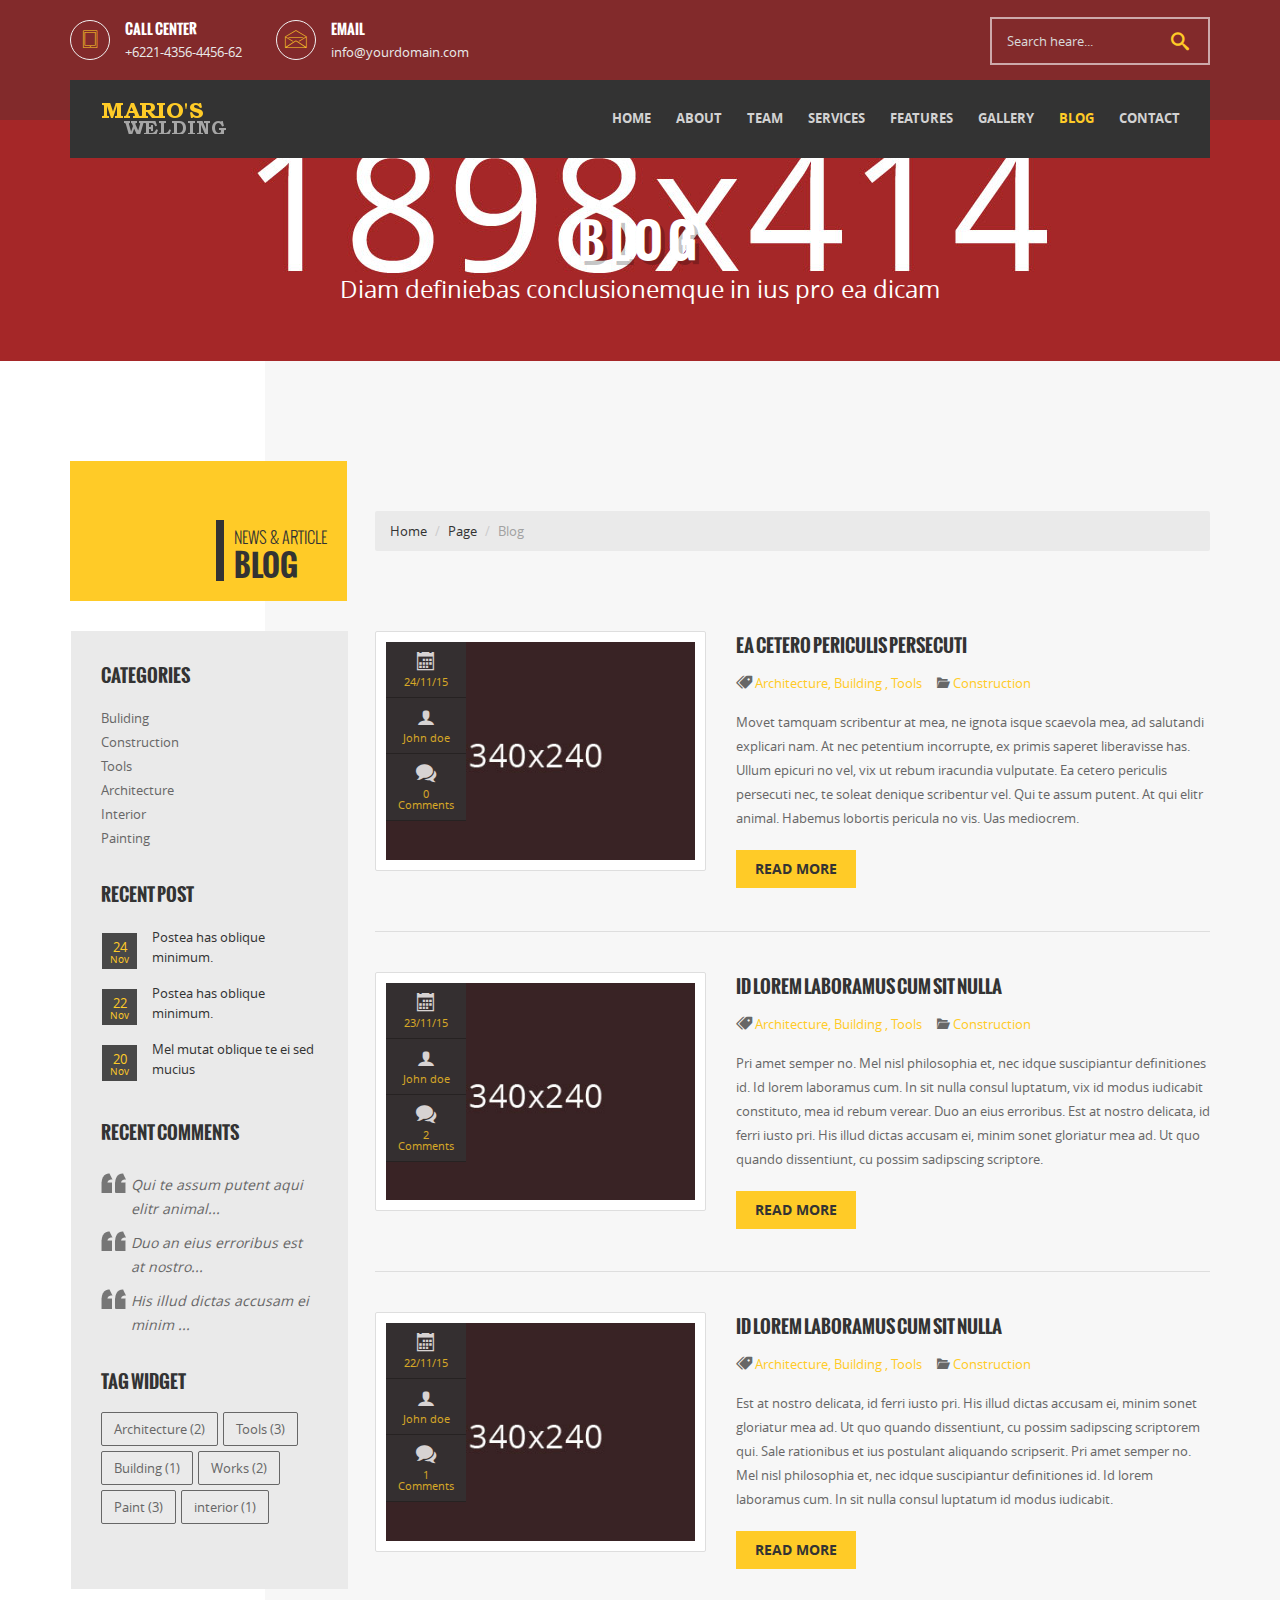
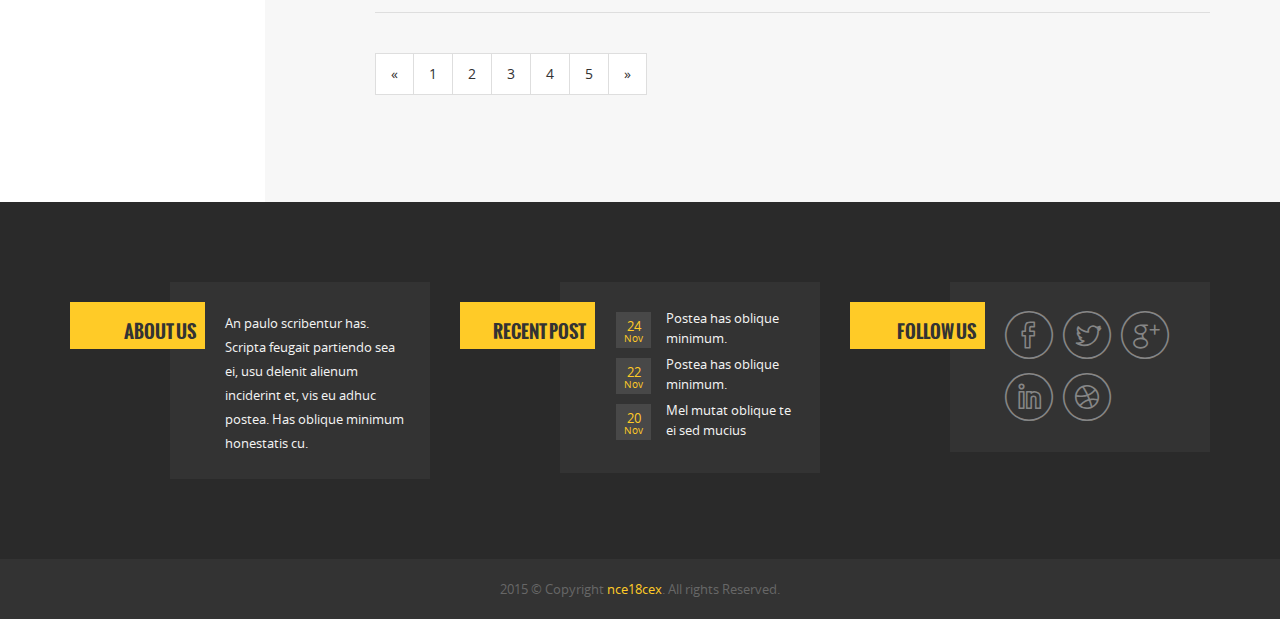
<file: blog.html>
<!DOCTYPE html>
<html lang="en">
  <head>
    <meta charset="utf-8">
    <meta http-equiv="X-UA-Compatible" content="IE=edge">
    <meta name="viewport" content="width=device-width, initial-scale=1">
    <!-- The above 3 meta tags *must* come first in the head; any other head content must come *after* these tags -->
    <meta name="description" content="">
    <meta name="author" content="">
    <link rel="icon" href="ico/favicon.png">

    <title>Dangdosan modern construction template</title>

    <!-- Bootstrap core CSS -->
    <link href="css/bootstrap.min.css" rel="stylesheet">
	
	<!-- Font -->
	<link href="fonts/open-sans/stylesheet.css" rel="stylesheet">
	<link href="fonts/oswald/stylesheet.css" rel="stylesheet">
	
    <!-- Icons -->
    <link href="css/icons.css" rel="stylesheet">
	
    <!-- Custom bootstrap styles -->
    <link href="css/overwrite.css" rel="stylesheet">

    <!-- Custom styles for this template -->
    <link href="css/style.css" rel="stylesheet">

    <!-- Styles for color skins -->
    <link id="skin" href="skins/default.css" rel="stylesheet">
	
    <!-- Just for debugging purposes. Don't actually copy these 2 lines! -->
    <!--[if lt IE 9]><script src="js/ie8-responsive-file-warning.js"></script><![endif]-->
    <script src="js/ie-emulation-modes-warning.js"></script>

    <!-- HTML5 shim and Respond.js for IE8 support of HTML5 elements and media queries -->
    <!--[if lt IE 9]>
      <script src="js/html5shiv.min.js"></script>
      <script src="js/respond.min.js"></script>
    <![endif]-->
  </head>

  <body>
	<!-- Start preloading -->
	<div id="loading" class="loading-invisible">
		<div class="loading-center">
			<div class="loading-center-absolute">
				<div class="object" id="first_object"></div>
				<div class="object" id="second_object"></div>
				<div class="object" id="third_object"></div>
			</div>
			<p>Please wait...</p>
		</div>
	</div>
	<script type="text/javascript">
		  document.getElementById("loading").className = "loading-visible";
		  var hideDiv = function(){document.getElementById("loading").className = "loading-invisible";};
		  var oldLoad = window.onload;
		  var newLoad = oldLoad ? function(){hideDiv.call(this);oldLoad.call(this);} : hideDiv;
		  window.onload = newLoad;
	</script>
	<!-- End preloading -->
	
	<!-- Start top section -->
	<div class="top-section">
		<div class="container">
			<div class="row">
				<div class="col-md-5 col-sm-8">
					<ul class="top-contact">
						<li>
							<i class="icon-tablet icon-circle"></i>
							<h6>Call center</h6>
							<span>+6221-4356-4456-62</span>
						</li>
						<li>
							<i class="icon-envelope icon-circle"></i>
							<h6>Email</h6>
							<span>info@yourdomain.com</span>
						</li>
					</ul>
				</div>
				<div class="col-md-4 col-sm-4 col-md-offset-3">
					<form id="search-form">
						<fieldset class="search-wrapper">
							<input type="text" class="search" name="search" id="search" placeholder="Search heare..." />
							<button type="button"><i class="icon-search2"></i></button>
						</fieldset>
					</form>	
				</div>
			</div>
		</div>
	</div>
	<!-- End top section -->
	
	<!-- Start navbar -->
	<nav class="navbar navbar-fixed-top">
		<div class="container">
			<div class="navbar-container">
				<div class="navbar-header">
					<button type="button" class="navbar-toggle collapsed" data-toggle="collapse" data-target="#navbar">
						<span class="sr-only">Toggle navigation</span>
						<span class="icon-bar"></span>
						<span class="icon-bar"></span>
						<span class="icon-bar"></span>
					</button>
					<a class="navbar-brand" href="#"><img src="img/logo.png" alt="" /></a>
				</div>
				
				<div id="navbar" class="collapse navbar-collapse navbar-right">
					<ul class="nav navbar-nav">
						<li><a href="index.html#home">Home</a></li>
						<li><a href="index.html#about">About</a></li>
						<li><a href="index.html#team">Team</a></li>
						<li><a href="index.html#services">Services</a></li>
						<li><a href="index.html#features">Features</a></li>
						<li><a href="index.html#gallery">Gallery</a></li>
						<li class="active"><a href="blog.html">Blog</a></li>
						<li><a href="index.html#contact">Contact</a></li>
					</ul>
				</div><!--/.nav-collapse -->
			</div>
		</div>
	</nav>
	<!-- End navbar -->
	
	<div class="clearfix"></div>
	
	<!-- Start inner head -->
	<div id="top" class="parallax inner-head" data-background="img/inner-head-bg.jpg" data-speed="0.8">
		<div class="container">
			<div class="row">
				<div class="col-md-8 col-md-offset-2">
					<h1>Blog</h1>
					<p>
					Diam definiebas conclusionemque in ius pro ea dicam 
					</p>
				</div>
			</div>
		</div>
	</div>
	<!-- End inner head -->
	
	<!-- Start blog -->
	<div class="wrapper half-gray-right">
		<div class="container">
			<div class="row">
				<div class="heading">
					<div>
						<span>News & article</span>
						<h3>Blog</h3>
					</div>
				</div>

				<div class="col-md-10 col-md-offset-2">
					<div class="contain">
						<!-- Start breadcrumb -->
						<ol class="breadcrumb">
							<li><a href="#">Home</a></li>
							<li><a href="#">Page</a></li>
							<li class="active">Blog</li>
						</ol>
						<!-- End breadcrumb -->
						
						<!-- Start aside -->
						<aside>
							<div class="widget">
								<h5>Categories</h5>
								<ul class="cat">
									<li><a href="#">Buliding</a></li>
									<li><a href="#">Construction</a></li>
									<li><a href="#">Tools</a></li>
									<li><a href="#">Architecture</a></li>
									<li><a href="#">Interior</a></li>
									<li><a href="#">Painting</a></li>
								</ul>
							</div>
							<div class="widget">
								<h5>Recent post</h5>
								<!-- Start Recent Post -->
								<ul class="recent-post">
									<li>
										<div class="meta-post">
											<span class="date">24</span>
											<span class="month">Nov</span>
										</div>
										<a href="#">Postea has oblique minimum.</a>
									</li>
									<li>
										<div class="meta-post">
											<span class="date">22</span>
											<span class="month">Nov</span>
										</div>
										<a href="#">Postea has oblique minimum.</a>
									</li>
									<li>
										<div class="meta-post">
											<span class="date">20</span>
											<span class="month">Nov</span>
										</div>
										<a href="#">Mel mutat oblique te ei sed mucius </a>
									</li>
								</ul>
								<!-- End Recent Post -->
							</div>
							<div class="widget">
								<h5>Recent comments</h5>
								<ul class="recent-comment">
									<li>
										<blockquote>
										Qui te assum putent aqui elitr animal...
										</blockquote>
									</li>
									<li>
										<blockquote>
										Duo an eius erroribus est at nostro...
										</blockquote>
									</li>
									<li>
										<blockquote>
										His illud dictas accusam ei minim ...
										</blockquote>
									</li>
								</ul>
							</div>
							<div class="widget">
								<h5>Tag widget</h5>
								<ul class="tags">
									<li><a href="#">Architecture (2)</a></li>
									<li><a href="#">Tools (3)</a></li>
									<li><a href="#">Building (1)</a> </li>
									<li><a href="#">Works (2)</a></li>
									<li><a href="#">Paint (3)</a></li>
									<li><a href="#">interior (1)</a> </li>
								</ul>
							</div>
						</aside>
						<!-- End aside -->
				
						<!-- Start article post 1 -->
						<div class="row">
							<article>
								<div class="col-md-5 col-sm-6">
									<div class="article-media">
										<ul class="post-meta">
											<li>
												<i class="icon-calendar2"></i>
												<a href="#">24/11/15</a>
											</li>
											<li>
												<i class="icon-user"></i>
												<a href="#">John doe</a>
											</li>
											<li>
												<i class="icon-bubbles2"></i>
												<a href="#">0 Comments</a>
											</li>
										</ul>
										<a href="#"><img src="img/blog/img1.jpg" class="img-responsive thumbnail" alt="" /></a>
									</div>
								</div>
								<div class="col-md-7 col-sm-6">
									<h5><a href="#">Ea cetero periculis persecuti</a></h5>
									<ul class="article-meta">
										<li><i class="icon-price-tags"></i> <a href="#">Architecture,</a> <a href="#">Building ,</a> <a href="#">Tools</a></li>
										<li><i class="icon-folder-open"></i> <a href="#">Construction</a></li>
									</ul>
									<p>
									Movet tamquam scribentur at mea, ne ignota isque scaevola mea, ad salutandi explicari nam. At nec petentium incorrupte, ex primis saperet liberavisse has. Ullum epicuri no vel, vix ut rebum iracundia vulputate. Ea cetero periculis persecuti nec, te soleat denique scribentur vel. Qui te assum putent. At qui elitr animal. Habemus lobortis pericula no vis. Uas mediocrem. 
									</p>
									<a href="singlepost.html" class="btn btn-primary">Read more</a>
								</div>
							</article>
						</div>
						<!-- End article post 1 -->
						<div class="divider"></div>
						<!-- Start article post 2 -->
						<div class="row">
							<article>
								<div class="col-md-5 col-sm-6">
									<div class="article-media">
										<ul class="post-meta">
											<li>
												<i class="icon-calendar2"></i>
												<a href="#">23/11/15</a>
											</li>
											<li>
												<i class="icon-user"></i>
												<a href="#">John doe</a>
											</li>
											<li>
												<i class="icon-bubbles2"></i>
												<a href="#">2 Comments</a>
											</li>
										</ul>
										<a href="#"><img src="img/blog/img2.jpg" class="img-responsive thumbnail" alt="" /></a>
									</div>
								</div>
								<div class="col-md-7 col-sm-6">
									<h5><a href="#">Id lorem laboramus cum sit nulla</a></h5>
									<ul class="article-meta">
										<li><i class="icon-price-tags"></i> <a href="#">Architecture,</a> <a href="#">Building ,</a> <a href="#">Tools</a></li>
										<li><i class="icon-folder-open"></i> <a href="#">Construction</a></li>
									</ul>
									<p>
									Pri amet semper no. Mel nisl philosophia et, nec idque suscipiantur definitiones id. Id lorem laboramus cum. In sit nulla consul luptatum, vix id modus iudicabit constituto, mea id rebum verear. Duo an eius erroribus. Est at nostro delicata, id ferri iusto pri. His illud dictas accusam ei, minim sonet gloriatur mea ad. Ut quo quando dissentiunt, cu possim sadipscing scriptore.
									</p>
									<a href="singlepost.html" class="btn btn-primary">Read more</a>
								</div>
							</article>
						</div>
						<!-- End article post 2 -->
						<div class="divider"></div>
						<!-- Start article post 3 -->
						<div class="row">
							<article>
								<div class="col-md-5 col-sm-6">
									<div class="article-media">
										<ul class="post-meta">
											<li>
												<i class="icon-calendar2"></i>
												<a href="#">22/11/15</a>
											</li>
											<li>
												<i class="icon-user"></i>
												<a href="#">John doe</a>
											</li>
											<li>
												<i class="icon-bubbles2"></i>
												<a href="#">1 Comments</a>
											</li>
										</ul>
										<a href="#"><img src="img/blog/img3.jpg" class="img-responsive thumbnail" alt="" /></a>
									</div>
								</div>
								<div class="col-md-7 col-sm-6">
									<h5><a href="#">Id lorem laboramus cum sit nulla</a></h5>
									<ul class="article-meta">
										<li><i class="icon-price-tags"></i> <a href="#">Architecture,</a> <a href="#">Building ,</a> <a href="#">Tools</a></li>
										<li><i class="icon-folder-open"></i> <a href="#">Construction</a></li>
									</ul>
									<p>
									Est at nostro delicata, id ferri iusto pri. His illud dictas accusam ei, minim sonet gloriatur mea ad. Ut quo quando dissentiunt, cu possim sadipscing scriptorem qui. Sale rationibus et ius postulant aliquando scripserit. Pri amet semper no. Mel nisl philosophia et, nec idque suscipiantur definitiones id. Id lorem laboramus cum. In sit nulla consul luptatum id modus iudicabit.
									</p>
									<a href="singlepost.html" class="btn btn-primary">Read more</a>
								</div>
							</article>
						</div>
						<!-- End article post 3 -->
						<div class="divider"></div>
						<!-- Start pagination -->
						<ul class="pagination">
							<li><a href="#"><span>&laquo;</span></a></li>
							<li><a href="#">1</a></li>
							<li><a href="#">2</a></li>
							<li><a href="#">3</a></li>
							<li><a href="#">4</a></li>
							<li><a href="#">5</a></li>
							<li><a href="#"><span>&raquo;</span></a></li>
						</ul>
						<!-- End pagination -->
					</div>
				</div>
			</div>
		</div>
	</div>
	<!-- End blog -->

	
    <div class="clearfix"></div>
    
    <!-- Start Footer -->
    <footer>
        <!-- Start Main Footer -->
        <div class="main-footer">
            <div class="container">
                <div class="row">
                    <div class="col-md-4">
                        <!-- Start Widget -->
                        <div class="widget-footer">
                            <div class="title-widget">
                                <h5>About Us</h5>
                            </div>
                            <div class="body-widget">
                                <p>
                                    An paulo scribentur has. Scripta feugait partiendo sea ei, usu delenit alienum inciderint et, vis eu adhuc postea. Has oblique minimum honestatis cu.
                                </p>
                            </div>
                        </div>
                        <!-- End Widget -->
                    </div>
                    <div class="col-md-4">
                        <!-- Start Widget -->
                        <div class="widget-footer">
                            <div class="title-widget">
                                <h5>Recent Post</h5>
                            </div>
                            <div class="body-widget">
                                <!-- Start Recent Post -->
                                <ul class="recent-post">
                                    <li>
                                        <div class="meta-post">
                                            <span class="date">24</span>
                                            <span class="month">Nov</span>
                                        </div>
                                        <a href="#">
                                            Postea has oblique minimum.
                                        </a>
                                    </li>
                                    <li>
                                        <div class="meta-post">
                                            <span class="date">22</span>
                                            <span class="month">Nov</span>
                                        </div>
                                        <a href="#">
                                            Postea has oblique minimum.
                                        </a>
                                    </li>
                                    <li>
                                        <div class="meta-post">
                                            <span class="date">20</span>
                                            <span class="month">Nov</span>
                                        </div>
                                        <a href="#">
                                            Mel mutat oblique te ei sed mucius 
                                        </a>
                                    </li>
                                </ul>
                                <!-- End Recent Post -->
                            </div>
                        </div>
                        <!-- End Widget -->
                    </div>
                    <div class="col-md-4">
                        <!-- Start Widget -->
                        <div class="widget-footer">
                            <div class="title-widget">
                                <h5>Follow Us</h5>
                            </div>
                            <div class="body-widget">
                                <!-- Start Social Network -->
                                <ul class="social-network">
                                    <li>
                                        <a href="#">
                                            <i class="icon-facebook"></i>
                                        </a>
                                    </li>
                                    <li>
                                        <a href="#">
                                            <i class="icon-twitter"></i>
                                        </a>
                                    </li>
                                    <li>
                                        <a href="#">
                                            <i class="icon-googleplus"></i>
                                        </a>
                                    </li>
                                    <li>
                                        <a href="#">
                                            <i class="icon-linkedin"></i>
                                        </a>
                                    </li>
                                    <li>
                                        <a href="#">
                                            <i class="icon-dribbble"></i>
                                        </a>
                                    </li>
                                </ul>
                                <!-- End Social Network -->
                            </div>
                        </div>
                        <!-- End Widget -->
                    </div>
                </div>
            </div>
        </div>
        <!-- End Main Footer -->
		
        <!-- Start Sub Footer -->
        <div class="sub-footer">
            2015 &copy; Copyright <a href="themeforest.net/user/nce18cex">nce18cex</a>. All rights Reserved.
        </div>
        <!-- End Sub Footer -->
    </footer> 
    <!-- End Footer -->  
	
    <!-- Start Scroll to top -->  
    <div class="scroll-top scroll">
        <a href="#top"><i class="icon-arrow-up2"></i></a>  
    </div>  
    <!-- End Scroll to top -->  
	
    <!-- Bootstrap core JavaScript
    ================================================== -->
    <!-- Placed at the end of the document so the pages load faster -->
    <script src="js/jquery.min.js"></script>
	<script src="js/jquery.easing-1.3.min.js"></script>
    <script src="js/bootstrap.min.js"></script>
    <!-- IE10 viewport hack for Surface/desktop Windows 8 bug -->
    <script src="js/ie10-viewport-bug-workaround.js"></script>
	
    <!-- Bootstrap Scrollspy -->
    <script src="js/scrollspy/scrollspy.js"></script>  
	
    <!-- Parallax -->
	<script src="js/parallax/jquery.parallax-1.1.3.js"></script>
    <script src="js/parallax/setting.js"></script>  
	
	<!-- custom javascript -->
	<script src="js/custom.js"></script>
  </body>
</html>
</file>
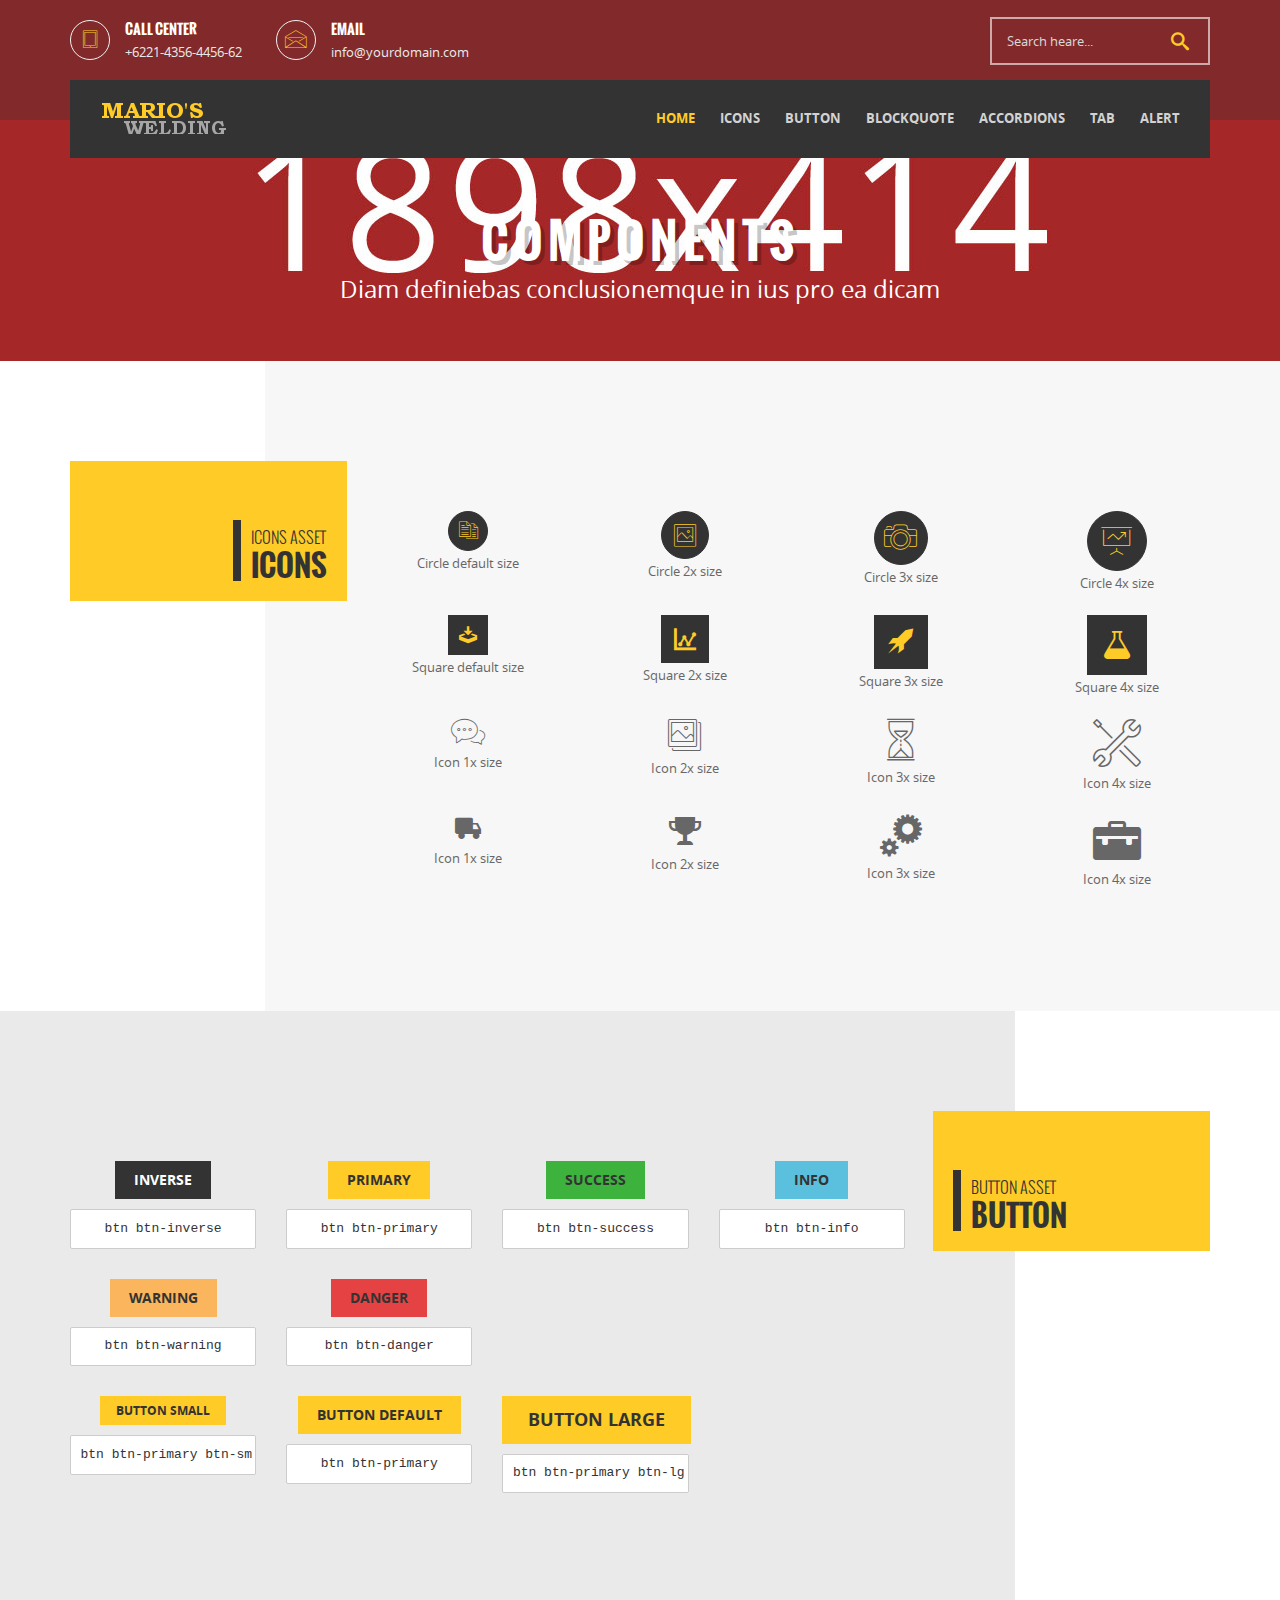
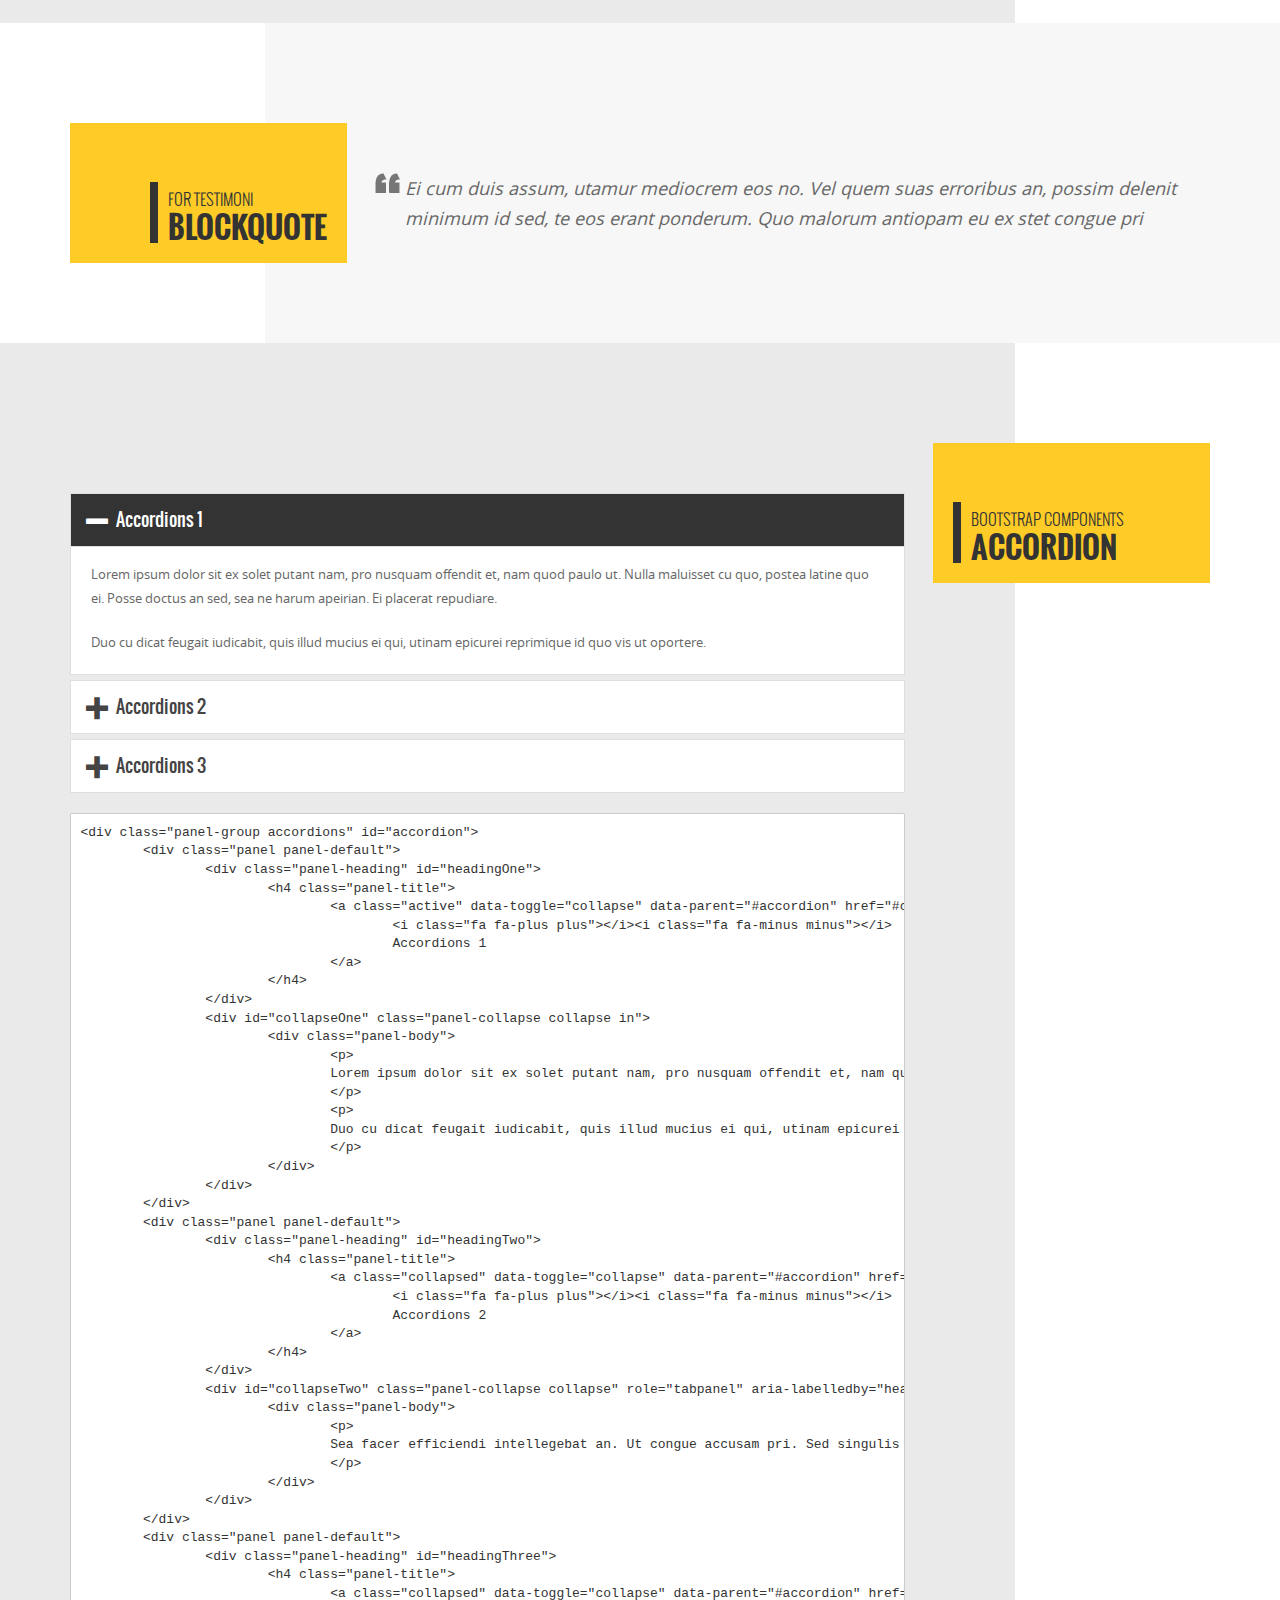
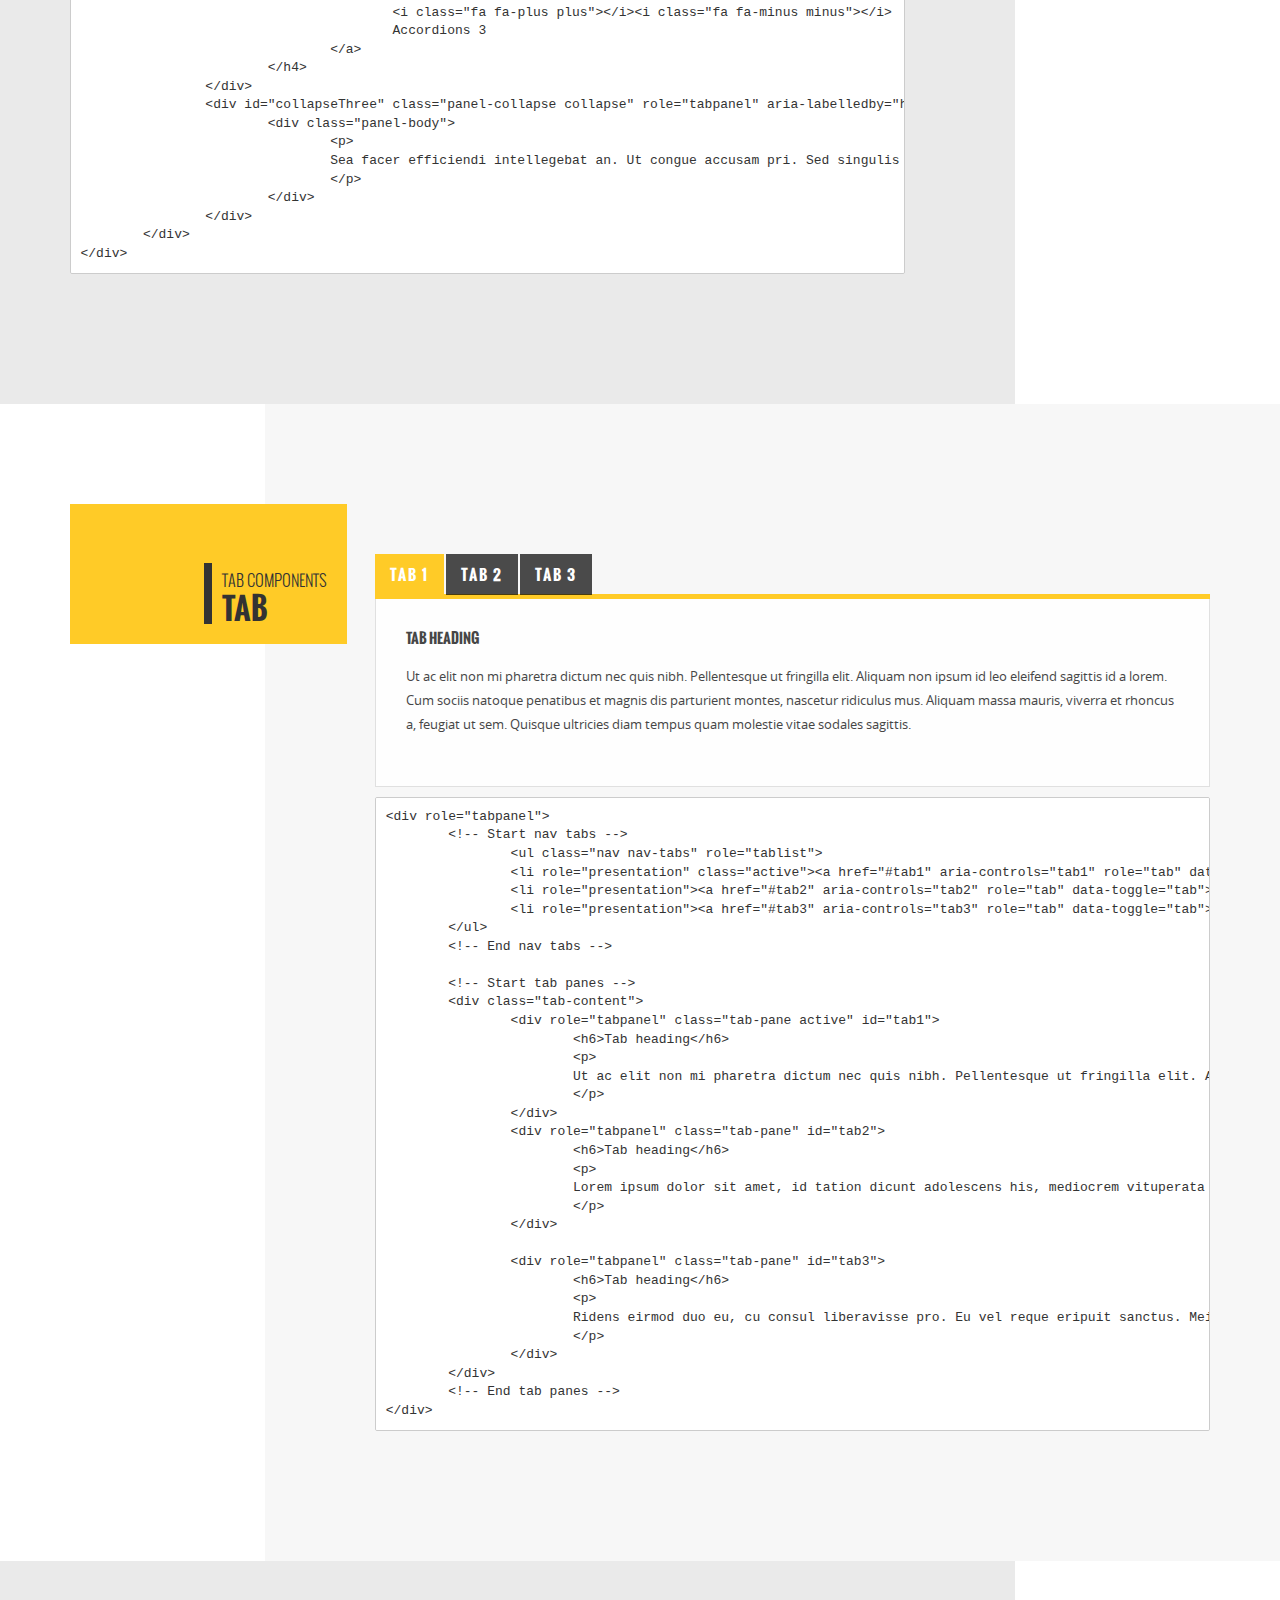
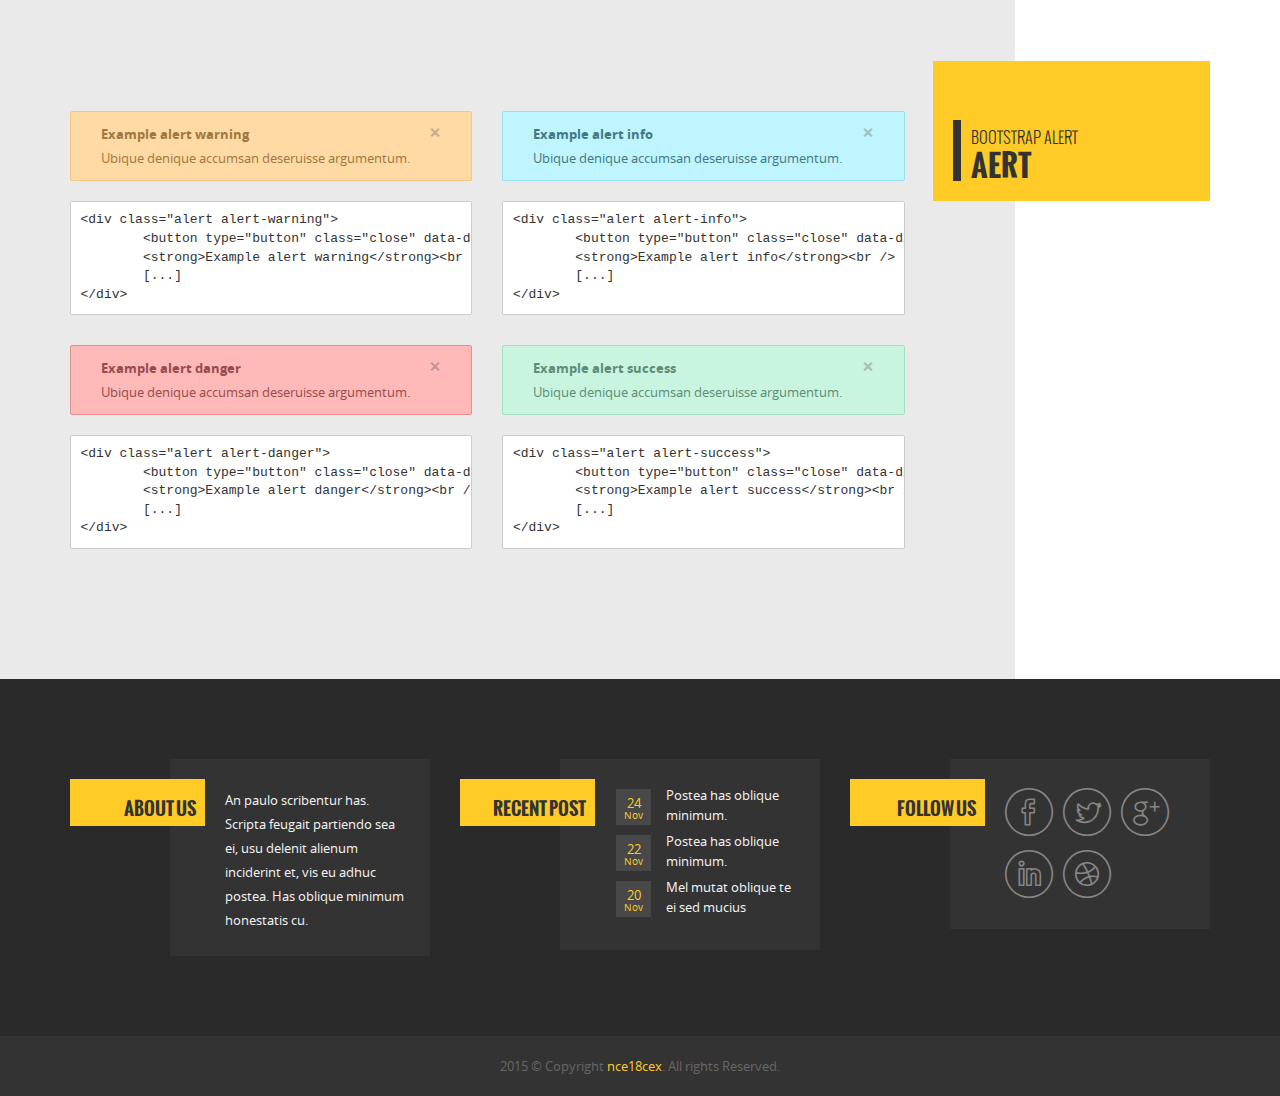
<file: components.html>
<!DOCTYPE html>
<html lang="en">
  <head>
    <meta charset="utf-8">
    <meta http-equiv="X-UA-Compatible" content="IE=edge">
    <meta name="viewport" content="width=device-width, initial-scale=1">
    <!-- The above 3 meta tags *must* come first in the head; any other head content must come *after* these tags -->
    <meta name="description" content="">
    <meta name="author" content="">
    <link rel="icon" href="ico/ico.png">

    <title>Dangdosan modern construction template</title>

    <!-- Bootstrap core CSS -->
    <link href="css/bootstrap.min.css" rel="stylesheet">
	
	<!-- Font -->
	<link href="fonts/open-sans/stylesheet.css" rel="stylesheet">
	<link href="fonts/oswald/stylesheet.css" rel="stylesheet">
	
    <!-- Icons -->
    <link href="css/icons.css" rel="stylesheet">
	
    <!-- Custom bootstrap styles -->
    <link href="css/overwrite.css" rel="stylesheet">

    <!-- Custom styles for this template -->
    <link href="css/style.css" rel="stylesheet">

    <!-- Styles for color skins -->
    <link id="skin" href="skins/default.css" rel="stylesheet">
	
    <!-- Just for debugging purposes. Don't actually copy these 2 lines! -->
    <!--[if lt IE 9]><script src="js/ie8-responsive-file-warning.js"></script><![endif]-->
    <script src="js/ie-emulation-modes-warning.js"></script>

    <!-- HTML5 shim and Respond.js for IE8 support of HTML5 elements and media queries -->
    <!--[if lt IE 9]>
      <script src="js/html5shiv.min.js"></script>
      <script src="js/respond.min.js"></script>
    <![endif]-->
  </head>

  <body>
	<!-- Start preloading -->
	<div id="loading" class="loading-invisible">
		<div class="loading-center">
			<div class="loading-center-absolute">
				<div class="object" id="first_object"></div>
				<div class="object" id="second_object"></div>
				<div class="object" id="third_object"></div>
			</div>
			<p>Please wait...</p>
		</div>
	</div>
	<script type="text/javascript">
		  document.getElementById("loading").className = "loading-visible";
		  var hideDiv = function(){document.getElementById("loading").className = "loading-invisible";};
		  var oldLoad = window.onload;
		  var newLoad = oldLoad ? function(){hideDiv.call(this);oldLoad.call(this);} : hideDiv;
		  window.onload = newLoad;
	</script>
	<!-- End preloading -->
	
	<!-- Start top section -->
	<div class="top-section">
		<div class="container">
			<div class="row">
				<div class="col-md-5">
					<ul class="top-contact">
						<li>
							<i class="icon-tablet icon-circle"></i>
							<h6>Call center</h6>
							<span>+6221-4356-4456-62</span>
						</li>
						<li>
							<i class="icon-envelope icon-circle"></i>
							<h6>Email</h6>
							<span>info@yourdomain.com</span>
						</li>
					</ul>
				</div>
				<div class="col-md-4 col-md-offset-3">
					<form id="search-form">
						<fieldset class="search-wrapper">
							<input type="text" class="search" name="search" id="search" placeholder="Search heare..." />
							<button type="button"><i class="icon-search2"></i></button>
						</fieldset>
					</form>	
				</div>
			</div>
		</div>
	</div>
	<!-- End top section -->
	
	<!-- Start navbar -->
	<nav class="navbar navbar-fixed-top">
		<div class="container">
			<div class="navbar-container">
				<div class="navbar-header">
					<button type="button" class="navbar-toggle collapsed" data-toggle="collapse" data-target="#navbar">
						<span class="sr-only">Toggle navigation</span>
						<span class="icon-bar"></span>
						<span class="icon-bar"></span>
						<span class="icon-bar"></span>
					</button>
					<a class="navbar-brand" href="#"><img src="img/logo.png" alt="" /></a>
				</div>
				
				<div id="navbar" class="collapse navbar-collapse navbar-right">
					<ul class="nav navbar-nav">
						<li class="active"><a href="index.html#home">Home</a></li>
						<li class="scroll"><a href="#icons">Icons</a></li>
						<li class="scroll"><a href="#button">Button</a></li>
						<li class="scroll"><a href="#blockquote">Blockquote</a></li>
						<li class="scroll"><a href="#accordions">Accordions</a></li>
						<li class="scroll"><a href="#tab">Tab</a></li>
						<li class="scroll"><a href="#alert">Alert</a></li>
					</ul>
				</div><!--/.nav-collapse -->
			</div>
		</div>
	</nav>
	<!-- End navbar -->
	
	<div class="clearfix"></div>
	
	<!-- Start inner head -->
	<div id="top" class="parallax inner-head" data-background="img/inner-head-bg.jpg" data-speed="0.8">
		<div class="container">
			<div class="row">
				<div class="col-md-8 col-md-offset-2">
					<h1>Components</h1>
					<p>
						 Diam definiebas conclusionemque in ius pro ea dicam 
					</p>
				</div>
			</div>
		</div>
	</div>
	<!-- End inner head -->
	
	<!-- Start icons -->
	<div id="icons" class="wrapper half-gray-right">
		<div class="container">
			<div class="row">
				<div class="heading">
					<div>
						<span>Icons asset</span>
						<h3>Icons</h3>
					</div>
				</div>
				<div class="col-md-10 col-md-offset-2">
					<div class="contain">
						<div class="row">
							<div class="col-md-3 text-center">
								<i class="icon-documents icon-circle"></i>
								<p>Circle default size</p>
							</div>
							<div class="col-md-3 text-center">
								<i class="icon-picture icon-circle icon-2x"></i>
								<p>Circle 2x size</p>
							</div>
							<div class="col-md-3 text-center">
								<i class="icon-camera icon-circle icon-3x"></i>
								<p>Circle 3x size</p>
							</div>
							<div class="col-md-3 text-center">
								<i class="icon-presentation icon-circle icon-4x"></i>
								<p>Circle 4x size</p>
							</div>
						</div>
						<div class="row">
							<div class="col-md-3 text-center">
								<i class="icon-download4 icon-square"></i>
								<p>Square default size</p>
							</div>
							<div class="col-md-3 text-center">
								<i class="icon-stats-dots icon-square icon-2x"></i>
								<p>Square 2x size</p>
							</div>
							<div class="col-md-3 text-center">
								<i class="icon-rocket icon-square icon-3x"></i>
								<p>Square 3x size</p>
							</div>
							<div class="col-md-3 text-center">
								<i class="icon-lab icon-square icon-4x"></i>
								<p>Square 4x size</p>
							</div>
						</div>
						<div class="row">
							<div class="col-md-3 text-center">
								<i class="icon-chat icon-1x"></i>
								<p>Icon 1x size</p>
							</div>
							<div class="col-md-3 text-center">
								<i class="icon-pictures icon-2x"></i>
								<p>Icon 2x size</p>
							</div>
							<div class="col-md-3 text-center">
								<i class="icon-hourglass icon-3x"></i>
								<p>Icon 3x size</p>
							</div>
							<div class="col-md-3 text-center">
								<i class="icon-tools-2 icon-4x"></i>
								<p>Icon 4x size</p>
							</div>
						</div>
						<div class="row">
							<div class="col-md-3 text-center">
								<i class="icon-truck icon-1x"></i>
								<p>Icon 1x size</p>
							</div>
							<div class="col-md-3 text-center">
								<i class="icon-trophy2 icon-2x"></i>
								<p>Icon 2x size</p>
							</div>
							<div class="col-md-3 text-center">
								<i class="icon-cogs icon-3x"></i>
								<p>Icon 3x size</p>
							</div>
							<div class="col-md-3 text-center">
								<i class="icon-briefcase2 icon-4x"></i>
								<p>Icon 4x size</p>
							</div>
						</div>
					</div>
				</div>
			</div>
		</div>
	</div>
	<!-- End icons -->
	
	<!-- Start button -->
	<div id="button" class="wrapper half-gray-left">
		<div class="container">
			<div class="row">
				<div class="heading">
					<div>
						<span>Button asset</span>
						<h3>Button</h3>
					</div>
				</div>
				<div class="col-md-10">
					<div class="contain">
						<div class="row">
							<div class="col-md-3 text-center">
								<button class="btn btn-inverse">Inverse</button>
								<pre>btn btn-inverse</pre>
							</div>
							<div class="col-md-3 text-center">
								<button class="btn btn-primary">Primary</button>
								<pre>btn btn-primary</pre>
							</div>
							<div class="col-md-3 text-center">
								<button class="btn btn-success">Success</button>
								<pre>btn btn-success</pre>
							</div>
							<div class="col-md-3 text-center">
								<button class="btn btn-info">Info</button>
								<pre>btn btn-info</pre>
							</div>
						</div>
						<div class="row">
							<div class="col-md-3 text-center">
								<button class="btn btn-warning">Warning</button>
								<pre>btn btn-warning</pre>
							</div>
							<div class="col-md-3 text-center">
								<button class="btn btn-danger">Danger</button>
								<pre>btn btn-danger</pre>
							</div>
						</div>
						<div class="row">
							<div class="col-md-3 text-center">
								<button class="btn btn-primary btn-sm">Button small</button>
								<pre>btn btn-primary btn-sm</pre>
							</div>
							<div class="col-md-3 text-center">
								<button class="btn btn-primary">Button default</button>
								<pre>btn btn-primary</pre>
							</div>
							<div class="col-md-3 text-center">
								<button class="btn btn-primary btn-lg">Button large</button>
								<pre>btn btn-primary btn-lg</pre>
							</div>
						</div>
					</div>
				</div>
			</div>
		</div>
	</div>
	<!-- End button -->
	
	<!-- Start Blockquote -->
	<div id="blockquote" class="wrapper half-gray-right">
		<div class="container">
			<div class="row">
				<div class="heading">
					<div>
						<span>For testimoni</span>
						<h3>Blockquote</h3>
					</div>
				</div>
				<div class="col-md-10 col-md-offset-2">
					<div class="contain">
						<div class="row">
							<div class="col-md-12">
								<blockquote>
								Ei cum duis assum, utamur mediocrem eos no. Vel quem suas erroribus an, possim delenit minimum id sed, te eos erant ponderum. Quo malorum antiopam eu ex stet congue pri
								</blockquote>
							</div>
						</div>
					</div>
				</div>
			</div>
		</div>
	</div>
	<!-- End Blockquote -->
	
	<!-- Start accordions -->
	<div id="accordions" class="wrapper half-gray-left">
		<div class="container">
			<div class="row">
				<div class="heading">
					<div>
						<span>Bootstrap components</span>
						<h3>Accordion</h3>
					</div>
				</div>
				<div class="col-md-10">
					<div class="contain">
						<div class="row">
							<div class="col-md-12">
								<div class="panel-group accordions" id="accordion">
									<div class="panel panel-default">
										<div class="panel-heading" id="headingOne">
											<h4 class="panel-title">
												<a class="active" data-toggle="collapse" data-parent="#accordion" href="#collapseOne">
													<i class="icon-plus plus"></i><i class="icon-minus minus"></i>
													Accordions 1
												</a>
											</h4>
										</div>
										<div id="collapseOne" class="panel-collapse collapse in">
											<div class="panel-body">
												<p>
												Lorem ipsum dolor sit ex solet putant nam, pro nusquam offendit et, nam quod paulo ut. Nulla maluisset cu quo, postea latine quo ei. Posse doctus an sed, sea ne harum apeirian. Ei placerat repudiare.
												</p>
												<p>
												Duo cu dicat feugait iudicabit, quis illud mucius ei qui, utinam epicurei reprimique id quo vis ut oportere.
												</p>
											</div>
										</div>
									</div>
									<div class="panel panel-default">
										<div class="panel-heading" id="headingTwo">
											<h4 class="panel-title">
												<a class="collapsed" data-toggle="collapse" data-parent="#accordion" href="#collapseTwo">
													<i class="icon-plus plus"></i><i class="icon-minus minus"></i>
													Accordions 2
												</a>
											</h4>
										</div>
										<div id="collapseTwo" class="panel-collapse collapse" role="tabpanel" aria-labelledby="headingTwo">
											<div class="panel-body">
												<p>
												Sea facer efficiendi intellegebat an. Ut congue accusam pri. Sed singulis dignissim intellegebat an, at tota ocurreret pro. Animal conceptam qui ei. Eam ut rationibus referrentur, quod dicat no eam.
												</p>
											</div>
										</div>
									</div>
									<div class="panel panel-default">
										<div class="panel-heading" id="headingThree">
											<h4 class="panel-title">
												<a class="collapsed" data-toggle="collapse" data-parent="#accordion" href="#collapseThree">
													<i class="icon-plus plus"></i><i class="icon-minus minus"></i>
													Accordions 3
												</a>
											</h4>
										</div>
										<div id="collapseThree" class="panel-collapse collapse" role="tabpanel" aria-labelledby="headingThree">
											<div class="panel-body">
												<p>
												Sea facer efficiendi intellegebat an. Ut congue accusam pri. Sed singulis dignissim intellegebat an, at tota ocurreret pro. Animal conceptam qui ei. Eam ut rationibus referrentur, quod dicat no eam.
												</p>
											</div>
										</div>
									</div>
								</div>
<pre class="prettyprint linenums">
&lt;div class="panel-group accordions" id="accordion"&gt;
	&lt;div class="panel panel-default"&gt;
		&lt;div class="panel-heading" id="headingOne"&gt;
			&lt;h4 class="panel-title"&gt;
				&lt;a class="active" data-toggle="collapse" data-parent="#accordion" href="#collapseOne"&gt;
					&lt;i class="fa fa-plus plus"&gt;&lt;/i&gt;&lt;i class="fa fa-minus minus"&gt;&lt;/i&gt;
					Accordions 1
				&lt;/a&gt;
			&lt;/h4&gt;
		&lt;/div&gt;
		&lt;div id="collapseOne" class="panel-collapse collapse in"&gt;
			&lt;div class="panel-body"&gt;
				&lt;p&gt;
				Lorem ipsum dolor sit ex solet putant nam, pro nusquam offendit et, nam quod paulo ut. Nulla maluisset cu quo, postea latine quo ei. Posse doctus an sed, sea ne harum apeirian. Ei placerat repudiare.
				&lt;/p&gt;
				&lt;p&gt;
				Duo cu dicat feugait iudicabit, quis illud mucius ei qui, utinam epicurei reprimique id quo vis ut oportere.
				&lt;/p&gt;
			&lt;/div&gt;
		&lt;/div&gt;
	&lt;/div&gt;
	&lt;div class="panel panel-default"&gt;
		&lt;div class="panel-heading" id="headingTwo"&gt;
			&lt;h4 class="panel-title"&gt;
				&lt;a class="collapsed" data-toggle="collapse" data-parent="#accordion" href="#collapseTwo"&gt;
					&lt;i class="fa fa-plus plus"&gt;&lt;/i&gt;&lt;i class="fa fa-minus minus"&gt;&lt;/i&gt;
					Accordions 2
				&lt;/a&gt;
			&lt;/h4&gt;
		&lt;/div&gt;
		&lt;div id="collapseTwo" class="panel-collapse collapse" role="tabpanel" aria-labelledby="headingTwo"&gt;
			&lt;div class="panel-body"&gt;
				&lt;p&gt;
				Sea facer efficiendi intellegebat an. Ut congue accusam pri. Sed singulis dignissim intellegebat an, at tota ocurreret pro. Animal conceptam qui ei. Eam ut rationibus referrentur, quod dicat no eam.
				&lt;/p&gt;
			&lt;/div&gt;
		&lt;/div&gt;
	&lt;/div&gt;
	&lt;div class="panel panel-default"&gt;
		&lt;div class="panel-heading" id="headingThree"&gt;
			&lt;h4 class="panel-title"&gt;
				&lt;a class="collapsed" data-toggle="collapse" data-parent="#accordion" href="#collapseThree"&gt;
					&lt;i class="fa fa-plus plus"&gt;&lt;/i&gt;&lt;i class="fa fa-minus minus"&gt;&lt;/i&gt;
					Accordions 3
				&lt;/a&gt;
			&lt;/h4&gt;
		&lt;/div&gt;
		&lt;div id="collapseThree" class="panel-collapse collapse" role="tabpanel" aria-labelledby="headingThree"&gt;
			&lt;div class="panel-body"&gt;
				&lt;p&gt;
				Sea facer efficiendi intellegebat an. Ut congue accusam pri. Sed singulis dignissim intellegebat an, at tota ocurreret pro. Animal conceptam qui ei. Eam ut rationibus referrentur, quod dicat no eam.
				&lt;/p&gt;
			&lt;/div&gt;
		&lt;/div&gt;
	&lt;/div&gt;
&lt;/div&gt;
</pre>
							</div>
						</div>
					</div>
				</div>
			</div>
		</div>
	</div>
	<!-- End accordions -->
	
	<!-- Start tab -->
	<div id="tab" class="wrapper half-gray-right">
		<div class="container">
			<div class="row">
				<div class="heading">
					<div>
						<span>Tab components</span>
						<h3>Tab</h3>
					</div>
				</div>
				<div class="col-md-10 col-md-offset-2">
					<div class="contain">
						<div class="row">
							<div class="col-md-12">
								<div role="tabpanel">
									<!-- Start nav tabs -->
										<ul class="nav nav-tabs" role="tablist">
										<li role="presentation" class="active"><a href="#tab1" aria-controls="tab1" role="tab" data-toggle="tab">Tab 1</a></li>
										<li role="presentation"><a href="#tab2" aria-controls="tab2" role="tab" data-toggle="tab">Tab 2</a></li>
										<li role="presentation"><a href="#tab3" aria-controls="tab3" role="tab" data-toggle="tab">Tab 3</a></li>
									</ul>
									<!-- End nav tabs -->
																			  
									<!-- Start tab panes -->
									<div class="tab-content">
										<div role="tabpanel" class="tab-pane active" id="tab1">
											<h6>Tab heading</h6>
											<p>
											Ut ac elit non mi pharetra dictum nec quis nibh. Pellentesque ut fringilla elit. Aliquam non ipsum id leo eleifend sagittis id a lorem. Cum sociis natoque penatibus et magnis dis parturient montes, nascetur ridiculus mus. Aliquam massa mauris, viverra et rhoncus a, feugiat ut sem. Quisque ultricies diam tempus quam molestie vitae sodales sagittis.
											</p>
										</div>
										<div role="tabpanel" class="tab-pane" id="tab2">
											<h6>Tab heading</h6>
											<p>
											Lorem ipsum dolor sit amet, id tation dicunt adolescens his, mediocrem vituperata scriptorem mei te, mea te summo copiosae. Mel lorem noster accumsan ad, usu id mediocrem signiferumque. Duo nonumy tractatos te, cibo tamquam veritus eu nec, adhuc intellegam ei nec. Ei volutpat partiendo mel, cum explicari iracundia et. Ea per accusata molestiae.
											</p>
										</div>

										<div role="tabpanel" class="tab-pane" id="tab3">
											<h6>Tab heading</h6>
											<p>
											Ridens eirmod duo eu, cu consul liberavisse pro. Eu vel reque eripuit sanctus. Mei ei erant soleat percipitur. Eam ipsum feugait eu, nec vero verear aliquid ex. Ad esse electram pro, eam te odio dictas maluisset, usu solet causae euripidis in. Et liber ancillae voluptatibus vis. Ex etiam timeam honestatis eam, erant verterem delicatissimi vix.
											</p>
										</div>
									</div>
									<!-- End tab panes -->
								</div>
								
<pre class="prettyprint linenums">
&lt;div role="tabpanel"&gt;
	&lt;!-- Start nav tabs --&gt;
		&lt;ul class="nav nav-tabs" role="tablist"&gt;
		&lt;li role="presentation" class="active"&gt;&lt;a href="#tab1" aria-controls="tab1" role="tab" data-toggle="tab"&gt;Tab 1&lt;/a&gt;&lt;/li&gt;
		&lt;li role="presentation"&gt;&lt;a href="#tab2" aria-controls="tab2" role="tab" data-toggle="tab"&gt;Tab 2&lt;/a&gt;&lt;/li&gt;
		&lt;li role="presentation"&gt;&lt;a href="#tab3" aria-controls="tab3" role="tab" data-toggle="tab"&gt;Tab 3&lt;/a&gt;&lt;/li&gt;
	&lt;/ul&gt;
	&lt;!-- End nav tabs --&gt;
											  
	&lt;!-- Start tab panes --&gt;
	&lt;div class="tab-content"&gt;
		&lt;div role="tabpanel" class="tab-pane active" id="tab1"&gt;
			&lt;h6&gt;Tab heading&lt;/h6&gt;
			&lt;p&gt;
			Ut ac elit non mi pharetra dictum nec quis nibh. Pellentesque ut fringilla elit. Aliquam non ipsum id leo eleifend sagittis id a lorem. Cum sociis natoque penatibus et magnis dis parturient montes, nascetur ridiculus mus. Aliquam massa mauris, viverra et rhoncus a, feugiat ut sem. Quisque ultricies diam tempus quam molestie vitae sodales sagittis.
			&lt;/p&gt;
		&lt;/div&gt;
		&lt;div role="tabpanel" class="tab-pane" id="tab2"&gt;
			&lt;h6&gt;Tab heading&lt;/h6&gt;
			&lt;p&gt;
			Lorem ipsum dolor sit amet, id tation dicunt adolescens his, mediocrem vituperata scriptorem mei te, mea te summo copiosae. Mel lorem noster accumsan ad, usu id mediocrem signiferumque. Duo nonumy tractatos te, cibo tamquam veritus eu nec, adhuc intellegam ei nec. Ei volutpat partiendo mel, cum explicari iracundia et. Ea per accusata molestiae.
			&lt;/p&gt;
		&lt;/div&gt;

		&lt;div role="tabpanel" class="tab-pane" id="tab3"&gt;
			&lt;h6&gt;Tab heading&lt;/h6&gt;
			&lt;p&gt;
			Ridens eirmod duo eu, cu consul liberavisse pro. Eu vel reque eripuit sanctus. Mei ei erant soleat percipitur. Eam ipsum feugait eu, nec vero verear aliquid ex. Ad esse electram pro, eam te odio dictas maluisset, usu solet causae euripidis in. Et liber ancillae voluptatibus vis. Ex etiam timeam honestatis eam, erant verterem delicatissimi vix.
			&lt;/p&gt;
		&lt;/div&gt;
	&lt;/div&gt;
	&lt;!-- End tab panes --&gt;
&lt;/div&gt;
</pre>
							</div>
						</div>
					</div>
				</div>
			</div>
		</div>
	</div>
	<!-- End tab -->
	
	<!-- Start alert -->
	<div id="alert" class="wrapper half-gray-left">
		<div class="container">
			<div class="row">
				<div class="heading">
					<div>
						<span>Bootstrap alert</span>
						<h3>Aert</h3>
					</div>
				</div>
				<div class="col-md-10">
					<div class="contain">
						<div class="row">
							<!-- Start alert warning -->
							<div class="col-md-6">
								<div class="alert alert-warning">
									<button type="button" class="close" data-dismiss="alert">&times;</button>
									<strong>Example alert warning</strong><br />
									Ubique denique accumsan deseruisse argumentum.
								</div>
<pre class="prettyprint linenums">
&lt;div class="alert alert-warning"&gt;
	&lt;button type="button" class="close" data-dismiss="alert"&gt;&times;&lt;/button&gt;
	&lt;strong&gt;Example alert warning&lt;/strong&gt;&lt;br /&gt;
	[...]
&lt;/div&gt;					
</pre>
							</div>
							<!-- Start alert warning -->
				
							<!-- Start alert info -->
							<div class="col-md-6">
								<div class="alert alert-info">
									<button type="button" class="close" data-dismiss="alert">&times;</button>
									<strong>Example alert info</strong><br />
									Ubique denique accumsan deseruisse argumentum.
								</div>
<pre class="prettyprint linenums">
&lt;div class="alert alert-info"&gt;
	&lt;button type="button" class="close" data-dismiss="alert"&gt;&times;&lt;/button&gt;
	&lt;strong&gt;Example alert info&lt;/strong&gt;&lt;br /&gt;
	[...]
&lt;/div&gt;					
</pre>
							</div>
							<!-- Start alert info -->
				
							<!-- Start alert danger -->
							<div class="col-md-6">
								<div class="alert alert-danger">
									<button type="button" class="close" data-dismiss="alert">&times;</button>
									<strong>Example alert danger</strong><br />
									Ubique denique accumsan deseruisse argumentum.
								</div>
<pre class="prettyprint linenums">
&lt;div class="alert alert-danger"&gt;
	&lt;button type="button" class="close" data-dismiss="alert"&gt;&times;&lt;/button&gt;
	&lt;strong&gt;Example alert danger&lt;/strong&gt;&lt;br /&gt;
	[...]
&lt;/div&gt;					
</pre>
							</div>
							<!-- Start alert danger -->
				
							<!-- Start alert success -->
							<div class="col-md-6">
								<div class="alert alert-success">
									<button type="button" class="close" data-dismiss="alert">&times;</button>
									<strong>Example alert success</strong><br />
									Ubique denique accumsan deseruisse argumentum.
								</div>
<pre class="prettyprint linenums">
&lt;div class="alert alert-success"&gt;
	&lt;button type="button" class="close" data-dismiss="alert"&gt;&times;&lt;/button&gt;
	&lt;strong&gt;Example alert success&lt;/strong&gt;&lt;br /&gt;
	[...]
&lt;/div&gt;					
</pre>
							</div>
							<!-- Start alert success -->
						</div>
					</div>
				</div>
			</div>
		</div>
	</div>
	<!-- End alert -->
	
    <div class="clearfix"></div>
    
    <!-- Start Footer -->
    <footer>
        <!-- Start Main Footer -->
        <div class="main-footer">
            <div class="container">
                <div class="row">
                    <div class="col-md-4">
                        <!-- Start Widget -->
                        <div class="widget-footer">
                            <div class="title-widget">
                                <h5>About Us</h5>
                            </div>
                            <div class="body-widget">
                                <p>
                                    An paulo scribentur has. Scripta feugait partiendo sea ei, usu delenit alienum inciderint et, vis eu adhuc postea. Has oblique minimum honestatis cu.
                                </p>
                            </div>
                        </div>
                        <!-- End Widget -->
                    </div>
                    <div class="col-md-4">
                        <!-- Start Widget -->
                        <div class="widget-footer">
                            <div class="title-widget">
                                <h5>Recent Post</h5>
                            </div>
                            <div class="body-widget">
                                <!-- Start Recent Post -->
                                <ul class="recent-post">
                                    <li>
                                        <div class="meta-post">
                                            <span class="date">24</span>
                                            <span class="month">Nov</span>
                                        </div>
                                        <a href="#">
                                            Postea has oblique minimum.
                                        </a>
                                    </li>
                                    <li>
                                        <div class="meta-post">
                                            <span class="date">22</span>
                                            <span class="month">Nov</span>
                                        </div>
                                        <a href="#">
                                            Postea has oblique minimum.
                                        </a>
                                    </li>
                                    <li>
                                        <div class="meta-post">
                                            <span class="date">20</span>
                                            <span class="month">Nov</span>
                                        </div>
                                        <a href="#">
                                            Mel mutat oblique te ei sed mucius 
                                        </a>
                                    </li>
                                </ul>
                                <!-- End Recent Post -->
                            </div>
                        </div>
                        <!-- End Widget -->
                    </div>
                    <div class="col-md-4">
                        <!-- Start Widget -->
                        <div class="widget-footer">
                            <div class="title-widget">
                                <h5>Follow Us</h5>
                            </div>
                            <div class="body-widget">
                                <!-- Start Social Network -->
                                <ul class="social-network">
                                    <li>
                                        <a href="#">
                                            <i class="icon-facebook"></i>
                                        </a>
                                    </li>
                                    <li>
                                        <a href="#">
                                            <i class="icon-twitter"></i>
                                        </a>
                                    </li>
                                    <li>
                                        <a href="#">
                                            <i class="icon-googleplus"></i>
                                        </a>
                                    </li>
                                    <li>
                                        <a href="#">
                                            <i class="icon-linkedin"></i>
                                        </a>
                                    </li>
                                    <li>
                                        <a href="#">
                                            <i class="icon-dribbble"></i>
                                        </a>
                                    </li>
                                </ul>
                                <!-- End Social Network -->
                            </div>
                        </div>
                        <!-- End Widget -->
                    </div>
                </div>
            </div>
        </div>
        <!-- End Main Footer -->
		
        <!-- Start Sub Footer -->
        <div class="sub-footer">
            2015 &copy; Copyright <a href="themeforest.net/user/nce18cex">nce18cex</a>. All rights Reserved.
        </div>
        <!-- End Sub Footer -->
    </footer> 
    <!-- End Footer -->  
	
    <!-- Start Scroll to top -->  
    <div class="scroll-top scroll">
        <a href="#top"><i class="icon-arrow-up2"></i></a>  
    </div>  
    <!-- End Scroll to top -->  
	
    <!-- Bootstrap core JavaScript
    ================================================== -->
    <!-- Placed at the end of the document so the pages load faster -->
    <script src="js/jquery.min.js"></script>
	<script src="js/jquery.easing-1.3.min.js"></script>
    <script src="js/bootstrap.min.js"></script>
    <!-- IE10 viewport hack for Surface/desktop Windows 8 bug -->
    <script src="js/ie10-viewport-bug-workaround.js"></script>
	
    <!-- Bootstrap Scrollspy -->
    <script src="js/scrollspy/scrollspy.js"></script>  
	
    <!-- Parallax -->
	<script src="js/parallax/jquery.parallax-1.1.3.js"></script>
    <script src="js/parallax/setting.js"></script>  
	
	<!-- custom javascript -->
	<script src="js/custom.js"></script>
  </body>
</html>
</file>
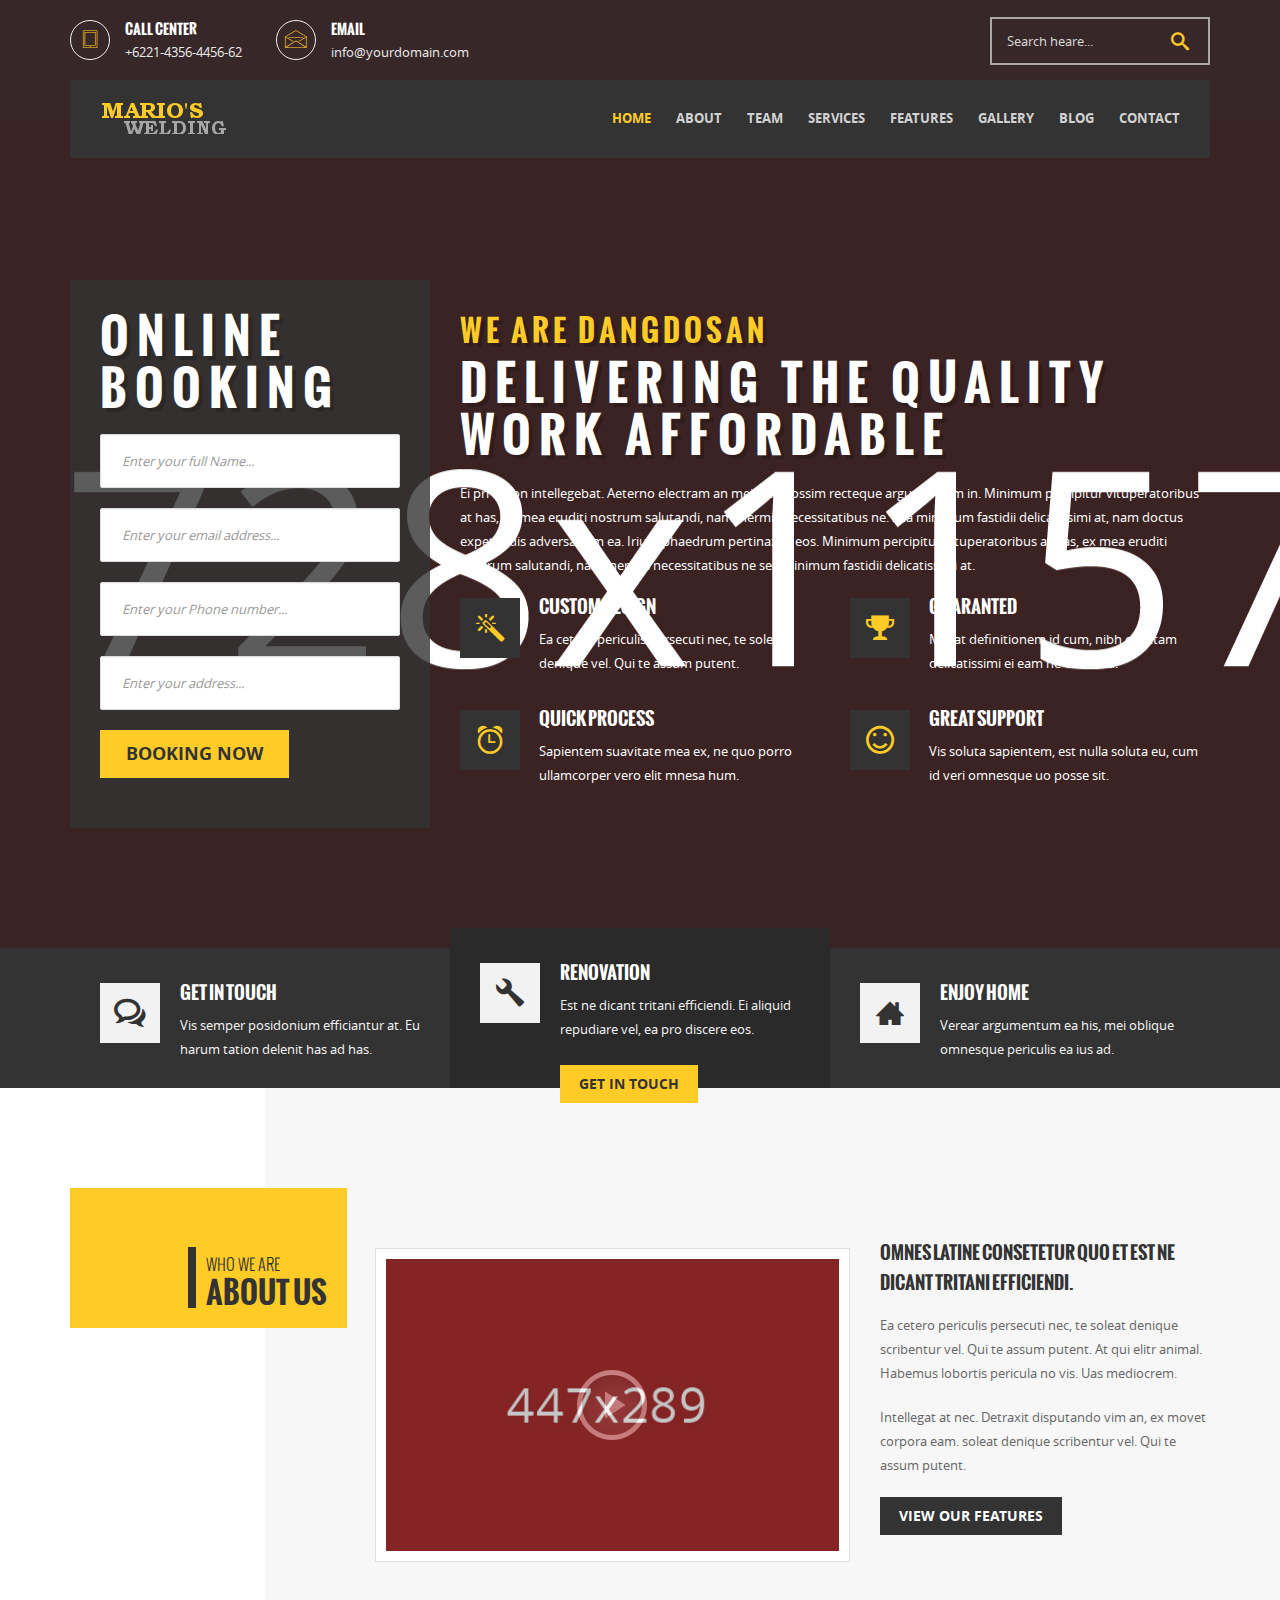
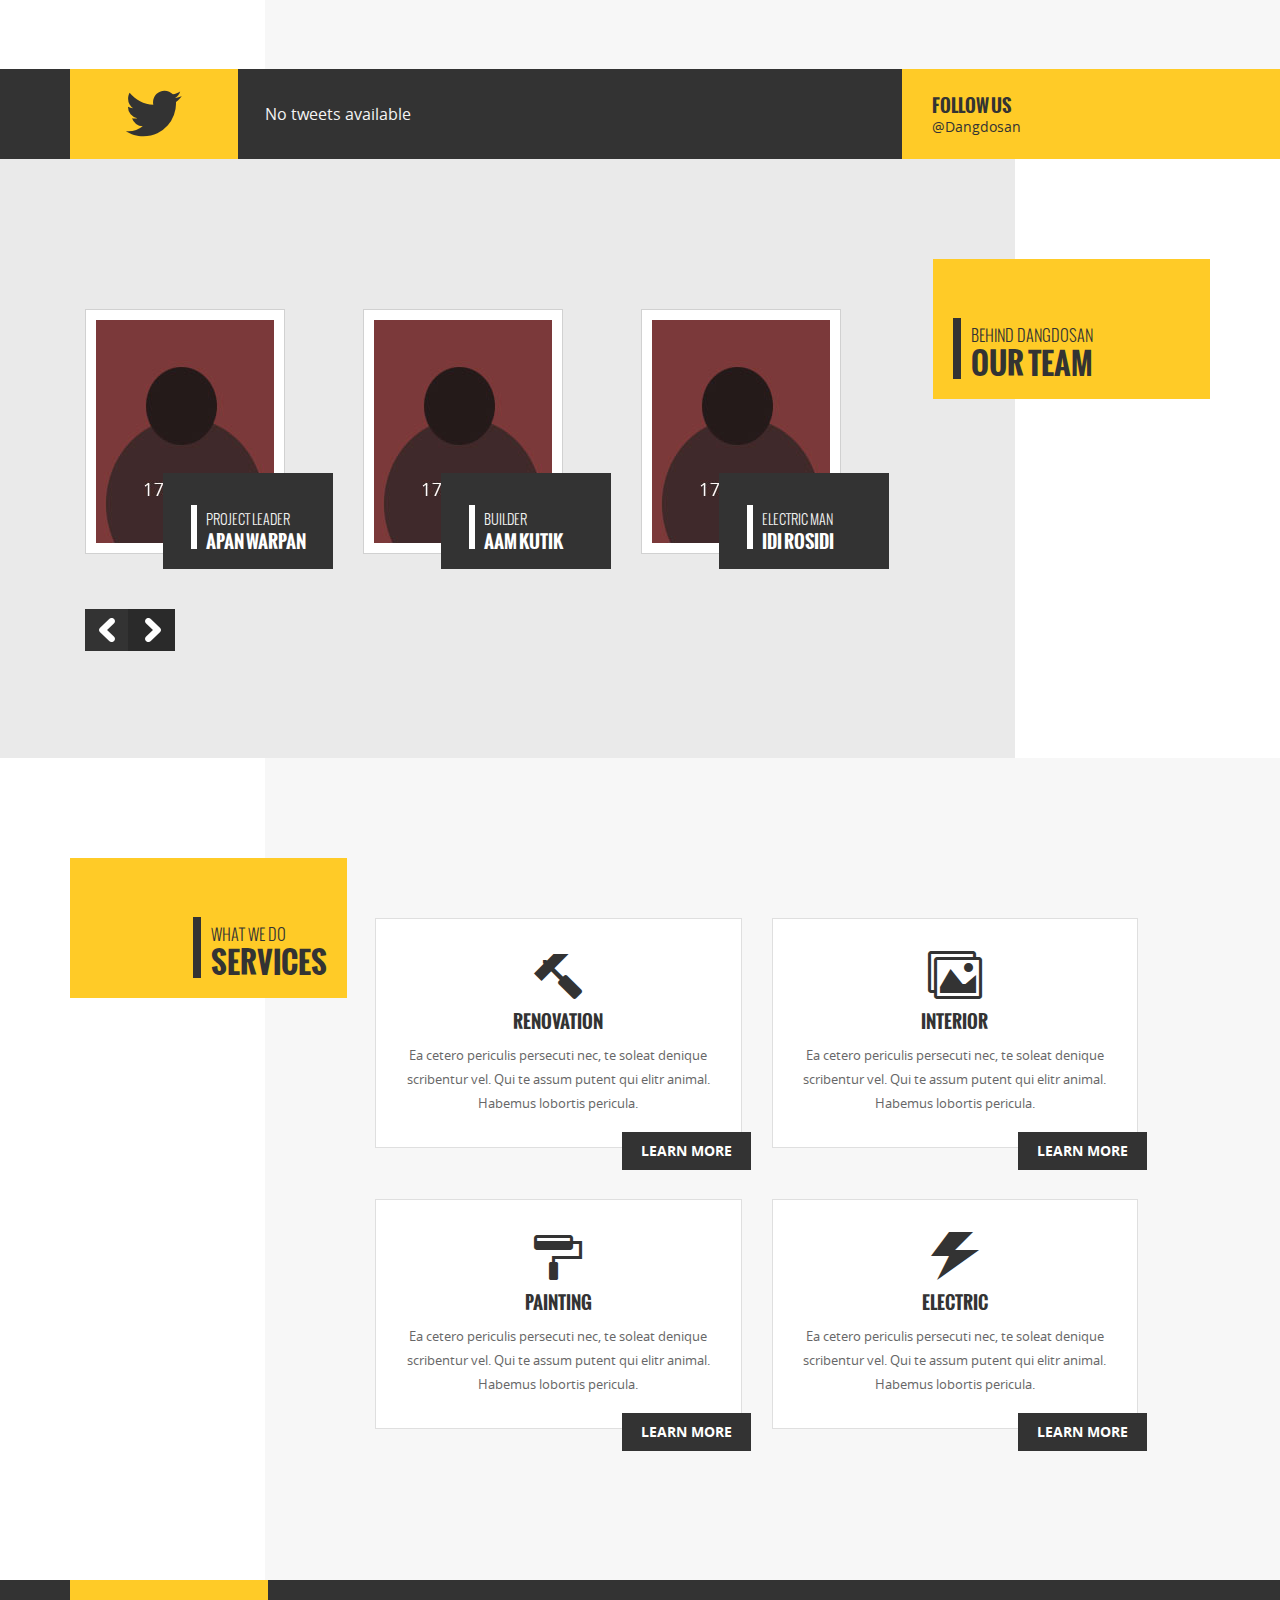
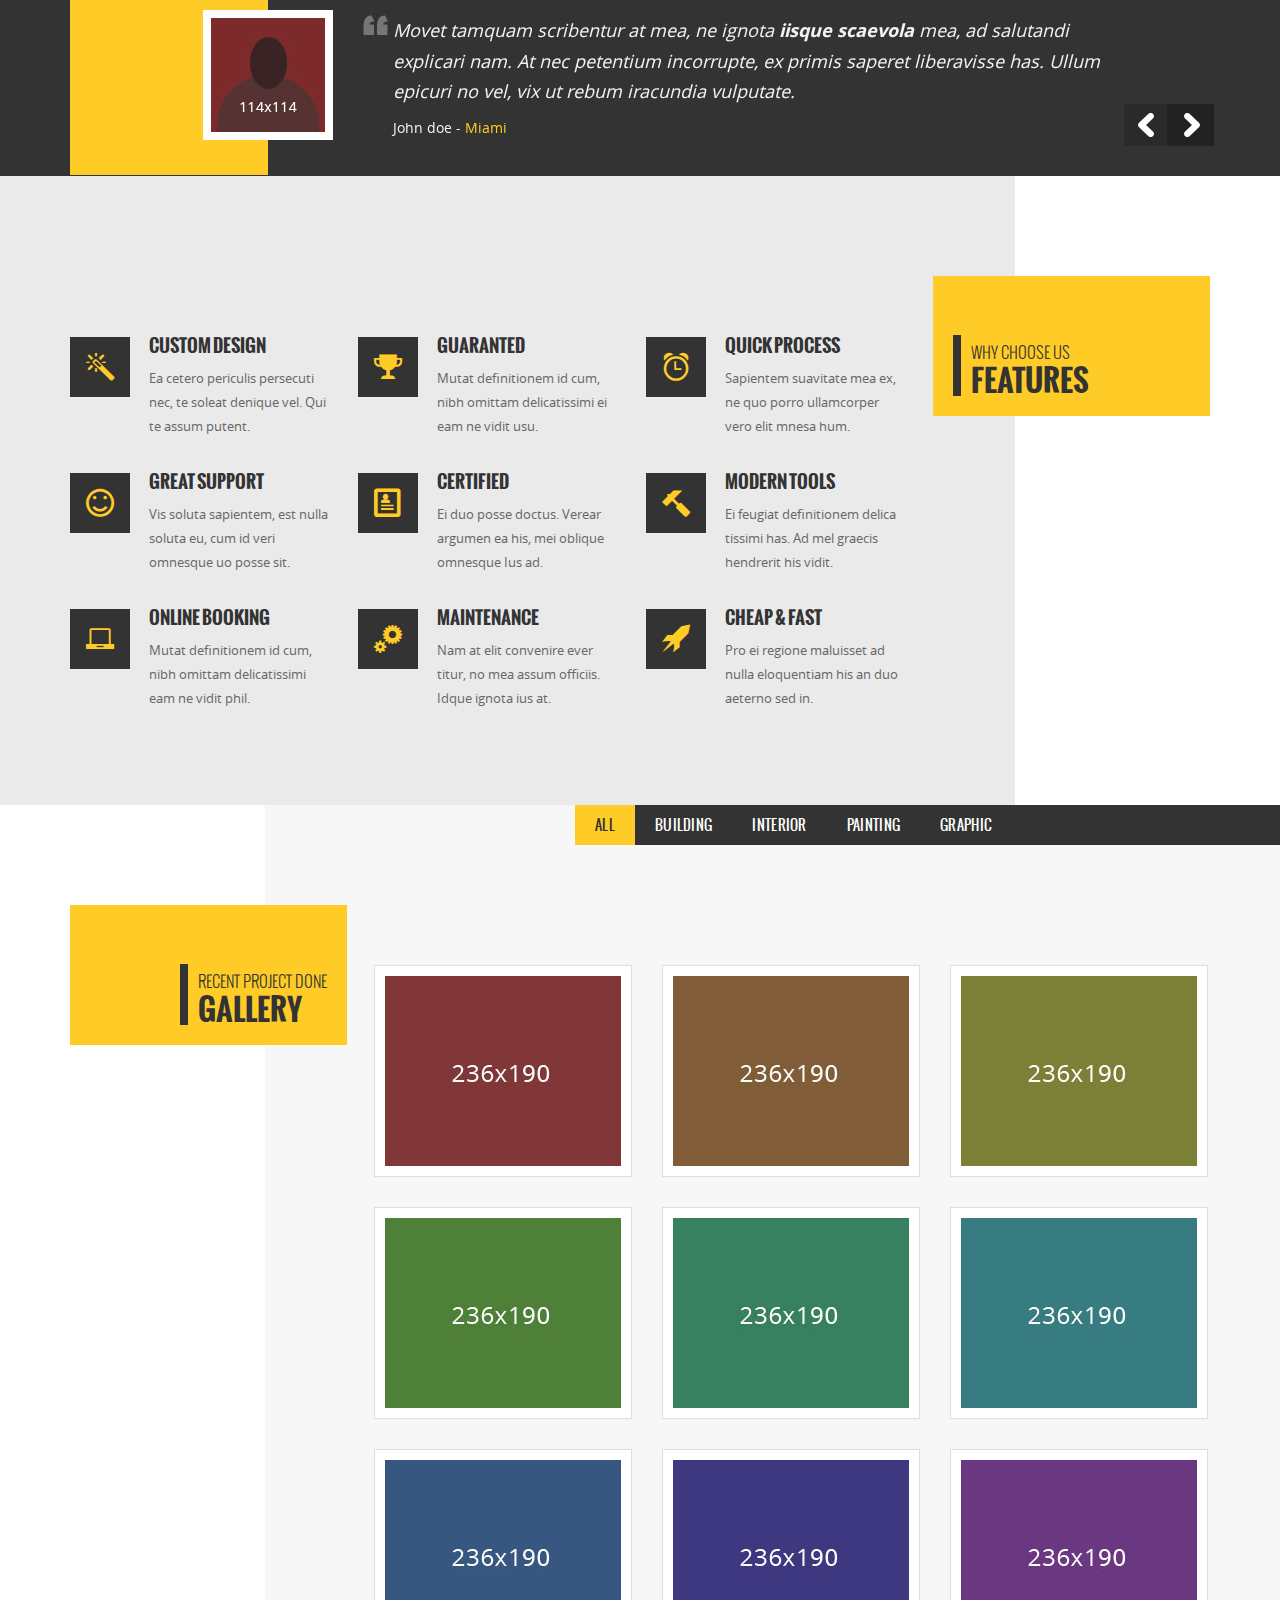
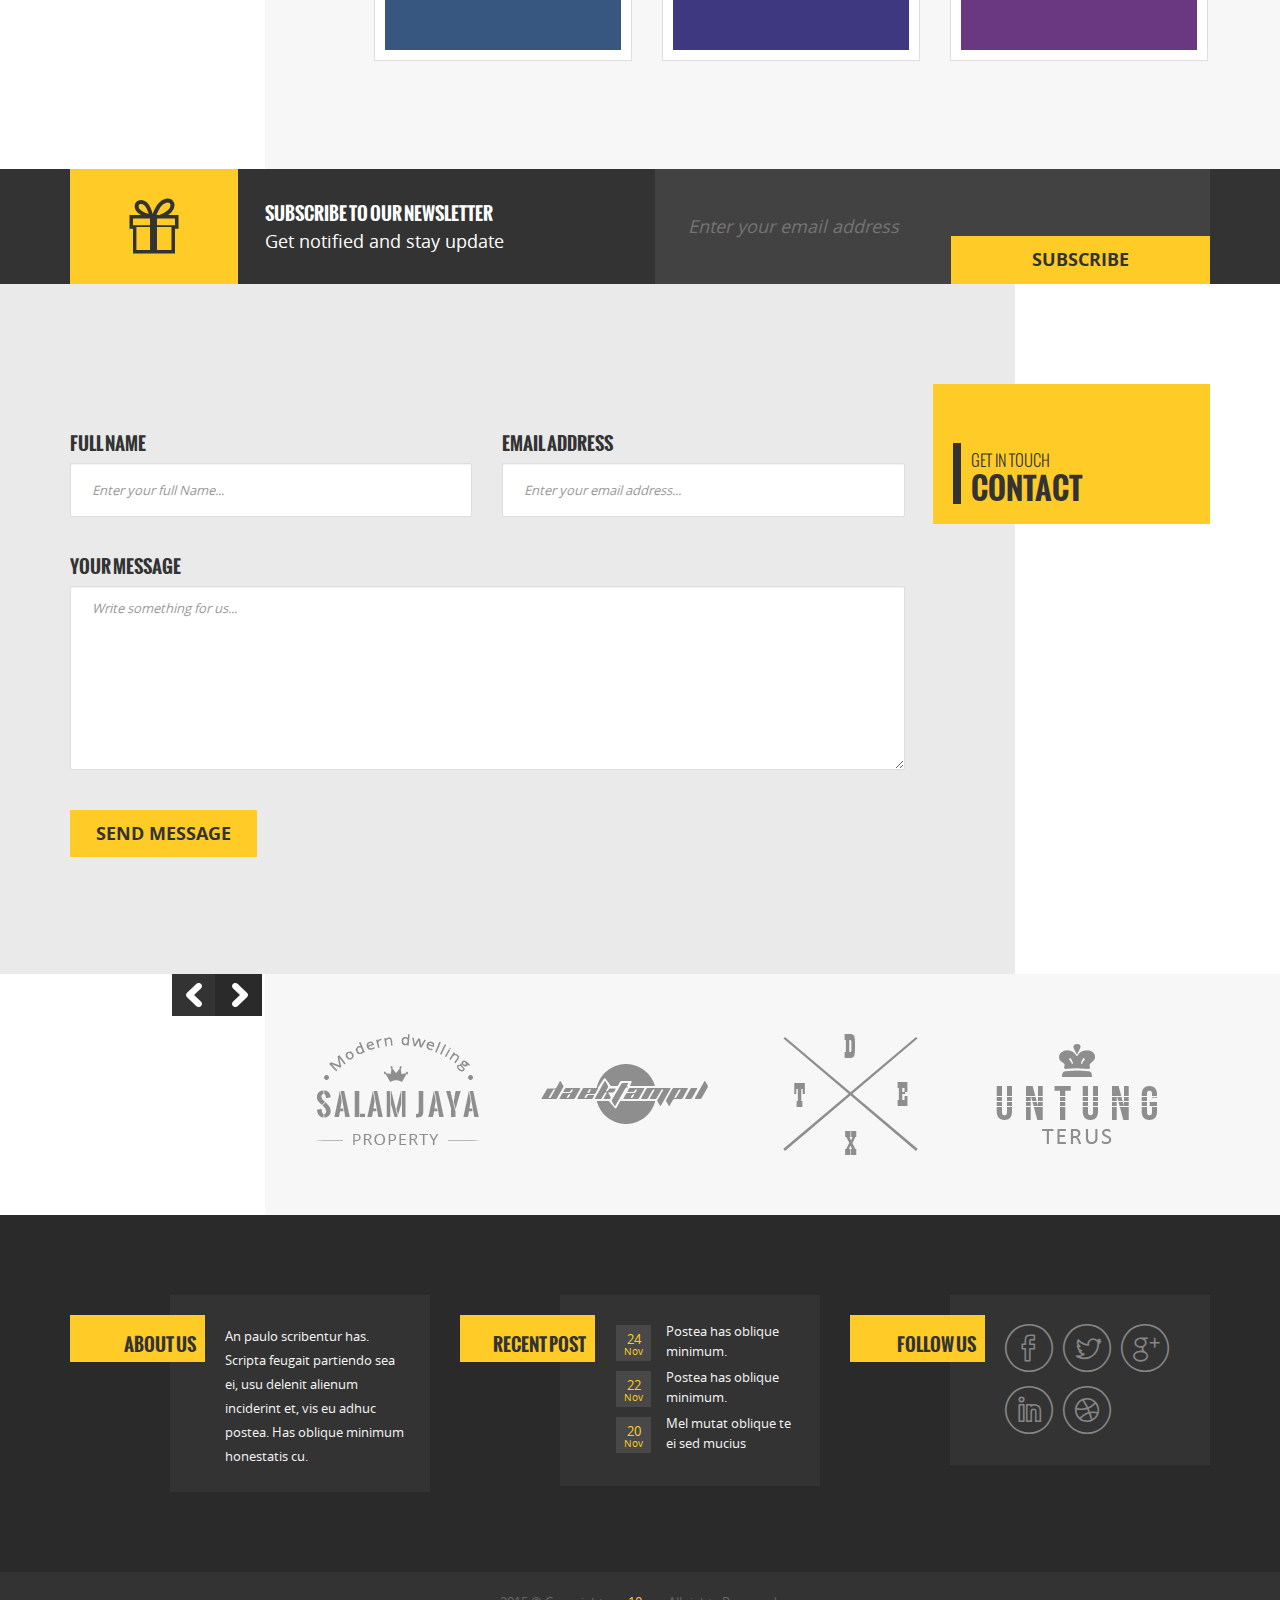
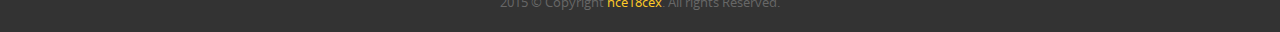
<file: index-alt2.html>
<!DOCTYPE html>
<html lang="en">
  <head>
    <meta charset="utf-8">
    <meta http-equiv="X-UA-Compatible" content="IE=edge">
    <meta name="viewport" content="width=device-width, initial-scale=1">
    <!-- The above 3 meta tags *must* come first in the head; any other head content must come *after* these tags -->
    <meta name="description" content="">
    <meta name="author" content="">
    <link rel="icon" href="ico/favicon.png">

    <title>Dangdosan modern construction template</title>

    <!-- Bootstrap core CSS -->
    <link href="css/bootstrap.min.css" rel="stylesheet">
	
	<!-- Font -->
	<link href="fonts/open-sans/stylesheet.css" rel="stylesheet">
	<link href="fonts/oswald/stylesheet.css" rel="stylesheet">
	
    <!-- Icons -->
    <link href="css/icons.css" rel="stylesheet">
	
    <!-- Owl Carousel -->
    <link href="css/owl/owl.carousel.css" rel="stylesheet">  
    <link href="css/owl/owl.theme.css" rel="stylesheet">  
    <link href="css/owl/owl.transitions.css" rel="stylesheet">  

    <!-- Masonry -->
    <link href="css/masonry.css" rel="stylesheet">
    
    <!-- prettyPhoto -->	
	<link type="text/css" rel="stylesheet" href="css/prettyPhoto.css">
	
    <!-- Custom bootstrap styles -->
    <link href="css/overwrite.css" rel="stylesheet">

    <!-- Custom styles for this template -->
    <link href="css/style.css" rel="stylesheet">

    <!-- Styles for color skins -->
    <link id="skin" href="skins/default.css" rel="stylesheet">
	
    <!-- Just for debugging purposes. Don't actually copy these 2 lines! -->
    <!--[if lt IE 9]><script src="js/ie8-responsive-file-warning.js"></script><![endif]-->
    <script src="js/ie-emulation-modes-warning.js"></script>

    <!-- HTML5 shim and Respond.js for IE8 support of HTML5 elements and media queries -->
    <!--[if lt IE 9]>
      <script src="js/html5shiv.min.js"></script>
      <script src="js/respond.min.js"></script>
    <![endif]-->
  </head>

  <body>
	<!-- Start preloading -->
	<div id="loading" class="loading-invisible">
		<div class="loading-center">
			<div class="loading-center-absolute">
				<div class="object" id="first_object"></div>
				<div class="object" id="second_object"></div>
				<div class="object" id="third_object"></div>
			</div>
			<p>Please wait...</p>
		</div>
	</div>
	<script type="text/javascript">
		  document.getElementById("loading").className = "loading-visible";
		  var hideDiv = function(){document.getElementById("loading").className = "loading-invisible";};
		  var oldLoad = window.onload;
		  var newLoad = oldLoad ? function(){hideDiv.call(this);oldLoad.call(this);} : hideDiv;
		  window.onload = newLoad;
	</script>
	<!-- End preloading -->
	
	<!-- Start top section -->
	<div class="top-section">
		<div class="container">
			<div class="row">
				<div class="col-md-5 col-sm-8">
					<ul class="top-contact">
						<li>
							<i class="icon-tablet icon-circle"></i>
							<h6>Call center</h6>
							<span>+6221-4356-4456-62</span>
						</li>
						<li>
							<i class="icon-envelope icon-circle"></i>
							<h6>Email</h6>
							<span>info@yourdomain.com</span>
						</li>
					</ul>
				</div>
				<div class="col-md-4 col-sm-4 col-md-offset-3">
					<form id="search-form">
						<fieldset class="search-wrapper">
							<input type="text" class="search" name="search" id="search" placeholder="Search heare..." />
							<button type="button"><i class="icon-search2"></i></button>
						</fieldset>
					</form>	
				</div>
			</div>
		</div>
	</div>
	<!-- End top section -->
	
	<!-- Start navbar -->
	<nav class="navbar navbar-fixed-top">
		<div class="container">
			<div class="navbar-container">
				<div class="navbar-header">
					<button type="button" class="navbar-toggle collapsed" data-toggle="collapse" data-target="#navbar">
						<span class="sr-only">Toggle navigation</span>
						<span class="icon-bar"></span>
						<span class="icon-bar"></span>
						<span class="icon-bar"></span>
					</button>
					<a class="navbar-brand" href="#"><img src="img/logo.png" alt="" /></a>
				</div>
				
				<div id="navbar" class="collapse navbar-collapse navbar-right">
					<ul class="nav navbar-nav">
						<li class="scroll active"><a href="#home">Home</a></li>
						<li class="scroll"><a href="#about">About</a></li>
						<li class="scroll"><a href="#team">Team</a></li>
						<li class="scroll"><a href="#services">Services</a></li>
						<li class="scroll"><a href="#features">Features</a></li>
						<li class="scroll"><a href="#gallery">Gallery</a></li>
						<li><a href="blog.html">Blog</a></li>
						<li class="scroll"><a href="#contact">Contact</a></li>
					</ul>
				</div><!--/.nav-collapse -->
			</div>
		</div>
	</nav>
	<!-- End navbar -->
	
	<!-- Start home -->
		<section id="home" class="parallax slider-wrapper" data-background="img/slider/parallax.jpg" data-speed="0.8">
			<div class="container">
				<div class="row">
					<div class="col-md-4 col-sm-6">
						<form id="validateform" class="main-form">
							<h3>Online booking</h3>
							<p></p>
							<div class="form-group">
								 <input type="text" name="name1" id="name1" class="form-control input-lg required" placeholder="Enter your full Name...">
							</div>
							<div class="form-group">
								<input type="email" name="email1" id="email1" class="form-control input-lg required" placeholder="Enter your email address...">
							</div>
							<div class="form-group">
								<input type="text" name="phone" id="phone" class="form-control input-lg number required" placeholder="Enter your Phone number...">
							</div>
							<div class="form-group">
								 <input type="text" name="address" id="address" class="form-control input-lg required" placeholder="Enter your address...">
							</div>
							<div class="form-group">
								<input type="submit" value="Booking now" id="submit1" class="btn btn-primary btn-lg"/>
								<div class="status-progress"></div>
							</div>
						</form>
					</div>
					<div class="col-md-8 col-sm-6 margintop">
						<p class="title">We are dangdosan</p>
						<h3>Delivering the quality work affordable</h3>
						<p>
						Ei pri tation intellegebat. Aeterno electram an mei. Sea possim recteque argumentum in. Minimum percipitur vituperatoribus at has, ex mea eruditi nostrum salutandi, nam inermis necessitatibus ne. Sea minimum fastidii delicatissimi at, nam doctus expetendis adversarium ea. Iriure phaedrum pertinax in eos. Minimum percipitur vituperatoribus at has, ex mea eruditi nostrum salutandi, nam inermis necessitatibus ne sea minimum fastidii delicatissimi at.
						</p>
						<div class="row">
                            <!-- Start Feature 01 -->
                            <div class="col-md-6">
                                <div class="item-feature">
                                    <i class="icon-magic-wand icon-square icon-4x"></i>
                                    <h5>Custom Design</h5>
                                    <p>
                                    Ea cetero periculis persecuti nec, te soleat denique vel. Qui te assum putent.
                                    </p>
                                </div>
                            </div>
                            <!-- End Feature 01 -->
                            <!-- Start Feature 02 -->
                            <div class="col-md-6">
                                <div class="item-feature">
                                    <i class="icon-trophy2 icon-square icon-4x"></i>
                                    <h5>Guaranted</h5>
                                    <p>
                                     Mutat definitionem id cum, nibh omittam delicatissimi ei eam ne vidit usu.
                                    </p>
                                </div>
                            </div>
                            <!-- End Feature 02 -->
                            <!-- Start Feature 03 -->
                            <div class="col-md-6">
                                <div class="item-feature">
                                    <i class="icon-alarm icon-square icon-4x"></i>
                                    <h5>Quick Process</h5>
                                    <p>
                                     Sapientem suavitate mea ex, ne quo porro ullamcorper vero elit mnesa hum.
                                    </p>
                                </div>
                            </div>
                            <!-- End Feature 03 -->
                            <!-- Start Feature 04 -->
                            <div class="col-md-6">
                                <div class="item-feature">
                                    <i class="icon-smile icon-square icon-4x"></i>
                                    <h5>Great Support</h5>
                                    <p>
                                    Vis soluta sapientem, est nulla soluta eu, cum id veri omnesque uo posse sit. 
                                    </p>
                                </div>
                            </div>
                            <!-- End Feature 04 -->
						</div>
					</div>
				</div>
			</div>
		</section> 
	<!-- End home -->
	
    <div class="clearfix"></div> 
      
    <!-- Start Progress Box -->  
    <div class="progress-wrapper">
        <div class="container">
            <div class="row">
                <div class="col-md-12">
					<div class="item-box">
						<i class="icon-bubbles4 icon-square icon-4x"></i>
						<h5>Get In Touch</h5>
						<p>
						Vis semper posidonium efficiantur at. Eu harum tation delenit has ad has.
						</p>
					</div>
       
					<div class="item-box action-box">
						<i class="icon-wrench icon-square icon-4x"></i>
						<h5>Renovation</h5>
						<p>
						Est ne dicant tritani efficiendi. Ei aliquid repudiare vel, ea pro discere eos.
						</p>
						<a href="#" class="btn btn-primary">Get In Touch</a>
					</div>


					<div class="item-box">
						<i class="icon-home3 icon-square icon-4x"></i>
						<h5>Enjoy Home</h5>
						<p>
						Verear argumentum ea his, mei oblique omnesque periculis ea ius ad.
						</p>
					</div>
                </div>
            </div>
        </div>  
    </div>  
    <!-- End Progress Box -->  
     
    <div class="clearfix"></div>  
	
	<!-- Start about -->
	<div id="about" class="wrapper half-gray-right">
		<div class="container">
			<div class="row">
				<div class="heading">
					<div>
						<span>Who we are</span>
						<h3>About us</h3>
					</div>
				</div>
				<div class="col-md-10 col-md-offset-2">
					<div class="contain">
                        <div class="row">
                            <div class="col-md-7">
                                <!-- Start Video -->
                                <div class="video-wrapper">
									 <div class="video-contain">
										<img src="img/img-video.jpg" class="img-video" alt="" />
										<button class="start-video"></button>
										<div class="video-container">
											<div id="ytplayer" class="player"></div>
										</div>
									</div>
                                </div>
                                <!-- End Video -->
                            </div>
                            <div class="col-md-5">
                                <h5>Omnes latine consetetur quo et est ne dicant tritani efficiendi.</h5>
                                <p>
                                Ea cetero periculis persecuti nec, te soleat denique scribentur vel. Qui te assum putent. At qui elitr animal. Habemus lobortis pericula no vis. Uas mediocrem.
								</p>
								<p>
                                Intellegat at nec. Detraxit disputando vim an, ex movet corpora eam. soleat denique scribentur vel. Qui te assum putent.
                                </p>
                                <a href="#" class="btn btn-inverse">View our features</a>
                            </div>
                        </div>
					</div>
				</div>
			</div>
		</div>
	</div>
	<!-- End about -->

	<!-- Start twitter -->
	<div class="dark-wrapper">
		<div class="dark-overlay"></div>
		<div class="container">
			<div class="dark-section">
				<div class="row">
					<div class="icon-title">
						<i class="icon-twitter4"></i>
					</div>
					<div class="col-md-7 col-md-offset-2">
						<div class="twitter-wrapper">
							<div id="tweecool" class="tweecool"></div>
						</div>
					</div>
					<div class="tweet-follow">
						<div class="follow-contain">
							<h5>FOLLOW us</h5>
							<span>@Dangdosan</span>
						</div>
					</div>
				</div>
			</div>
		</div>
	</div>	
	<!-- End twitter -->
	
	<!-- Start team -->
	<div id="team" class="wrapper half-gray-left">
		<div class="container">
			<div class="row">
				<div class="heading">
					<div>
						<span>Behind dangdosan</span>
						<h3>Our team</h3>
					</div>
				</div>
				<div class="col-md-10">
					<div class="contain wrap-team">
                        <!-- Start Team Carousel -->
                        <div id="owl-team" class="owl-carousel owl-theme">
                            <!-- Start Team 01 -->
                            <div class="item-team">
                                <div class="wrap-img">
                                    <div class="social-link">
                                        <ul>
                                            <li>
                                                <a href="#"><i class="icon-facebook4"></i></a>
                                            </li>
                                            <li>
                                                <a href="#"><i class="icon-twitter4"></i></a>
                                            </li>
                                            <li>
                                                <a href="#"><i class="icon-google-plus"></i></a>
                                            </li>
                                        </ul>
                                    </div>
                                    <img src="img/team/team1.jpg" alt="">
                                </div>
                                <div class="content">
                                    <h5>
                                        <a href="#">
                                            <small>Project Leader</small>
                                            Apan Warpan
                                        </a>    
                                    </h5>
                                </div>
                            </div>
                            <!-- End Team 01 -->
                            <!-- Start Team 02 -->
                            <div class="item-team">
                                <div class="wrap-img">
                                    <div class="social-link">
                                        <ul>
                                            <li>
                                                <a href="#"><i class="icon-facebook4"></i></a>
                                            </li>
                                            <li>
                                                <a href="#"><i class="icon-twitter4"></i></a>
                                            </li>
                                            <li>
                                                <a href="#"><i class="icon-google-plus"></i></a>
                                            </li>
                                        </ul>
                                    </div>
                                    <img src="img/team/team2.jpg" alt="">
                                </div>
                                <div class="content">
                                    <h5>
                                        <a href="#">
                                            <small>Builder</small>
                                            Aam Kutik
                                        </a>    
                                    </h5>
                                </div>
                            </div>
                            <!-- End Team 02 -->
                            <!-- Start Team 03 -->
                            <div class="item-team">
                                <div class="wrap-img">
                                    <div class="social-link">
                                        <ul>
                                            <li>
                                                <a href="#"><i class="icon-facebook4"></i></a>
                                            </li>
                                            <li>
                                                <a href="#"><i class="icon-twitter4"></i></a>
                                            </li>
                                            <li>
                                                <a href="#"><i class="icon-google-plus"></i></a>
                                            </li>
                                        </ul>
                                    </div>
                                    <img src="img/team/team3.jpg" alt="">
                                </div>
                                <div class="content">
                                    <h5>
                                        <a href="#">
                                            <small>Electric Man</small>
                                            Idi Rosidi
                                        </a>    
                                    </h5>
                                </div>
                            </div>
                            <!-- End Team 03 -->
                            <!-- Start Team 04 -->
                            <div class="item-team">
                                <div class="wrap-img">
                                    <div class="social-link">
                                        <ul>
                                            <li>
                                                <a href="#"><i class="icon-facebook4"></i></a>
                                            </li>
                                            <li>
                                                <a href="#"><i class="icon-twitter4"></i></a>
                                            </li>
                                            <li>
                                                <a href="#"><i class="icon-google-plus"></i></a>
                                            </li>
                                        </ul>
                                    </div>
                                    <img src="img/team/team4.jpg" alt="">
                                </div>
                                <div class="content">
                                    <h5>
                                        <a href="#">
                                            <small>Design iterior</small>
                                            Babeh Rojak
                                        </a>    
                                    </h5>
                                </div>
                            </div>
                            <!-- End Team 04 -->
                        </div>
                        <!-- End Team Carousel -->
                        <!-- Start Navigation -->
                        <div class="navigation nav-team">
                          <a class="btn btn-prev prev-team"><i class="left"></i></a>
                          <a class="btn btn-next next-team"><i class="right"></i></a>
                        </div>
                        <!-- End Navigation -->
					</div>
				</div>
			</div>
		</div>
	</div>
	<!-- End team -->	
	
	<!-- Start services -->
	<div id="services" class="wrapper half-gray-right">
		<div class="container">
			<div class="row">
				<div class="heading">
					<div>
						<span>What we do</span>
						<h3>Services</h3>
					</div>
				</div>
				<div class="col-md-10 col-md-offset-2">
					<div class="contain">
                        <div class="row">
                            <div class="col-md-11">
                                <!-- Start Item Service -->
                                <div class="row wrap-service">
                                    <div class="col-md-6 col-sm-6">
                                        <div class="item-service">
                                            <i class="icon-hammer icon-text icon-4x"></i>
                                            <h5>Renovation</h5>
                                            <p>
                                                Ea cetero periculis persecuti nec, te soleat denique scribentur vel. Qui te assum putent qui elitr animal. Habemus lobortis pericula.
                                            </p>
                                            <a href="#" class="btn btn-inverse">
                                                Learn More
                                            </a>
                                        </div>
                                    </div>
                                    <div class="col-md-6 col-sm-6">
                                        <div class="item-service">
                                            <i class="icon-images icon-text icon-4x"></i>
                                            <h5>Interior</h5>
                                            <p>
                                                Ea cetero periculis persecuti nec, te soleat denique scribentur vel. Qui te assum putent qui elitr animal. Habemus lobortis pericula.
                                            </p>
                                            <a href="#" class="btn btn-inverse">
                                                Learn More
                                            </a>
                                        </div>
                                    </div>
                                    <div class="col-md-6 col-sm-6">
                                        <div class="item-service">
                                            <i class="icon-paint-format icon-text icon-4x"></i>
                                            <h5>Painting</h5>
                                            <p>
                                                Ea cetero periculis persecuti nec, te soleat denique scribentur vel. Qui te assum putent qui elitr animal. Habemus lobortis pericula.
                                            </p>
                                            <a href="#" class="btn btn-inverse">
                                                Learn More
                                            </a>
                                        </div>
                                    </div>
                                    <div class="col-md-6 col-sm-6">
                                        <div class="item-service">
                                            <i class="icon-power icon-text icon-4x"></i>
                                            <h5>Electric</h5>
                                            <p>
                                                Ea cetero periculis persecuti nec, te soleat denique scribentur vel. Qui te assum putent qui elitr animal. Habemus lobortis pericula.
                                            </p>
                                            <a href="#" class="btn btn-inverse">
                                                Learn More
                                            </a>
                                        </div>
                                    </div>
                                </div>
                                <!-- End Item Service -->    
                            </div>
                        </div>
					</div>
				</div>
			</div>
		</div>
	</div>
	<!-- End services -->
	
	<!-- Start testimoni -->
	<div class="dark-wrapper">
		<div class="container">
			<div class="dark-section">
				<div class="row">
					<div class="col-md-12">
                    <!-- Start Testimonial Carousel -->
                    <div id="owl-testimoni" class="owl-carousel owl-theme">
                        <!-- Start Testimoni 01 -->
                        <div class="item-testimonial">
							<div class="testimoni-overlay"></div>
							<div class="row">
								<div class="col-md-3 col-sm-4">
									<div class="avatar-wrapper">
										<a href="#"><img src="img/avatar/testimo1.jpg" class="testimoni-avatar" alt="" /></a>
									</div>
								</div>
								<div class="col-md-8 col-sm-8">
									<div class="testimonial">
										<blockquote>
										Movet tamquam scribentur at mea, ne ignota <strong>iisque scaevola</strong> mea, ad salutandi explicari nam. At nec petentium incorrupte, ex primis saperet liberavisse has. Ullum epicuri no vel, vix ut rebum iracundia vulputate.
										</blockquote>
										<div class="testimoni-author">John doe - <a href="#">Miami</a></div>
									</div>
								</div>
							</div>
                        </div>
                        <!-- End Testimoni 01 -->
                        <!-- Start Testimoni 02 -->
                        <div class="item-testimonial">
							<div class="testimoni-overlay"></div>
							<div class="row">
								<div class="col-md-3 col-sm-4">
									<div class="avatar-wrapper">
										<a href="#"><img src="img/avatar/testimo2.jpg" class="testimoni-avatar" alt="" /></a>
									</div>
								</div>
								<div class="col-md-8 col-sm-8">
									<div class="testimonial">
										<blockquote>
										Pri amet semper no. Mel nisl philosophia et, nec idque suscipiantur definitiones id. Id lorem laboramus cum. In sit nulla consul luptatum, vix id <strong>modus iudicabit</strong> constituto, mea id rebum verear. Duo an eius erroribus.
										</blockquote>
										<div class="testimoni-author">John doe - <a href="#">Miami</a></div>
									</div>
								</div>
							</div>
                        </div>
                        <!-- End Testimoni 02 -->
                        <!-- Start Testimoni 03 -->
                        <div class="item-testimonial">
							<div class="testimoni-overlay"></div>
							<div class="row">
								<div class="col-md-3 col-sm-4">
									<div class="avatar-wrapper">
										<a href="#"><img src="img/avatar/testimo3.jpg" class="testimoni-avatar" alt="" /></a>
									</div>
								</div>
								<div class="col-md-8 col-sm-8">
									<div class="testimonial">
										<blockquote>
										Est at nostro delicata, id ferri iusto pri. His illud dictas accusam ei, minim <strong>sonet gloriatur</strong> mea ad. Ut quo quando dissentiunt, cu possim sadipscing scriptorem qui. Sale rationibus et ius postulant aliquando scripserit.
										</blockquote>
										<div class="testimoni-author">John doe - <a href="#">Miami</a></div>
									</div>
								</div>
							</div>
                        </div>
                        <!-- End Testimoni 03 -->
                    </div> 
                    <!-- End Testimonial Carousel -->
					
                        <div class="navigation nav-testimonial">
                           <a class="btn btn-prev prev-testimoni"><i class="left"></i></a>
                           <a class="btn btn-next next-testimoni"><i class="right"></i></a>
                         </div>
					</div>
				</div>
			</div>
		</div>
	</div>	
	<!-- End testimoni -->
	
	<!-- Start features -->
	<div id="features" class="wrapper half-gray-left">
		<div class="container">
			<div class="row">
				<div class="heading">
					<div>
						<span>Why choose us</span>
						<h3>Features</h3>
					</div>
				</div>
				<div class="col-md-10">
					<div class="contain">
						<div class="row wrap-features">
                            <!-- Start Feature 01 -->
                            <div class="col-md-4 col-sm-6">
                                <div class="item-feature">
                                    <i class="icon-magic-wand icon-square icon-4x"></i>
                                    <h5>Custom Design</h5>
                                    <p>
                                    Ea cetero periculis persecuti nec, te soleat denique vel. Qui te assum putent.
                                    </p>
                                </div>
                            </div>
                            <!-- End Feature 01 -->
                            <!-- Start Feature 02 -->
                            <div class="col-md-4 col-sm-6">
                                <div class="item-feature">
                                    <i class="icon-trophy2 icon-square icon-4x"></i>
                                    <h5>Guaranted</h5>
                                    <p>
                                     Mutat definitionem id cum, nibh omittam delicatissimi ei eam ne vidit usu.
                                    </p>
                                </div>
                            </div>
                            <!-- End Feature 02 -->
                            <!-- Start Feature 03 -->
                            <div class="col-md-4 col-sm-6">
                                <div class="item-feature">
                                    <i class="icon-alarm icon-square icon-4x"></i>
                                    <h5>Quick Process</h5>
                                    <p>
                                     Sapientem suavitate mea ex, ne quo porro ullamcorper vero elit mnesa hum.
                                    </p>
                                </div>
                            </div>
                            <!-- End Feature 03 -->
                            <!-- Start Feature 04 -->
                            <div class="col-md-4 col-sm-6">
                                <div class="item-feature">
                                    <i class="icon-smile icon-square icon-4x"></i>
                                    <h5>Great Support</h5>
                                    <p>
                                    Vis soluta sapientem, est nulla soluta eu, cum id veri omnesque uo posse sit. 
                                    </p>
                                </div>
                            </div>
                            <!-- End Feature 04 -->
                            <!-- Start Feature 05 -->
                            <div class="col-md-4 col-sm-6">
                                <div class="item-feature">
                                    <i class="icon-profile icon-square icon-4x"></i>
                                    <h5>Certified</h5>
                                    <p>
                                    Ei duo posse doctus. Verear argumen ea his, mei oblique omnesque Ius ad.
                                    </p>
                                </div>
                            </div>
                            <!-- End Feature 05 -->
                            <!-- Start Feature 06 -->
                            <div class="col-md-4 col-sm-6">
                                <div class="item-feature">
                                    <i class="icon-hammer icon-square icon-4x"></i>
                                    <h5>Modern Tools</h5>
                                    <p>
                                     Ei feugiat definitionem delica tissimi has. Ad mel graecis hendrerit his vidit.
                                    </p>
                                </div>
                            </div>
                            <!-- End Feature 06 -->
                            <!-- Start Feature 07 -->
                            <div class="col-md-4 col-sm-6">
                                <div class="item-feature">
                                    <i class="icon-laptop2 icon-square icon-4x"></i>
                                    <h5>Online Booking</h5>
                                    <p>
                                     Mutat definitionem id cum, nibh omittam delicatissimi eam ne vidit phil.
                                    </p>
                                </div>
                            </div>
                            <!-- End Feature 07 -->
                            <!-- Start Feature 08 -->
                            <div class="col-md-4 col-sm-6">
                                <div class="item-feature">
                                    <i class="icon-cogs icon-square icon-4x"></i>
                                    <h5>Maintenance</h5>
                                    <p>
                                     Nam at elit convenire ever titur, no mea assum officiis. Idque ignota ius at.
                                    </p>
                                </div>
                            </div>
                            <!-- End Feature 08 -->
                            <!-- Start Feature 09 -->
                            <div class="col-md-4 col-sm-6">
                                <div class="item-feature">
                                    <i class="icon-rocket icon-square icon-4x"></i>
                                    <h5>Cheap & Fast</h5>
                                    <p>
                                     Pro ei regione maluisset ad nulla eloquentiam his an duo aeterno sed in.
                                    </p>
                                </div>
                            </div>
                            <!-- End Feature 09 -->
                        </div>
					</div>
				</div>
			</div>
		</div>
	</div>
	<!-- End features -->	
	
	<!-- Start gallery -->
	<div id="gallery" class="wrapper half-gray-right">
		<div class="gallery-overlay"></div>
		<div class="container">
			<div class="row">
				<div class="heading">
					<div>
						<span>Recent project done</span>
						<h3>Gallery</h3>
					</div>
				</div>
				<div class="col-md-10 col-md-offset-2">
					<div class="contain">
                        <!-- Start gallery filter -->
						<div class="col-md-8 wrap-filter">
							<ul class="filter-items">
								<li data-filter="" class="active"><span>All</span></li>
								<li data-filter="building"><span>Building</span></li>
								<li data-filter="interior"><span>Interior</span></li>
								<li data-filter="painting"><span>Painting</span></li>
								<li data-filter="graphic"><span>Graphic</span></li>
							</ul>
						</div> 					
                        <!-- End gallery filter -->
						
                        <!-- Start Images Gallery -->
                        <div class="row wrap-gallery">
                            <div id="masonry-gallery" class="masonry gallery">
                                <div class="grid-sizer col-md-4 col-sm-6 col-xs-12"></div>
                                <!-- Start Img 01 -->
                                <div data-filter="graphic" class="grid-item col-md-4 col-sm-6 col-xs-12">
                                    <div class="item-gallery">
                                        <div class="action">
                                            <a href="portfolio-detail.html" class="link"><i class="icon-link"></i></a>
                                            <a href="img/gallery/gallery1.jpg" class="zoom"  data-pretty="prettyPhoto">
                                                <i class="icon-zoom-in"></i>
                                            </a>
                                        </div>
                                        <img src="img/gallery/gallery1.jpg" alt="">
                                    </div>       
                                </div>
                                <!-- End Img 01 -->
                                <!-- Start Img 02 -->
                                <div data-filter="building" class="grid-item col-md-4 col-sm-6 col-xs-12">
                                    <div class="item-gallery">
                                        <div class="action">
                                            <a href="portfolio-detail.html" class="link"><i class="icon-link"></i></a>
                                            <a href="img/gallery/gallery2.jpg" class="zoom"  data-pretty="prettyPhoto">
                                                <i class="icon-zoom-in"></i>
                                            </a>
                                        </div>
                                        <img src="img/gallery/gallery2.jpg" alt="">
                                    </div>       
                                </div>
                                <!-- End Img 02 -->
                                <!-- Start Img 03 -->
                                <div data-filter="interior" class="grid-item col-md-4 col-sm-6 col-xs-12">
                                    <div class="item-gallery">
                                        <div class="action">
                                            <a href="portfolio-detail.html" class="link"><i class="icon-link"></i></a>
                                            <a href="img/gallery/gallery3.jpg" class="zoom"  data-pretty="prettyPhoto">
                                                <i class="icon-zoom-in"></i>
                                            </a>
                                        </div>
                                        <img src="img/gallery/gallery3.jpg" alt="">
                                    </div>       
                                </div>
                                <!-- End Img 03 -->
                                <!-- Start Img 04 -->
                                <div data-filter="painting" class="grid-item col-md-4 col-sm-6 col-xs-12">
                                    <div class="item-gallery">
                                        <div class="action">
                                            <a href="portfolio-detail.html" class="link"><i class="icon-link"></i></a>
                                            <a href="img/gallery/gallery4.jpg" class="zoom"  data-pretty="prettyPhoto">
                                                <i class="icon-zoom-in"></i>
                                            </a>
                                        </div>
                                        <img src="img/gallery/gallery4.jpg" alt="">
                                    </div>       
                                </div>
                                <!-- End Img 04 -->
                                <!-- Start Img 05 -->
                                <div data-filter="graphic" class="grid-item col-md-4 col-sm-6 col-xs-12">
                                    <div class="item-gallery">
                                        <div class="action">
                                            <a href="portfolio-detail.html" class="link"><i class="icon-link"></i></a>
                                            <a href="img/gallery/gallery5.jpg" class="zoom"  data-pretty="prettyPhoto">
                                                <i class="icon-zoom-in"></i>
                                            </a>
                                        </div>
                                        <img src="img/gallery/gallery5.jpg" alt="">
                                    </div>       
                                </div>
                                <!-- End Img 05 -->
                                <!-- Start Img 06 -->
                                <div data-filter="interior" class="grid-item col-md-4 col-sm-6 col-xs-12">
                                    <div class="item-gallery">
                                        <div class="action">
                                            <a href="portfolio-detail.html" class="link"><i class="icon-link"></i></a>
                                            <a href="img/gallery/gallery6.jpg" class="zoom"  data-pretty="prettyPhoto">
                                                <i class="icon-zoom-in"></i>
                                            </a>
                                        </div>
                                        <img src="img/gallery/gallery6.jpg" alt="">
                                    </div>       
                                </div>
                                <!-- End Img 06 -->
                                <!-- Start Img 07 -->
                                <div data-filter="painting" class="grid-item col-md-4 col-sm-6 col-xs-12">
                                    <div class="item-gallery">
                                        <div class="action">
                                            <a href="portfolio-detail.html" class="link"><i class="icon-link"></i></a>
                                            <a href="img/gallery/gallery7.jpg" class="zoom"  data-pretty="prettyPhoto">
                                                <i class="icon-zoom-in"></i>
                                            </a>
                                        </div>
                                        <img src="img/gallery/gallery7.jpg" alt="">
                                    </div>       
                                </div>
                                <!-- End Img 07 -->
                                <!-- Start Img 08 -->
                                <div data-filter="graphic" class="grid-item col-md-4 col-sm-6 col-xs-12">
                                    <div class="item-gallery">
                                        <div class="action">
                                            <a href="portfolio-detail.html" class="link"><i class="icon-link"></i></a>
                                            <a href="img/gallery/gallery8.jpg" class="zoom"  data-pretty="prettyPhoto">
                                                <i class="icon-zoom-in"></i>
                                            </a>
                                        </div>
                                        <img src="img/gallery/gallery8.jpg" alt="">
                                    </div>       
                                </div>
                                <!-- End Img 08 -->
                                <!-- Start Img 09 -->
                                <div data-filter="interior" class="grid-item col-md-4 col-sm-6 col-xs-12">
                                    <div class="item-gallery">
                                        <div class="action">
                                            <a href="portfolio-detail.html" class="link"><i class="icon-link"></i></a>
                                            <a href="img/gallery/gallery9.jpg" class="zoom"  data-pretty="prettyPhoto">
                                                <i class="icon-zoom-in"></i>
                                            </a>
                                        </div>
                                        <img src="img/gallery/gallery9.jpg" alt="">
                                    </div>       
                                </div>
                                <!-- End Img 09 -->
                            </div>    
                        </div>
                        <!-- End Images Gallery -->
					</div>
				</div>
			</div>
		</div>
	</div>
	<!-- End gallery -->
	
	<!-- Start subscribe -->
	<div class="dark-wrapper">
		<div class="container">
			<div class="dark-section">
				<div class="row">
					<div class="icon-title">
						<i class="icon-gift2"></i>
					</div>
					<div class="col-md-4 col-md-offset-2">
						<div class="dark-contain">
							<h5>Subscribe to our newsletter</h5>
							<p>
							Get notified and stay update
							</p>
						</div>
					</div>
					<div class="col-md-6">
						<div class="form-subscribe">
							<input type="text" class="subscribe-input" placeholder="Enter your email address">
							<input type="submit" value="subscribe" class="btn btn-lg btn-primary">
						</div>
					</div>
				</div>
			</div>
		</div>
	</div>	
	<!-- End subscribe -->
	
	<!-- Start contact -->
	<div id="contact" class="wrapper half-gray-left">
		<div class="container">
			<div class="row">
				<div class="heading">
					<div>
						<span>Get in touch</span>
						<h3>Contact</h3>
					</div>
				</div>
				<div class="col-md-10">
					<div class="contain">
						<!-- Start Form -->
                        <form method="post" id="mycontactform">
                            <div class="clearfix"></div>
                            <div id="success" style="color:red;"></div>
                            <div class="row wrap-form">
                                <div class="form-group col-md-6 col-sm-6">
                                    <label>Full Name</label>
                                    <input type="text" name="name" id="name" class="form-control input-lg required" placeholder="Enter your full Name...">
                                    <span data-for="name" class="error"></span>
                                </div>
                                <div class="form-group col-md-6 col-sm-6">
                                    <label>Email Address</label>
                                    <input type="email" name="email" id="email" class="form-control input-lg required" placeholder="Enter your email address...">
                                    <span data-for="email" class="error"></span>
                                </div>
                                <div class="form-group col-md-12">
                                    <label>Your Message</label>
                                    <textarea name="message" id="message" class="form-control input-lg required" placeholder="Write something for us..." rows="9"></textarea>
                                    <span data-for="message" class="error"></span>
                                </div>
                                <div class="form-group col-md-12">
                                    <input type="submit" value="Send Message" id="submit" class="btn btn-primary btn-lg"/>
                                    <div class="status-progress"></div>
                                </div>
                            </div>
                        </form>
                        <!-- End Form -->
					</div>
				</div>
			</div>
		</div>
	</div>
	<!-- End contact -->	
	
	<!-- Start client -->
	<div class="client-wrapper">
		<div class="client-overlay"></div>
		<div class="container">
			<div class="row">
				<div class="col-md-10 col-sm-10 col-md-offset-2 col-sm-offset-2">
					<div class="wrap-client">
						<!-- Start Navigation -->
						<div class="navigation nav-client">
						  <a class="btn btn-prev prev-client"><i class="left"></i></a>
						  <a class="btn btn-next next-client"><i class="right"></i></a>
						</div>
						<!-- End Navigation -->
						
						<!-- Start Client Carousel -->
						<div id="owl-client" class="owl-carousel owl-theme">
							<div class="item-client">
								<a href="#">
									<img src="img/clients/logo-1.png" alt="">
								</a>    
							</div>
							<div class="item-client">
								<a href="#">
									<img src="img/clients/logo-2.png" alt="">
								</a>    
							</div>
							<div class="item-client">
								<a href="#">
									<img src="img/clients/logo-3.png" alt="">
								</a>    
							</div>
							<div class="item-client">
								<a href="#">
									<img src="img/clients/logo-4.png" alt="">
								</a>    
							</div>
							<div class="item-client">
								<a href="#">
									<img src="img/clients/logo-1.png" alt="">
								</a>    
							</div>
						</div>
						<!-- End Client Carousel -->
					</div>
				</div>
			</div>
		</div>
	</div>
	<!-- End client -->
	
    <div class="clearfix"></div>
    
    <!-- Start Footer -->
    <footer>
        <!-- Start Main Footer -->
        <div class="main-footer">
            <div class="container">
                <div class="row">
                    <div class="col-md-4">
                        <!-- Start Widget -->
                        <div class="widget-footer">
                            <div class="title-widget">
                                <h5>About Us</h5>
                            </div>
                            <div class="body-widget">
                                <p>
                                    An paulo scribentur has. Scripta feugait partiendo sea ei, usu delenit alienum inciderint et, vis eu adhuc postea. Has oblique minimum honestatis cu.
                                </p>
                            </div>
                        </div>
                        <!-- End Widget -->
                    </div>
                    <div class="col-md-4">
                        <!-- Start Widget -->
                        <div class="widget-footer">
                            <div class="title-widget">
                                <h5>Recent Post</h5>
                            </div>
                            <div class="body-widget">
                                <!-- Start Recent Post -->
                                <ul class="recent-post">
                                    <li>
                                        <div class="meta-post">
                                            <span class="date">24</span>
                                            <span class="month">Nov</span>
                                        </div>
                                        <a href="#">
                                            Postea has oblique minimum.
                                        </a>
                                    </li>
                                    <li>
                                        <div class="meta-post">
                                            <span class="date">22</span>
                                            <span class="month">Nov</span>
                                        </div>
                                        <a href="#">
                                            Postea has oblique minimum.
                                        </a>
                                    </li>
                                    <li>
                                        <div class="meta-post">
                                            <span class="date">20</span>
                                            <span class="month">Nov</span>
                                        </div>
                                        <a href="#">
                                            Mel mutat oblique te ei sed mucius 
                                        </a>
                                    </li>
                                </ul>
                                <!-- End Recent Post -->
                            </div>
                        </div>
                        <!-- End Widget -->
                    </div>
                    <div class="col-md-4">
                        <!-- Start Widget -->
                        <div class="widget-footer">
                            <div class="title-widget">
                                <h5>Follow Us</h5>
                            </div>
                            <div class="body-widget">
                                <!-- Start Social Network -->
                                <ul class="social-network">
                                    <li>
                                        <a href="#">
                                            <i class="icon-facebook"></i>
                                        </a>
                                    </li>
                                    <li>
                                        <a href="#">
                                            <i class="icon-twitter"></i>
                                        </a>
                                    </li>
                                    <li>
                                        <a href="#">
                                            <i class="icon-googleplus"></i>
                                        </a>
                                    </li>
                                    <li>
                                        <a href="#">
                                            <i class="icon-linkedin"></i>
                                        </a>
                                    </li>
                                    <li>
                                        <a href="#">
                                            <i class="icon-dribbble"></i>
                                        </a>
                                    </li>
                                </ul>
                                <!-- End Social Network -->
                            </div>
                        </div>
                        <!-- End Widget -->
                    </div>
                </div>
            </div>
        </div>
        <!-- End Main Footer -->
		
        <!-- Start Sub Footer -->
        <div class="sub-footer">
            2015 &copy; Copyright <a href="themeforest.net/user/nce18cex">nce18cex</a>. All rights Reserved.
        </div>
        <!-- End Sub Footer -->
    </footer> 
    <!-- End Footer -->  
	
    <!-- Start Scroll to top -->  
    <div class="scroll-top scroll">
        <a href="#home"><i class="icon-arrow-up2"></i></a>  
    </div>  
    <!-- End Scroll to top -->  
	
    <!-- Bootstrap core JavaScript
    ================================================== -->
    <!-- Placed at the end of the document so the pages load faster -->
    <script src="js/jquery.min.js"></script>
	<script src="js/jquery.easing-1.3.min.js"></script>
    <script src="js/bootstrap.min.js"></script>
    <!-- IE10 viewport hack for Surface/desktop Windows 8 bug -->
    <script src="js/ie10-viewport-bug-workaround.js"></script>
	
    <!-- Bootstrap Scrollspy -->
    <script src="js/scrollspy/scrollspy.js"></script>  
	
    <!-- Parallax -->
	<script src="js/parallax/jquery.parallax-1.1.3.js"></script>
    <script src="js/parallax/setting.js"></script>  
      
    <!-- Owl Carousel -->
    <script src="js/owl/owl.carousel.min.js"></script> 
      
    <!-- masonry -->
	<script src="js/masonry/masonry-3.1.4.js"></script>	
	<script src="js/masonry/masonry.filter.js"></script>
	<script src="js/masonry/setting.js"></script>
	
    <!-- prettyPhoto -->
	<script src="js/prettyPhoto/jquery.prettyPhoto.js"></script>
      
    <!-- ticker -->
	<script src="js/ticker/ticker.js"></script>
      
    <!--[if lte IE 9]>
    	<script src="js/tweecool/jquery.xdomainrequest.min.js"></script>      
	<![endif]-->
	<!-- Twitter Feed -->
	<script src="js/tweecool/tweecool.js"></script>
	
    <!-- Start Form Plugin -->
	<script src="js/validation/jquery.validate.min.js"></script>
      
	<!-- custom javascript -->
	<script src="js/custom.js"></script>
	
    <!-- Start Video API -->
      <script>
	  // Load the IFrame Player API code asynchronously.
	  var tag = document.createElement('script');
	  tag.src = "https://www.youtube.com/player_api";
	  var firstScriptTag = document.getElementsByTagName('script')[0];
	  firstScriptTag.parentNode.insertBefore(tag, firstScriptTag);

	  // Replace the 'ytplayer' element with an <iframe> and
	  // YouTube player after the API code downloads.
	  var player;
	  function onYouTubePlayerAPIReady() {
		player = new YT.Player('ytplayer', {
		  height: 'auto',
		  width: '100%',
		  videoId: 'mdfMT5Zi8Eo',
		 playerVars: {
			'autoplay': 0,
			'rel': 0,
			'showinfo': 0,
			'html5':1,
			'allowscriptaccess':'always',
		  }
		});
	  }
    </script>
  </body>
</html>
</file>
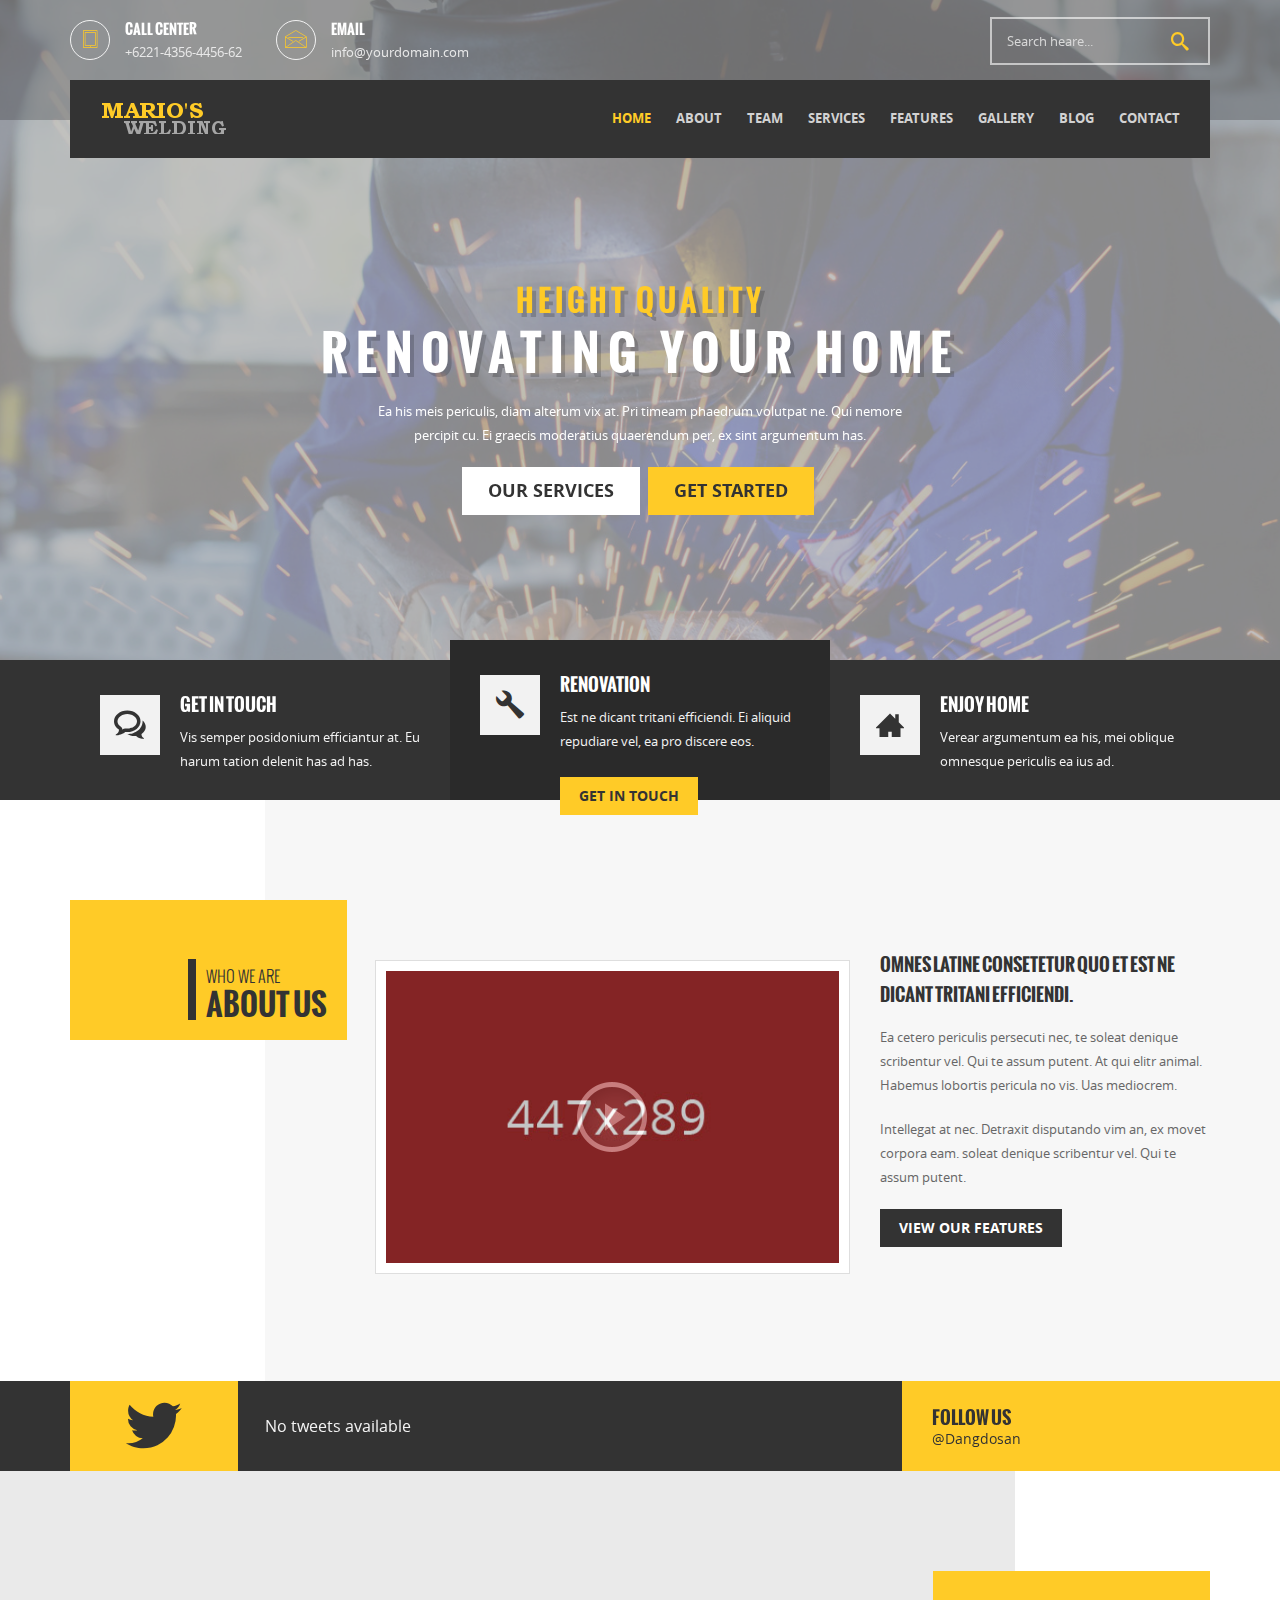
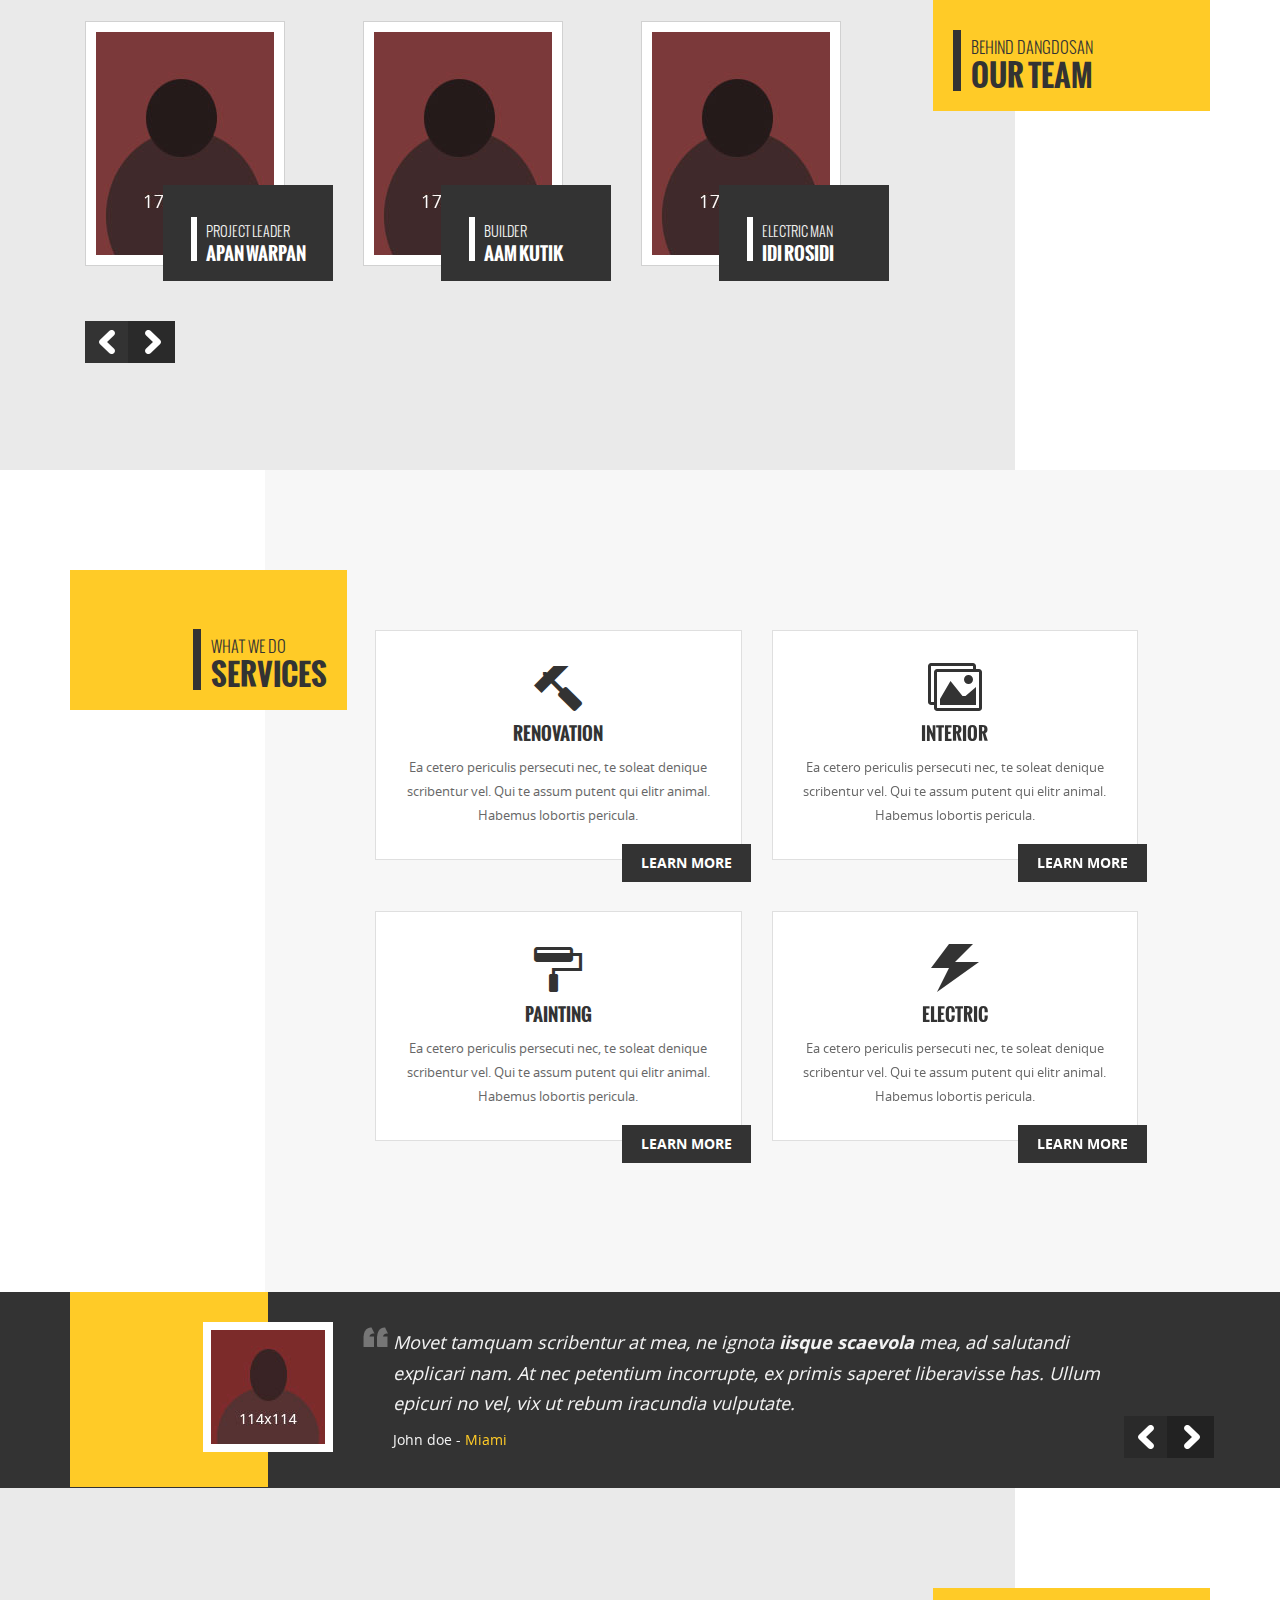
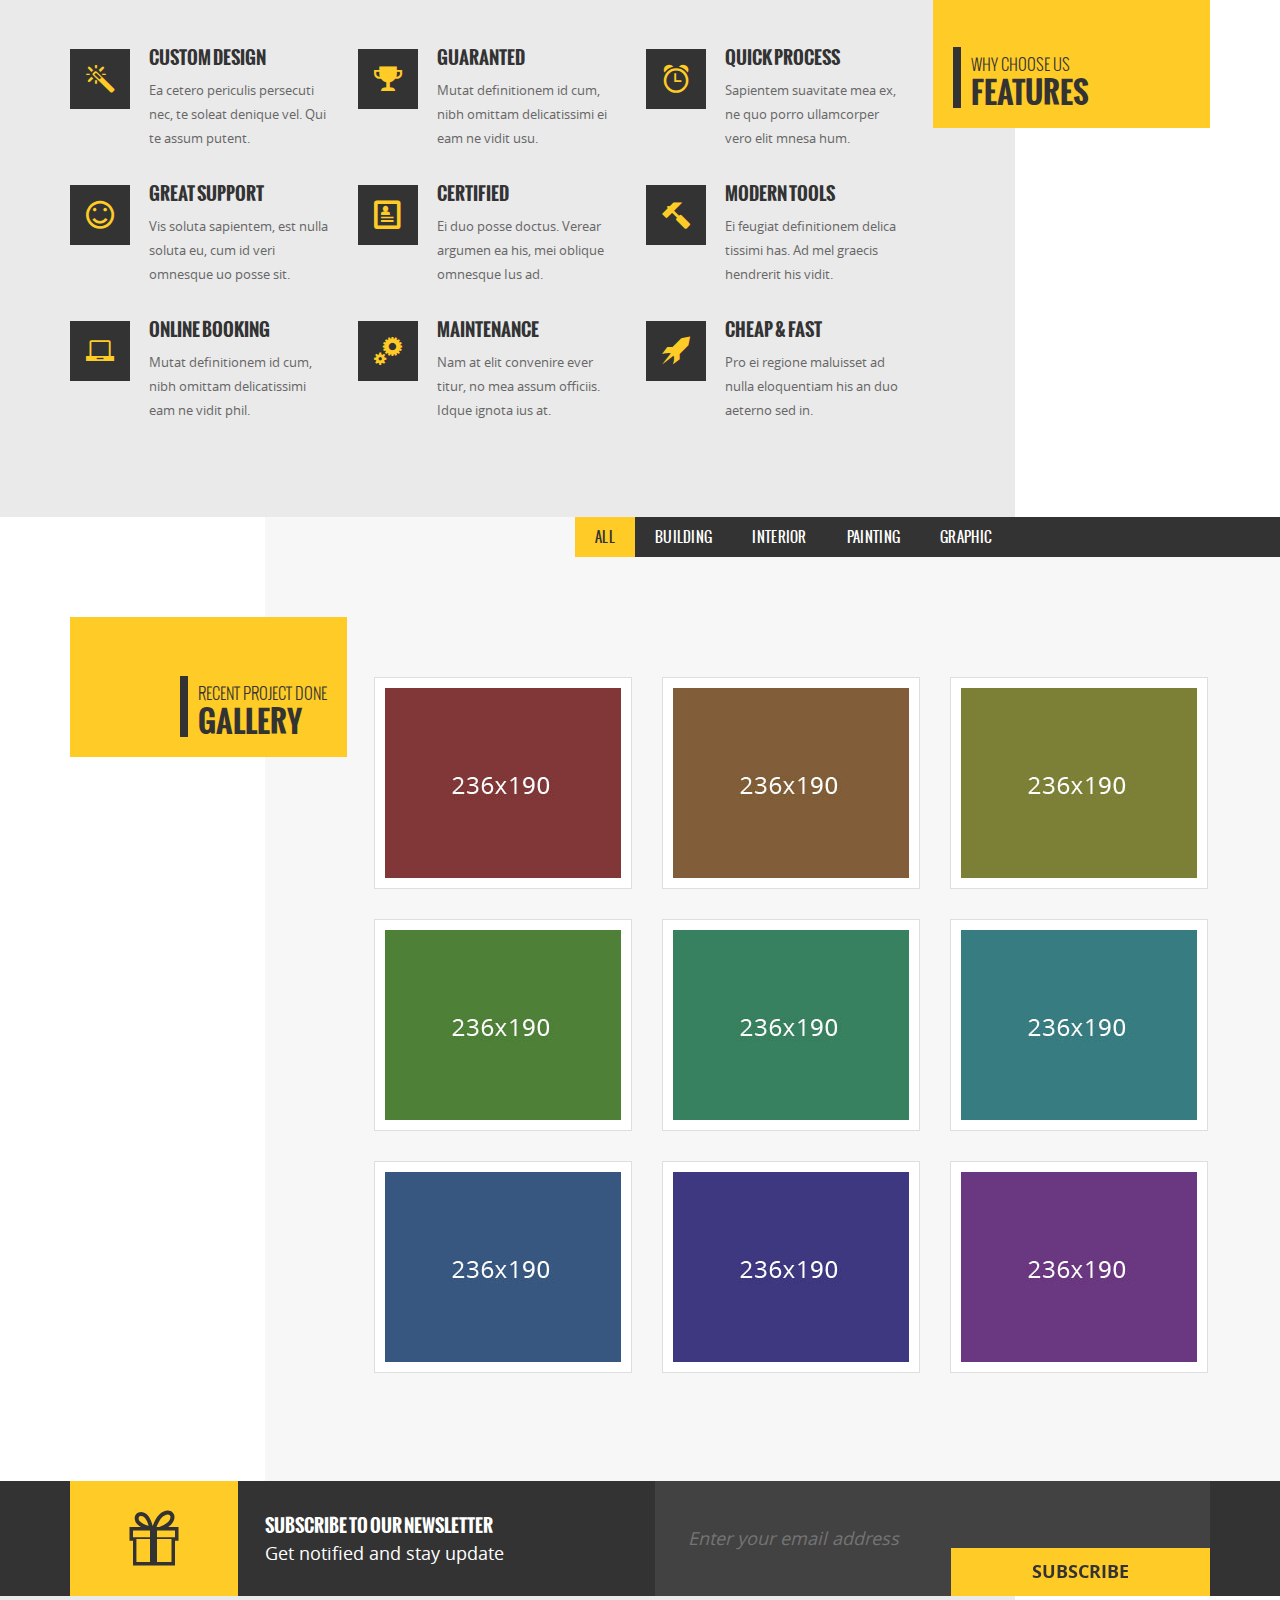
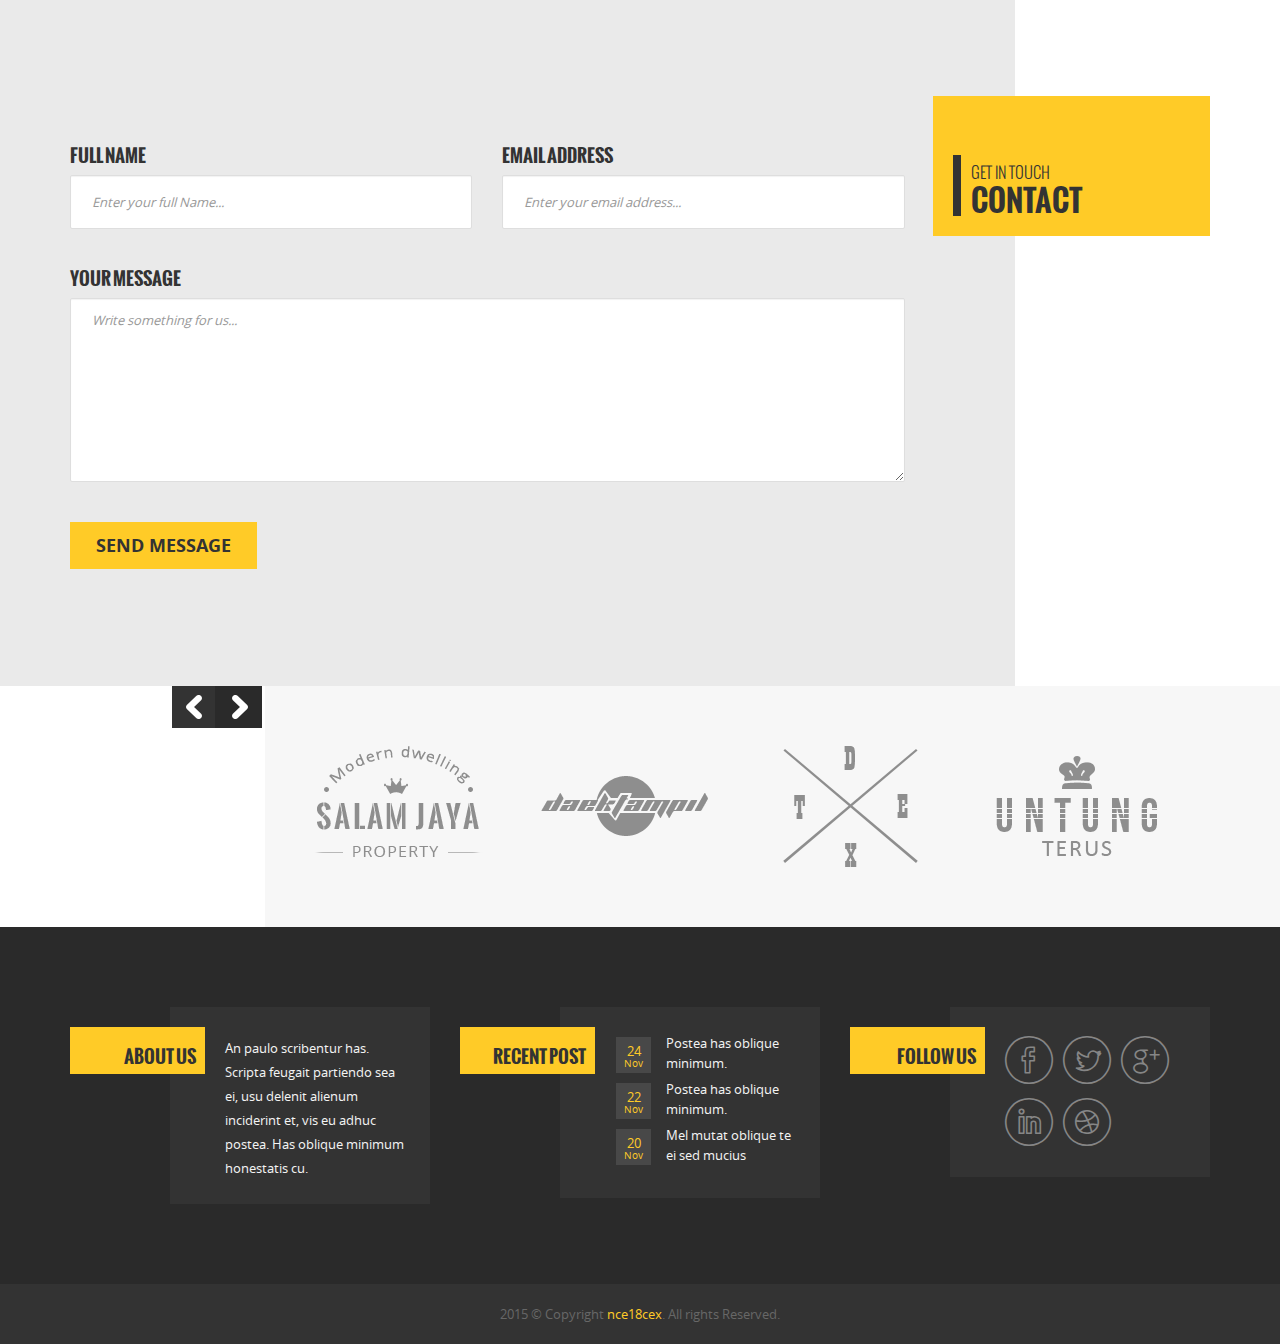
<file: index2.html>
<!DOCTYPE html>
<html lang="en">
  <head>
    <meta charset="utf-8">
    <meta http-equiv="X-UA-Compatible" content="IE=edge">
    <meta name="viewport" content="width=device-width, initial-scale=1">
    <!-- The above 3 meta tags *must* come first in the head; any other head content must come *after* these tags -->
    <meta name="description" content="">
    <meta name="author" content="">
    <link rel="icon" href="ico/favicon.png">

    <title>Dangdosan modern construction template</title>

    <!-- Bootstrap core CSS -->
    <link href="css/bootstrap.min.css" rel="stylesheet">
	
	<!-- Font -->
	<link href="fonts/open-sans/stylesheet.css" rel="stylesheet">
	<link href="fonts/oswald/stylesheet.css" rel="stylesheet">
	
    <!-- Icons -->
    <link href="css/icons.css" rel="stylesheet">
	
    <!-- Owl Carousel -->
    <link href="css/owl/owl.carousel.css" rel="stylesheet">  
    <link href="css/owl/owl.theme.css" rel="stylesheet">  
    <link href="css/owl/owl.transitions.css" rel="stylesheet">  

    <!-- Masonry -->
    <link href="css/masonry.css" rel="stylesheet">
    
    <!-- prettyPhoto -->	
	<link type="text/css" rel="stylesheet" href="css/prettyPhoto.css">
	
    <!-- Custom bootstrap styles -->
    <link href="css/overwrite.css" rel="stylesheet">

    <!-- Custom styles for this template -->
    <link href="css/style.css" rel="stylesheet">

    <!-- Styles for color skins -->
    <link id="skin" href="skins/default.css" rel="stylesheet">
	
    <!-- Just for debugging purposes. Don't actually copy these 2 lines! -->
    <!--[if lt IE 9]><script src="js/ie8-responsive-file-warning.js"></script><![endif]-->
    <script src="js/ie-emulation-modes-warning.js"></script>

    <!-- HTML5 shim and Respond.js for IE8 support of HTML5 elements and media queries -->
    <!--[if lt IE 9]>
      <script src="js/html5shiv.min.js"></script>
      <script src="js/respond.min.js"></script>
    <![endif]-->
  </head>

  <body>
	<!-- Start preloading -->
	<div id="loading" class="loading-invisible">
		<div class="loading-center">
			<div class="loading-center-absolute">
				<div class="object" id="first_object"></div>
				<div class="object" id="second_object"></div>
				<div class="object" id="third_object"></div>
			</div>
			<p>Please wait...</p>
		</div>
	</div>
	<script type="text/javascript">
		  document.getElementById("loading").className = "loading-visible";
		  var hideDiv = function(){document.getElementById("loading").className = "loading-invisible";};
		  var oldLoad = window.onload;
		  var newLoad = oldLoad ? function(){hideDiv.call(this);oldLoad.call(this);} : hideDiv;
		  window.onload = newLoad;
	</script>
	<!-- End preloading -->

	<!-- Start top section -->
	<div class="top-section">
		<div class="container">
			<div class="row">
				<div class="col-md-5 col-sm-8">
					<ul class="top-contact">
						<li>
							<i class="icon-tablet icon-circle"></i>
							<h6>Call center</h6>
							<span>+6221-4356-4456-62</span>
						</li>
						<li>
							<i class="icon-envelope icon-circle"></i>
							<h6>Email</h6>
							<span>info@yourdomain.com</span>
						</li>
					</ul>
				</div>
				<div class="col-md-4 col-sm-4 col-md-offset-3">
					<form id="search-form">
						<fieldset class="search-wrapper">
							<input type="text" class="search" name="search" id="search" placeholder="Search heare..." />
							<button type="button"><i class="icon-search2"></i></button>
						</fieldset>
					</form>	
				</div>
			</div>
		</div>
	</div>
	<!-- End top section -->
	
	<!-- Start navbar -->
	<nav class="navbar navbar-fixed-top">
		<div class="container">
			<div class="navbar-container">
				<div class="navbar-header">
					<button type="button" class="navbar-toggle collapsed" data-toggle="collapse" data-target="#navbar">
						<span class="sr-only">Toggle navigation</span>
						<span class="icon-bar"></span>
						<span class="icon-bar"></span>
						<span class="icon-bar"></span>
					</button>
					<a class="navbar-brand" href="#"><img src="img/logo.png" alt="" /></a>
				</div>
				
				<div id="navbar" class="collapse navbar-collapse navbar-right">
					<ul class="nav navbar-nav">
						<li class="scroll active"><a href="#home">Home</a></li>
						<li class="scroll"><a href="#about">About</a></li>
						<li class="scroll"><a href="#team">Team</a></li>
						<li class="scroll"><a href="#services">Services</a></li>
						<li class="scroll"><a href="#features">Features</a></li>
						<li class="scroll"><a href="#gallery">Gallery</a></li>
						<li><a href="blog.html">Blog</a></li>
						<li class="scroll"><a href="#contact">Contact</a></li>
					</ul>
				</div><!--/.nav-collapse -->
			</div>
		</div>
	</nav>
	<!-- End navbar -->
	
	<!-- Start home -->
		<section id="home" class="slider-wrapper text-center">
			<div class="container">
				<div class="row">
					<div class="col-md-8 col-md-offset-2">
						<p class="title">Height quality</p>
						<h3>Renovating your home</h3>
					</div>
					<div class="col-md-6 col-md-offset-3">	
						<p>
						Ea his meis periculis, diam alterum vix at. Pri timeam phaedrum volutpat ne. Qui nemore percipit cu. Ei graecis moderatius quaerendum per, ex sint argumentum has.
						</p>
						<p class="btn-horizontal"><a href="#" class="btn btn-default btn-lg">Our services</a> <a href="#" class="btn btn-primary btn-lg">Get started</a></p>
					</div>
				</div>
			</div>
		</section> 
	<!-- End home -->
	
    <div class="clearfix"></div> 
      
    <!-- Start Progress Box -->  
    <div class="progress-wrapper">
        <div class="container">
            <div class="row">
                <div class="col-md-12">
					<div class="item-box">
						<i class="icon-bubbles4 icon-square icon-4x"></i>
						<h5>Get In Touch</h5>
						<p>
						Vis semper posidonium efficiantur at. Eu harum tation delenit has ad has.
						</p>
					</div>
       
					<div class="item-box action-box">
						<i class="icon-wrench icon-square icon-4x"></i>
						<h5>Renovation</h5>
						<p>
						Est ne dicant tritani efficiendi. Ei aliquid repudiare vel, ea pro discere eos.
						</p>
						<a href="#" class="btn btn-primary">Get In Touch</a>
					</div>


					<div class="item-box">
						<i class="icon-home3 icon-square icon-4x"></i>
						<h5>Enjoy Home</h5>
						<p>
						Verear argumentum ea his, mei oblique omnesque periculis ea ius ad.
						</p>
					</div>
                </div>
            </div>
        </div>  
    </div>  
    <!-- End Progress Box -->  
     
    <div class="clearfix"></div>  
	
	<!-- Start about -->
	<div id="about" class="wrapper half-gray-right">
		<div class="container">
			<div class="row">
				<div class="heading">
					<div>
						<span>Who we are</span>
						<h3>About us</h3>
					</div>
				</div>
				<div class="col-md-10 col-md-offset-2">
					<div class="contain">
                        <div class="row">
                            <div class="col-md-7">
                                <!-- Start Video -->
                                <div class="video-wrapper">
									 <div class="video-contain">
										<img src="img/img-video.jpg" class="img-video" alt="" />
										<button class="start-video"></button>
										<div class="video-container">
											<div id="ytplayer" class="player"></div>
										</div>
									</div>
                                </div>
                                <!-- End Video -->
                            </div>
                            <div class="col-md-5">
                                <h5>Omnes latine consetetur quo et est ne dicant tritani efficiendi.</h5>
                                <p>
                                Ea cetero periculis persecuti nec, te soleat denique scribentur vel. Qui te assum putent. At qui elitr animal. Habemus lobortis pericula no vis. Uas mediocrem.
								</p>
								<p>
                                Intellegat at nec. Detraxit disputando vim an, ex movet corpora eam. soleat denique scribentur vel. Qui te assum putent.
                                </p>
                                <a href="#" class="btn btn-inverse">View our features</a>
                            </div>
                        </div>
					</div>
				</div>
			</div>
		</div>
	</div>
	<!-- End about -->

	<!-- Start twitter -->
	<div class="dark-wrapper">
		<div class="dark-overlay"></div>
		<div class="container">
			<div class="dark-section">
				<div class="row">
					<div class="icon-title">
						<i class="icon-twitter4"></i>
					</div>
					<div class="col-md-7 col-md-offset-2">
						<div class="twitter-wrapper">
							<div id="tweecool" class="tweecool"></div>
						</div>
					</div>
					<div class="tweet-follow">
						<div class="follow-contain">
							<h5>FOLLOW us</h5>
							<span>@Dangdosan</span>
						</div>
					</div>
				</div>
			</div>
		</div>
	</div>	
	<!-- End twitter -->
	
	<!-- Start team -->
	<div id="team" class="wrapper half-gray-left">
		<div class="container">
			<div class="row">
				<div class="heading">
					<div>
						<span>Behind dangdosan</span>
						<h3>Our team</h3>
					</div>
				</div>
				<div class="col-md-10">
					<div class="contain wrap-team">
                        <!-- Start Team Carousel -->
                        <div id="owl-team" class="owl-carousel owl-theme">
                            <!-- Start Team 01 -->
                            <div class="item-team">
                                <div class="wrap-img">
                                    <div class="social-link">
                                        <ul>
                                            <li>
                                                <a href="#"><i class="icon-facebook4"></i></a>
                                            </li>
                                            <li>
                                                <a href="#"><i class="icon-twitter4"></i></a>
                                            </li>
                                            <li>
                                                <a href="#"><i class="icon-google-plus"></i></a>
                                            </li>
                                        </ul>
                                    </div>
                                    <img src="img/team/team1.jpg" alt="">
                                </div>
                                <div class="content">
                                    <h5>
                                        <a href="#">
                                            <small>Project Leader</small>
                                            Apan Warpan
                                        </a>    
                                    </h5>
                                </div>
                            </div>
                            <!-- End Team 01 -->
                            <!-- Start Team 02 -->
                            <div class="item-team">
                                <div class="wrap-img">
                                    <div class="social-link">
                                        <ul>
                                            <li>
                                                <a href="#"><i class="icon-facebook4"></i></a>
                                            </li>
                                            <li>
                                                <a href="#"><i class="icon-twitter4"></i></a>
                                            </li>
                                            <li>
                                                <a href="#"><i class="icon-google-plus"></i></a>
                                            </li>
                                        </ul>
                                    </div>
                                    <img src="img/team/team2.jpg" alt="">
                                </div>
                                <div class="content">
                                    <h5>
                                        <a href="#">
                                            <small>Builder</small>
                                            Aam Kutik
                                        </a>    
                                    </h5>
                                </div>
                            </div>
                            <!-- End Team 02 -->
                            <!-- Start Team 03 -->
                            <div class="item-team">
                                <div class="wrap-img">
                                    <div class="social-link">
                                        <ul>
                                            <li>
                                                <a href="#"><i class="icon-facebook4"></i></a>
                                            </li>
                                            <li>
                                                <a href="#"><i class="icon-twitter4"></i></a>
                                            </li>
                                            <li>
                                                <a href="#"><i class="icon-google-plus"></i></a>
                                            </li>
                                        </ul>
                                    </div>
                                    <img src="img/team/team3.jpg" alt="">
                                </div>
                                <div class="content">
                                    <h5>
                                        <a href="#">
                                            <small>Electric Man</small>
                                            Idi Rosidi
                                        </a>    
                                    </h5>
                                </div>
                            </div>
                            <!-- End Team 03 -->
                            <!-- Start Team 04 -->
                            <div class="item-team">
                                <div class="wrap-img">
                                    <div class="social-link">
                                        <ul>
                                            <li>
                                                <a href="#"><i class="icon-facebook4"></i></a>
                                            </li>
                                            <li>
                                                <a href="#"><i class="icon-twitter4"></i></a>
                                            </li>
                                            <li>
                                                <a href="#"><i class="icon-google-plus"></i></a>
                                            </li>
                                        </ul>
                                    </div>
                                    <img src="img/team/team4.jpg" alt="">
                                </div>
                                <div class="content">
                                    <h5>
                                        <a href="#">
                                            <small>Design iterior</small>
                                            Babeh Rojak
                                        </a>    
                                    </h5>
                                </div>
                            </div>
                            <!-- End Team 04 -->
                        </div>
                        <!-- End Team Carousel -->
                        <!-- Start Navigation -->
                        <div class="navigation nav-team">
                          <a class="btn btn-prev prev-team"><i class="left"></i></a>
                          <a class="btn btn-next next-team"><i class="right"></i></a>
                        </div>
                        <!-- End Navigation -->
					</div>
				</div>
			</div>
		</div>
	</div>
	<!-- End team -->	
	
	<!-- Start services -->
	<div id="services" class="wrapper half-gray-right">
		<div class="container">
			<div class="row">
				<div class="heading">
					<div>
						<span>What we do</span>
						<h3>Services</h3>
					</div>
				</div>
				<div class="col-md-10 col-md-offset-2">
					<div class="contain">
                        <div class="row">
                            <div class="col-md-11">
                                <!-- Start Item Service -->
                                <div class="row wrap-service">
                                    <div class="col-md-6 col-sm-6">
                                        <div class="item-service">
                                            <i class="icon-hammer icon-text icon-4x"></i>
                                            <h5>Renovation</h5>
                                            <p>
                                                Ea cetero periculis persecuti nec, te soleat denique scribentur vel. Qui te assum putent qui elitr animal. Habemus lobortis pericula.
                                            </p>
                                            <a href="#" class="btn btn-inverse">
                                                Learn More
                                            </a>
                                        </div>
                                    </div>
                                    <div class="col-md-6 col-sm-6">
                                        <div class="item-service">
                                            <i class="icon-images icon-text icon-4x"></i>
                                            <h5>Interior</h5>
                                            <p>
                                                Ea cetero periculis persecuti nec, te soleat denique scribentur vel. Qui te assum putent qui elitr animal. Habemus lobortis pericula.
                                            </p>
                                            <a href="#" class="btn btn-inverse">
                                                Learn More
                                            </a>
                                        </div>
                                    </div>
                                    <div class="col-md-6 col-sm-6">
                                        <div class="item-service">
                                            <i class="icon-paint-format icon-text icon-4x"></i>
                                            <h5>Painting</h5>
                                            <p>
                                                Ea cetero periculis persecuti nec, te soleat denique scribentur vel. Qui te assum putent qui elitr animal. Habemus lobortis pericula.
                                            </p>
                                            <a href="#" class="btn btn-inverse">
                                                Learn More
                                            </a>
                                        </div>
                                    </div>
                                    <div class="col-md-6 col-sm-6">
                                        <div class="item-service">
                                            <i class="icon-power icon-text icon-4x"></i>
                                            <h5>Electric</h5>
                                            <p>
                                                Ea cetero periculis persecuti nec, te soleat denique scribentur vel. Qui te assum putent qui elitr animal. Habemus lobortis pericula.
                                            </p>
                                            <a href="#" class="btn btn-inverse">
                                                Learn More
                                            </a>
                                        </div>
                                    </div>
                                </div>
                                <!-- End Item Service -->    
                            </div>
                        </div>
					</div>
				</div>
			</div>
		</div>
	</div>
	<!-- End services -->
	
	<!-- Start testimoni -->
	<div class="dark-wrapper">
		<div class="container">
			<div class="dark-section">
				<div class="row">
					<div class="col-md-12">
                    <!-- Start Testimonial Carousel -->
                    <div id="owl-testimoni" class="owl-carousel owl-theme">
                        <!-- Start Testimoni 01 -->
                        <div class="item-testimonial">
							<div class="testimoni-overlay"></div>
							<div class="row">
								<div class="col-md-3 col-sm-4">
									<div class="avatar-wrapper">
										<a href="#"><img src="img/avatar/testimo1.jpg" class="testimoni-avatar" alt="" /></a>
									</div>
								</div>
								<div class="col-md-8 col-sm-8">
									<div class="testimonial">
										<blockquote>
										Movet tamquam scribentur at mea, ne ignota <strong>iisque scaevola</strong> mea, ad salutandi explicari nam. At nec petentium incorrupte, ex primis saperet liberavisse has. Ullum epicuri no vel, vix ut rebum iracundia vulputate.
										</blockquote>
										<div class="testimoni-author">John doe - <a href="#">Miami</a></div>
									</div>
								</div>
							</div>
                        </div>
                        <!-- End Testimoni 01 -->
                        <!-- Start Testimoni 02 -->
                        <div class="item-testimonial">
							<div class="testimoni-overlay"></div>
							<div class="row">
								<div class="col-md-3 col-sm-4">
									<div class="avatar-wrapper">
										<a href="#"><img src="img/avatar/testimo2.jpg" class="testimoni-avatar" alt="" /></a>
									</div>
								</div>
								<div class="col-md-8 col-sm-8">
									<div class="testimonial">
										<blockquote>
										Pri amet semper no. Mel nisl philosophia et, nec idque suscipiantur definitiones id. Id lorem laboramus cum. In sit nulla consul luptatum, vix id <strong>modus iudicabit</strong> constituto, mea id rebum verear. Duo an eius erroribus.
										</blockquote>
										<div class="testimoni-author">John doe - <a href="#">Miami</a></div>
									</div>
								</div>
							</div>
                        </div>
                        <!-- End Testimoni 02 -->
                        <!-- Start Testimoni 03 -->
                        <div class="item-testimonial">
							<div class="testimoni-overlay"></div>
							<div class="row">
								<div class="col-md-3 col-sm-4">
									<div class="avatar-wrapper">
										<a href="#"><img src="img/avatar/testimo3.jpg" class="testimoni-avatar" alt="" /></a>
									</div>
								</div>
								<div class="col-md-8 col-sm-8">
									<div class="testimonial">
										<blockquote>
										Est at nostro delicata, id ferri iusto pri. His illud dictas accusam ei, minim <strong>sonet gloriatur</strong> mea ad. Ut quo quando dissentiunt, cu possim sadipscing scriptorem qui. Sale rationibus et ius postulant aliquando scripserit.
										</blockquote>
										<div class="testimoni-author">John doe - <a href="#">Miami</a></div>
									</div>
								</div>
							</div>
                        </div>
                        <!-- End Testimoni 03 -->
                    </div> 
                    <!-- End Testimonial Carousel -->
					
                        <div class="navigation nav-testimonial">
                           <a class="btn btn-prev prev-testimoni"><i class="left"></i></a>
                           <a class="btn btn-next next-testimoni"><i class="right"></i></a>
                         </div>
					</div>
				</div>
			</div>
		</div>
	</div>	
	<!-- End testimoni -->
	
	<!-- Start features -->
	<div id="features" class="wrapper half-gray-left">
		<div class="container">
			<div class="row">
				<div class="heading">
					<div>
						<span>Why choose us</span>
						<h3>Features</h3>
					</div>
				</div>
				<div class="col-md-10">
					<div class="contain">
						<div class="row wrap-features">
                            <!-- Start Feature 01 -->
                            <div class="col-md-4 col-sm-6">
                                <div class="item-feature">
                                    <i class="icon-magic-wand icon-square icon-4x"></i>
                                    <h5>Custom Design</h5>
                                    <p>
                                    Ea cetero periculis persecuti nec, te soleat denique vel. Qui te assum putent.
                                    </p>
                                </div>
                            </div>
                            <!-- End Feature 01 -->
                            <!-- Start Feature 02 -->
                            <div class="col-md-4 col-sm-6">
                                <div class="item-feature">
                                    <i class="icon-trophy2 icon-square icon-4x"></i>
                                    <h5>Guaranted</h5>
                                    <p>
                                     Mutat definitionem id cum, nibh omittam delicatissimi ei eam ne vidit usu.
                                    </p>
                                </div>
                            </div>
                            <!-- End Feature 02 -->
                            <!-- Start Feature 03 -->
                            <div class="col-md-4 col-sm-6">
                                <div class="item-feature">
                                    <i class="icon-alarm icon-square icon-4x"></i>
                                    <h5>Quick Process</h5>
                                    <p>
                                     Sapientem suavitate mea ex, ne quo porro ullamcorper vero elit mnesa hum.
                                    </p>
                                </div>
                            </div>
                            <!-- End Feature 03 -->
                            <!-- Start Feature 04 -->
                            <div class="col-md-4 col-sm-6">
                                <div class="item-feature">
                                    <i class="icon-smile icon-square icon-4x"></i>
                                    <h5>Great Support</h5>
                                    <p>
                                    Vis soluta sapientem, est nulla soluta eu, cum id veri omnesque uo posse sit. 
                                    </p>
                                </div>
                            </div>
                            <!-- End Feature 04 -->
                            <!-- Start Feature 05 -->
                            <div class="col-md-4 col-sm-6">
                                <div class="item-feature">
                                    <i class="icon-profile icon-square icon-4x"></i>
                                    <h5>Certified</h5>
                                    <p>
                                    Ei duo posse doctus. Verear argumen ea his, mei oblique omnesque Ius ad.
                                    </p>
                                </div>
                            </div>
                            <!-- End Feature 05 -->
                            <!-- Start Feature 06 -->
                            <div class="col-md-4 col-sm-6">
                                <div class="item-feature">
                                    <i class="icon-hammer icon-square icon-4x"></i>
                                    <h5>Modern Tools</h5>
                                    <p>
                                     Ei feugiat definitionem delica tissimi has. Ad mel graecis hendrerit his vidit.
                                    </p>
                                </div>
                            </div>
                            <!-- End Feature 06 -->
                            <!-- Start Feature 07 -->
                            <div class="col-md-4 col-sm-6">
                                <div class="item-feature">
                                    <i class="icon-laptop2 icon-square icon-4x"></i>
                                    <h5>Online Booking</h5>
                                    <p>
                                     Mutat definitionem id cum, nibh omittam delicatissimi eam ne vidit phil.
                                    </p>
                                </div>
                            </div>
                            <!-- End Feature 07 -->
                            <!-- Start Feature 08 -->
                            <div class="col-md-4 col-sm-6">
                                <div class="item-feature">
                                    <i class="icon-cogs icon-square icon-4x"></i>
                                    <h5>Maintenance</h5>
                                    <p>
                                     Nam at elit convenire ever titur, no mea assum officiis. Idque ignota ius at.
                                    </p>
                                </div>
                            </div>
                            <!-- End Feature 08 -->
                            <!-- Start Feature 09 -->
                            <div class="col-md-4 col-sm-6">
                                <div class="item-feature">
                                    <i class="icon-rocket icon-square icon-4x"></i>
                                    <h5>Cheap & Fast</h5>
                                    <p>
                                     Pro ei regione maluisset ad nulla eloquentiam his an duo aeterno sed in.
                                    </p>
                                </div>
                            </div>
                            <!-- End Feature 09 -->
                        </div>
					</div>
				</div>
			</div>
		</div>
	</div>
	<!-- End features -->	
	
	<!-- Start gallery -->
	<div id="gallery" class="wrapper half-gray-right">
		<div class="gallery-overlay"></div>
		<div class="container">
			<div class="row">
				<div class="heading">
					<div>
						<span>Recent project done</span>
						<h3>Gallery</h3>
					</div>
				</div>
				<div class="col-md-10 col-md-offset-2">
					<div class="contain">
                        <!-- Start gallery filter -->
						<div class="col-md-8 wrap-filter">
							<ul class="filter-items">
								<li data-filter="" class="active"><span>All</span></li>
								<li data-filter="building"><span>Building</span></li>
								<li data-filter="interior"><span>Interior</span></li>
								<li data-filter="painting"><span>Painting</span></li>
								<li data-filter="graphic"><span>Graphic</span></li>
							</ul>
						</div> 					
                        <!-- End gallery filter -->
						
                        <!-- Start Images Gallery -->
                        <div class="row wrap-gallery">
                            <div id="masonry-gallery" class="masonry gallery">
                                <div class="grid-sizer col-md-4 col-sm-6 col-xs-6"></div>
                                <!-- Start Img 01 -->
                                <div data-filter="graphic" class="grid-item col-md-4 col-sm-6 col-xs-6">
                                    <div class="item-gallery">
                                        <div class="action">
                                            <a href="portfolio-detail.html" class="link"><i class="icon-link"></i></a>
                                            <a href="img/gallery/detail/img1.jpg" class="zoom"  data-pretty="prettyPhoto">
                                                <i class="icon-zoom-in"></i>
                                            </a>
                                        </div>
                                        <img src="img/gallery/gallery1.jpg" alt="">
                                    </div>       
                                </div>
                                <!-- End Img 01 -->
                                <!-- Start Img 02 -->
                                <div data-filter="building" class="grid-item col-md-4 col-sm-6 col-xs-6">
                                    <div class="item-gallery">
                                        <div class="action">
                                            <a href="portfolio-detail.html" class="link"><i class="icon-link"></i></a>
                                            <a href="img/gallery/detail/img2.jpg" class="zoom"  data-pretty="prettyPhoto">
                                                <i class="icon-zoom-in"></i>
                                            </a>
                                        </div>
                                        <img src="img/gallery/gallery2.jpg" alt="">
                                    </div>       
                                </div>
                                <!-- End Img 02 -->
                                <!-- Start Img 03 -->
                                <div data-filter="interior" class="grid-item col-md-4 col-sm-6 col-xs-6">
                                    <div class="item-gallery">
                                        <div class="action">
                                            <a href="portfolio-detail.html" class="link"><i class="icon-link"></i></a>
                                            <a href="img/gallery/detail/img3.jpg" class="zoom"  data-pretty="prettyPhoto">
                                                <i class="icon-zoom-in"></i>
                                            </a>
                                        </div>
                                        <img src="img/gallery/gallery3.jpg" alt="">
                                    </div>       
                                </div>
                                <!-- End Img 03 -->
                                <!-- Start Img 04 -->
                                <div data-filter="painting" class="grid-item col-md-4 col-sm-6 col-xs-6">
                                    <div class="item-gallery">
                                        <div class="action">
                                            <a href="portfolio-detail.html" class="link"><i class="icon-link"></i></a>
                                            <a href="img/gallery/detail/img4.jpg" class="zoom"  data-pretty="prettyPhoto">
                                                <i class="icon-zoom-in"></i>
                                            </a>
                                        </div>
                                        <img src="img/gallery/gallery4.jpg" alt="">
                                    </div>       
                                </div>
                                <!-- End Img 04 -->
                                <!-- Start Img 05 -->
                                <div data-filter="graphic" class="grid-item col-md-4 col-sm-6 col-xs-6">
                                    <div class="item-gallery">
                                        <div class="action">
                                            <a href="portfolio-detail.html" class="link"><i class="icon-link"></i></a>
                                            <a href="img/gallery/detail/img5.jpg" class="zoom"  data-pretty="prettyPhoto">
                                                <i class="icon-zoom-in"></i>
                                            </a>
                                        </div>
                                        <img src="img/gallery/gallery5.jpg" alt="">
                                    </div>       
                                </div>
                                <!-- End Img 05 -->
                                <!-- Start Img 06 -->
                                <div data-filter="interior" class="grid-item col-md-4 col-sm-6 col-xs-6">
                                    <div class="item-gallery">
                                        <div class="action">
                                            <a href="portfolio-detail.html" class="link"><i class="icon-link"></i></a>
                                            <a href="img/gallery/detail/img6.jpg" class="zoom"  data-pretty="prettyPhoto">
                                                <i class="icon-zoom-in"></i>
                                            </a>
                                        </div>
                                        <img src="img/gallery/gallery6.jpg" alt="">
                                    </div>       
                                </div>
                                <!-- End Img 06 -->
                                <!-- Start Img 07 -->
                                <div data-filter="painting" class="grid-item col-md-4 col-sm-6 col-xs-6">
                                    <div class="item-gallery">
                                        <div class="action">
                                            <a href="portfolio-detail.html" class="link"><i class="icon-link"></i></a>
                                            <a href="img/gallery/detail/img7.jpg" class="zoom"  data-pretty="prettyPhoto">
                                                <i class="icon-zoom-in"></i>
                                            </a>
                                        </div>
                                        <img src="img/gallery/gallery7.jpg" alt="">
                                    </div>       
                                </div>
                                <!-- End Img 07 -->
                                <!-- Start Img 08 -->
                                <div data-filter="graphic" class="grid-item col-md-4 col-sm-6 col-xs-6">
                                    <div class="item-gallery">
                                        <div class="action">
                                            <a href="portfolio-detail.html" class="link"><i class="icon-link"></i></a>
                                            <a href="img/gallery/detail/img8.jpg" class="zoom"  data-pretty="prettyPhoto">
                                                <i class="icon-zoom-in"></i>
                                            </a>
                                        </div>
                                        <img src="img/gallery/gallery8.jpg" alt="">
                                    </div>       
                                </div>
                                <!-- End Img 08 -->
                                <!-- Start Img 09 -->
                                <div data-filter="interior" class="grid-item col-md-4 col-sm-6 col-xs-6">
                                    <div class="item-gallery">
                                        <div class="action">
                                            <a href="portfolio-detail.html" class="link"><i class="icon-link"></i></a>
                                            <a href="img/gallery/detail/img9.jpg" class="zoom"  data-pretty="prettyPhoto">
                                                <i class="icon-zoom-in"></i>
                                            </a>
                                        </div>
                                        <img src="img/gallery/gallery9.jpg" alt="">
                                    </div>       
                                </div>
                                <!-- End Img 09 -->
                            </div>    
                        </div>
                        <!-- End Images Gallery -->
					</div>
				</div>
			</div>
		</div>
	</div>
	<!-- End gallery -->
	
	<!-- Start subscribe -->
	<div class="dark-wrapper">
		<div class="container">
			<div class="dark-section">
				<div class="row">
					<div class="icon-title">
						<i class="icon-gift2"></i>
					</div>
					<div class="col-md-4 col-md-offset-2">
						<div class="dark-contain">
							<h5>Subscribe to our newsletter</h5>
							<p>
							Get notified and stay update
							</p>
						</div>
					</div>
					<div class="col-md-6">
						<div class="form-subscribe">
							<input type="text" class="subscribe-input" placeholder="Enter your email address">
							<input type="submit" value="subscribe" class="btn btn-lg btn-primary">
						</div>
					</div>
				</div>
			</div>
		</div>
	</div>	
	<!-- End subscribe -->
	
	<!-- Start contact -->
	<div id="contact" class="wrapper half-gray-left">
		<div class="container">
			<div class="row">
				<div class="heading">
					<div>
						<span>Get in touch</span>
						<h3>Contact</h3>
					</div>
				</div>
				<div class="col-md-10">
					<div class="contain">
						<!-- Start Form -->
                        <form method="post" id="mycontactform">
                            <div class="clearfix"></div>
                            <div id="success" style="color:red;"></div>
                            <div class="row wrap-form">
                                <div class="form-group col-md-6 col-sm-6">
                                    <label>Full Name</label>
                                    <input type="text" name="name" id="name" class="form-control input-lg required" placeholder="Enter your full Name...">
                                    <span data-for="name" class="error"></span>
                                </div>
                                <div class="form-group col-md-6 col-sm-6">
                                    <label>Email Address</label>
                                    <input type="email" name="email" id="email" class="form-control input-lg required" placeholder="Enter your email address...">
                                    <span data-for="email" class="error"></span>
                                </div>
                                <div class="form-group col-md-12">
                                    <label>Your Message</label>
                                    <textarea name="message" id="message" class="form-control input-lg required" placeholder="Write something for us..." rows="9"></textarea>
                                    <span data-for="message" class="error"></span>
                                </div>
                                <div class="form-group col-md-12">
                                    <input type="submit" value="Send Message" id="submit" class="btn btn-primary btn-lg"/>
                                    <div class="status-progress"></div>
                                </div>
                            </div>
                        </form>
                        <!-- End Form -->
					</div>
				</div>
			</div>
		</div>
	</div>
	<!-- End contact -->	
	
	<!-- Start client -->
	<div class="client-wrapper">
		<div class="client-overlay"></div>
		<div class="container">
			<div class="row">
				<div class="col-md-10 col-sm-10 col-md-offset-2 col-sm-offset-2">
					<div class="wrap-client">
						<!-- Start Navigation -->
						<div class="navigation nav-client">
						  <a class="btn btn-prev prev-client"><i class="left"></i></a>
						  <a class="btn btn-next next-client"><i class="right"></i></a>
						</div>
						<!-- End Navigation -->
						
						<!-- Start Client Carousel -->
						<div id="owl-client" class="owl-carousel owl-theme">
							<div class="item-client">
								<a href="#">
									<img src="img/clients/logo-1.png" alt="">
								</a>    
							</div>
							<div class="item-client">
								<a href="#">
									<img src="img/clients/logo-2.png" alt="">
								</a>    
							</div>
							<div class="item-client">
								<a href="#">
									<img src="img/clients/logo-3.png" alt="">
								</a>    
							</div>
							<div class="item-client">
								<a href="#">
									<img src="img/clients/logo-4.png" alt="">
								</a>    
							</div>
							<div class="item-client">
								<a href="#">
									<img src="img/clients/logo-1.png" alt="">
								</a>    
							</div>
						</div>
						<!-- End Client Carousel -->
					</div>
				</div>
			</div>
		</div>
	</div>
	<!-- End client -->
	
    <div class="clearfix"></div>
    
    <!-- Start Footer -->
    <footer>
        <!-- Start Main Footer -->
        <div class="main-footer">
            <div class="container">
                <div class="row">
                    <div class="col-md-4">
                        <!-- Start Widget -->
                        <div class="widget-footer">
                            <div class="title-widget">
                                <h5>About Us</h5>
                            </div>
                            <div class="body-widget">
                                <p>
                                    An paulo scribentur has. Scripta feugait partiendo sea ei, usu delenit alienum inciderint et, vis eu adhuc postea. Has oblique minimum honestatis cu.
                                </p>
                            </div>
                        </div>
                        <!-- End Widget -->
                    </div>
                    <div class="col-md-4">
                        <!-- Start Widget -->
                        <div class="widget-footer">
                            <div class="title-widget">
                                <h5>Recent Post</h5>
                            </div>
                            <div class="body-widget">
                                <!-- Start Recent Post -->
                                <ul class="recent-post">
                                    <li>
                                        <div class="meta-post">
                                            <span class="date">24</span>
                                            <span class="month">Nov</span>
                                        </div>
                                        <a href="#">
                                            Postea has oblique minimum.
                                        </a>
                                    </li>
                                    <li>
                                        <div class="meta-post">
                                            <span class="date">22</span>
                                            <span class="month">Nov</span>
                                        </div>
                                        <a href="#">
                                            Postea has oblique minimum.
                                        </a>
                                    </li>
                                    <li>
                                        <div class="meta-post">
                                            <span class="date">20</span>
                                            <span class="month">Nov</span>
                                        </div>
                                        <a href="#">
                                            Mel mutat oblique te ei sed mucius 
                                        </a>
                                    </li>
                                </ul>
                                <!-- End Recent Post -->
                            </div>
                        </div>
                        <!-- End Widget -->
                    </div>
                    <div class="col-md-4">
                        <!-- Start Widget -->
                        <div class="widget-footer">
                            <div class="title-widget">
                                <h5>Follow Us</h5>
                            </div>
                            <div class="body-widget">
                                <!-- Start Social Network -->
                                <ul class="social-network">
                                    <li>
                                        <a href="#">
                                            <i class="icon-facebook"></i>
                                        </a>
                                    </li>
                                    <li>
                                        <a href="#">
                                            <i class="icon-twitter"></i>
                                        </a>
                                    </li>
                                    <li>
                                        <a href="#">
                                            <i class="icon-googleplus"></i>
                                        </a>
                                    </li>
                                    <li>
                                        <a href="#">
                                            <i class="icon-linkedin"></i>
                                        </a>
                                    </li>
                                    <li>
                                        <a href="#">
                                            <i class="icon-dribbble"></i>
                                        </a>
                                    </li>
                                </ul>
                                <!-- End Social Network -->
                            </div>
                        </div>
                        <!-- End Widget -->
                    </div>
                </div>
            </div>
        </div>
        <!-- End Main Footer -->
		
        <!-- Start Sub Footer -->
        <div class="sub-footer">
            2015 &copy; Copyright <a href="themeforest.net/user/nce18cex">nce18cex</a>. All rights Reserved.
        </div>
        <!-- End Sub Footer -->
    </footer> 
    <!-- End Footer -->  
	
    <!-- Start Scroll to top -->  
    <div class="scroll-top scroll">
        <a href="#home"><i class="icon-arrow-up2"></i></a>  
    </div>  
    <!-- End Scroll to top -->  
	
    <!-- Bootstrap core JavaScript
    ================================================== -->
    <!-- Placed at the end of the document so the pages load faster -->
    <script src="js/jquery.min.js"></script>
	<script src="js/jquery.easing-1.3.min.js"></script>
    <script src="js/bootstrap.min.js"></script>
    <!-- IE10 viewport hack for Surface/desktop Windows 8 bug -->
    <script src="js/ie10-viewport-bug-workaround.js"></script>
	
    <!-- Bootstrap Scrollspy -->
    <script src="js/scrollspy/scrollspy.js"></script>  
	
	<!-- vegas -->
	<script src="js/vegas/jquery.vegas.min.js"></script>
	<script src="js/vegas/setting.js"></script>
      
    <!-- Owl Carousel -->
    <script src="js/owl/owl.carousel.min.js"></script> 
      
    <!-- masonry -->
	<script src="js/masonry/masonry-3.1.4.js"></script>	
	<script src="js/masonry/masonry.filter.js"></script>
	<script src="js/masonry/setting.js"></script>
	
    <!-- prettyPhoto -->
	<script src="js/prettyPhoto/jquery.prettyPhoto.js"></script>
      
    <!-- ticker -->
	<script src="js/ticker/ticker.js"></script>
      
    <!--[if lte IE 9]>
    	<script src="js/tweecool/jquery.xdomainrequest.min.js"></script>      
	<![endif]-->
	<!-- Twitter Feed -->
	<script src="js/tweecool/tweecool.js"></script>
	
    <!-- Start Form Plugin -->
	<script src="js/validation/jquery.validate.min.js"></script>
      
	<!-- custom javascript -->
	<script src="js/custom.js"></script>
	
    <!-- Start Video API -->
      <script>
	  // Load the IFrame Player API code asynchronously.
	  var tag = document.createElement('script');
	  tag.src = "https://www.youtube.com/player_api";
	  var firstScriptTag = document.getElementsByTagName('script')[0];
	  firstScriptTag.parentNode.insertBefore(tag, firstScriptTag);

	  // Replace the 'ytplayer' element with an <iframe> and
	  // YouTube player after the API code downloads.
	  var player;
	  function onYouTubePlayerAPIReady() {
		player = new YT.Player('ytplayer', {
		  height: 'auto',
		  width: '100%',
		  videoId: 'mdfMT5Zi8Eo',
		 playerVars: {
			'autoplay': 0,
			'rel': 0,
			'showinfo': 0,
			'html5':1,
			'allowscriptaccess':'always',
		  }
		});
	  }
    </script>
  </body>
</html>
</file>
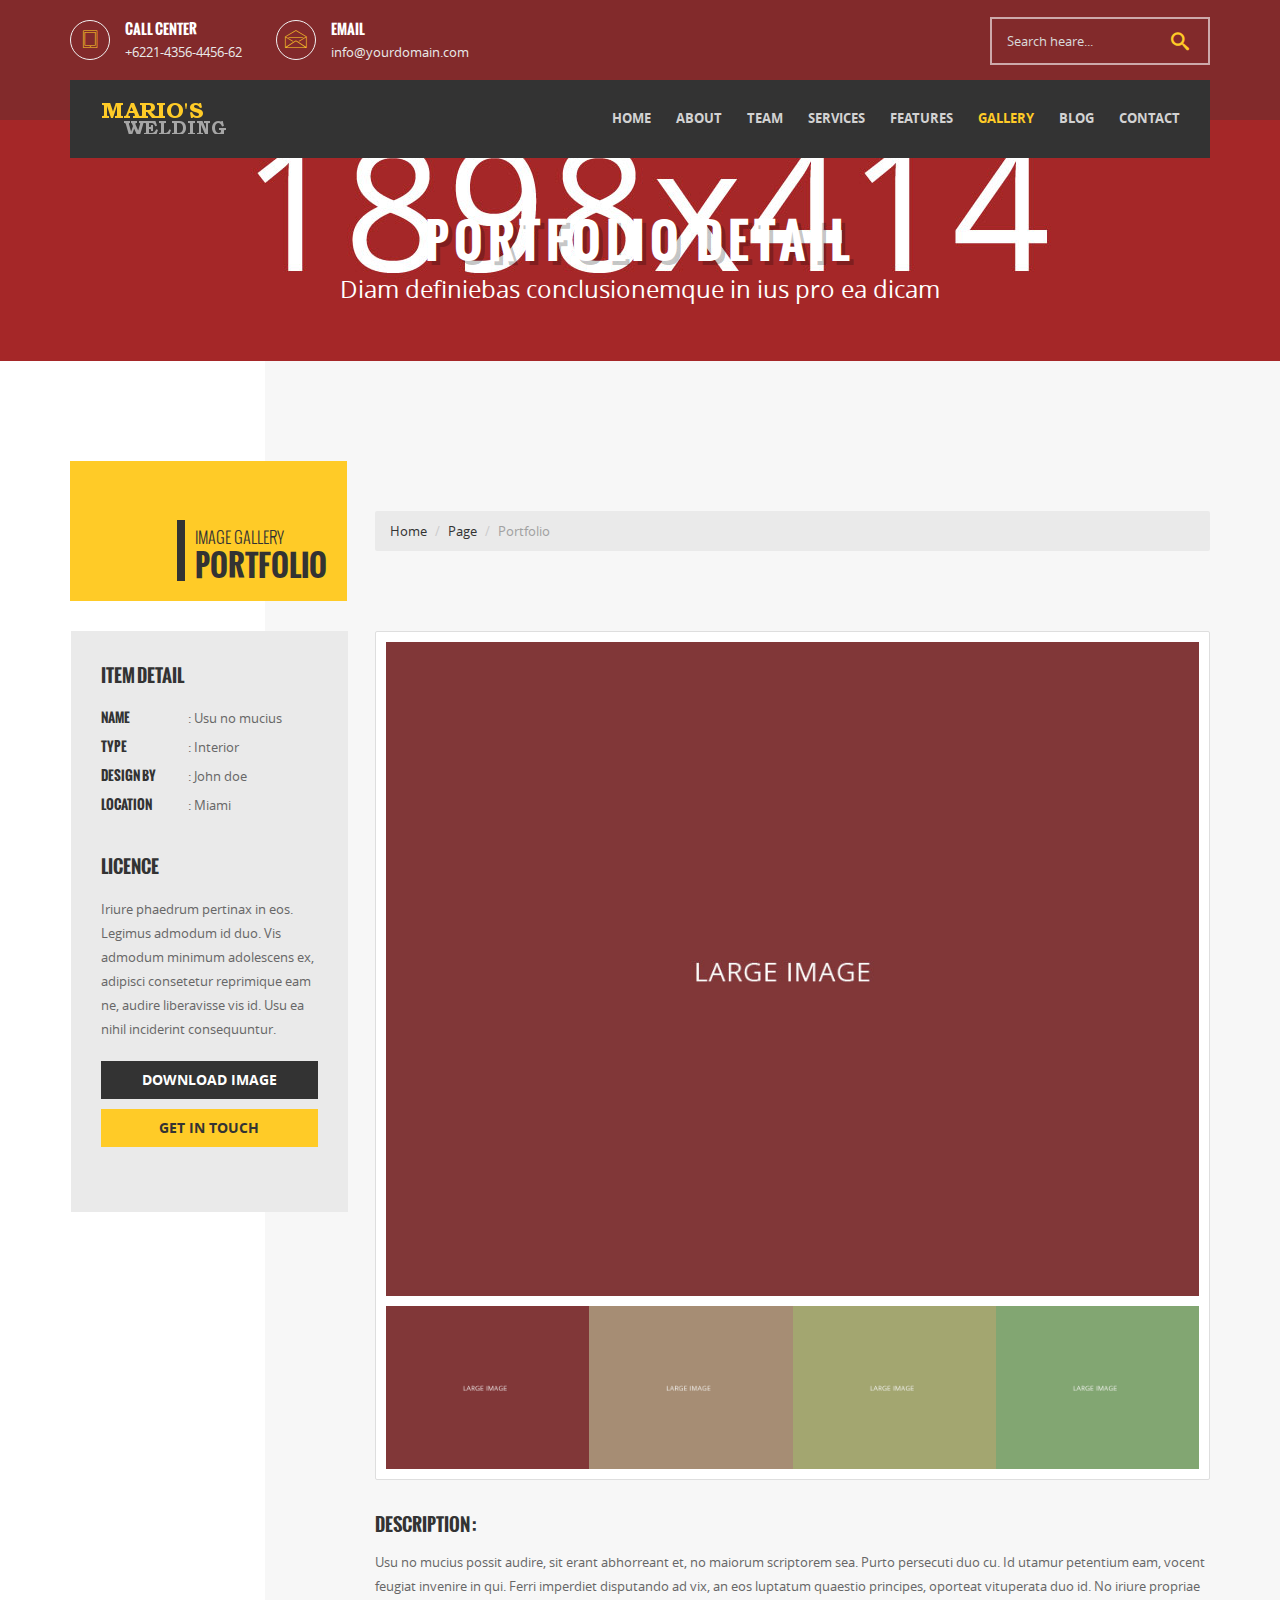
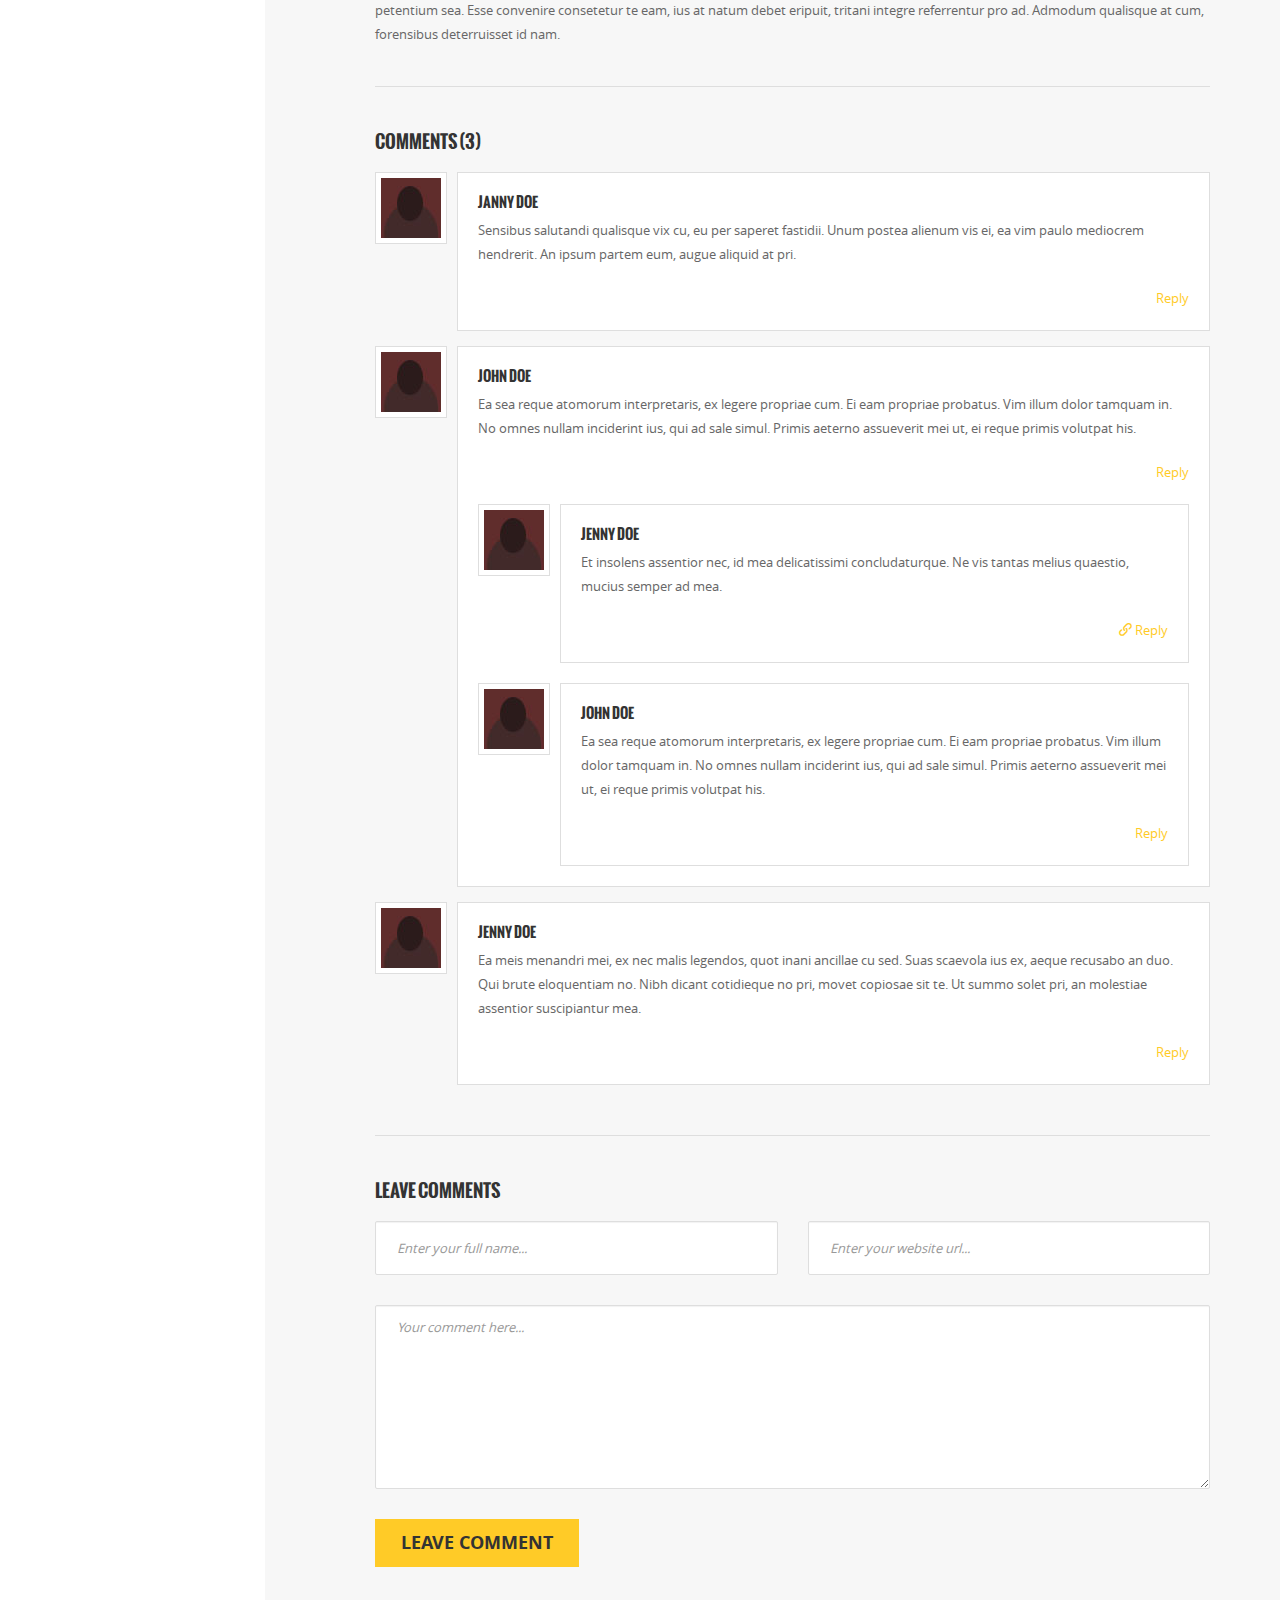
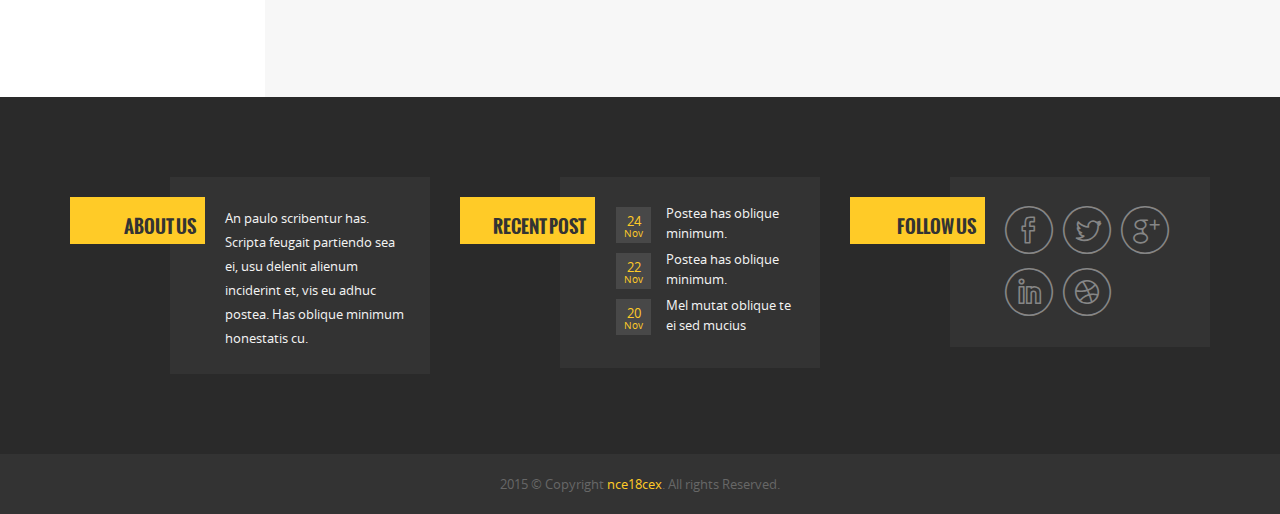
<file: portfolio-detail.html>
<!DOCTYPE html>
<html lang="en">
  <head>
    <meta charset="utf-8">
    <meta http-equiv="X-UA-Compatible" content="IE=edge">
    <meta name="viewport" content="width=device-width, initial-scale=1">
    <!-- The above 3 meta tags *must* come first in the head; any other head content must come *after* these tags -->
    <meta name="description" content="">
    <meta name="author" content="">
    <link rel="icon" href="ico/favicon.png">

    <title>Dangdosan modern construction template</title>

    <!-- Bootstrap core CSS -->
    <link href="css/bootstrap.min.css" rel="stylesheet">
	
	<!-- Font -->
	<link href="fonts/open-sans/stylesheet.css" rel="stylesheet">
	<link href="fonts/oswald/stylesheet.css" rel="stylesheet">
	
    <!-- Icons -->
    <link href="css/icons.css" rel="stylesheet">
	
    <!-- Custom bootstrap styles -->
    <link href="css/overwrite.css" rel="stylesheet">

    <!-- Flexslider -->
    <link href="css/flexslider.css" rel="stylesheet">
	
    <!-- Custom styles for this template -->
    <link href="css/style.css" rel="stylesheet">

    <!-- Styles for color skins -->
    <link id="skin" href="skins/default.css" rel="stylesheet">
	
    <!-- Just for debugging purposes. Don't actually copy these 2 lines! -->
    <!--[if lt IE 9]><script src="js/ie8-responsive-file-warning.js"></script><![endif]-->
    <script src="js/ie-emulation-modes-warning.js"></script>

    <!-- HTML5 shim and Respond.js for IE8 support of HTML5 elements and media queries -->
    <!--[if lt IE 9]>
      <script src="js/html5shiv.min.js"></script>
      <script src="js/respond.min.js"></script>
    <![endif]-->
  </head>

  <body>
	<!-- Start preloading -->
	<div id="loading" class="loading-invisible">
		<div class="loading-center">
			<div class="loading-center-absolute">
				<div class="object" id="first_object"></div>
				<div class="object" id="second_object"></div>
				<div class="object" id="third_object"></div>
			</div>
			<p>Please wait...</p>
		</div>
	</div>
	<script type="text/javascript">
		  document.getElementById("loading").className = "loading-visible";
		  var hideDiv = function(){document.getElementById("loading").className = "loading-invisible";};
		  var oldLoad = window.onload;
		  var newLoad = oldLoad ? function(){hideDiv.call(this);oldLoad.call(this);} : hideDiv;
		  window.onload = newLoad;
	</script>
	<!-- End preloading -->
	
	<!-- Start top section -->
	<div class="top-section">
		<div class="container">
			<div class="row">
				<div class="col-md-5 col-sm-8">
					<ul class="top-contact">
						<li>
							<i class="icon-tablet icon-circle"></i>
							<h6>Call center</h6>
							<span>+6221-4356-4456-62</span>
						</li>
						<li>
							<i class="icon-envelope icon-circle"></i>
							<h6>Email</h6>
							<span>info@yourdomain.com</span>
						</li>
					</ul>
				</div>
				<div class="col-md-4 col-sm-4 col-md-offset-3">
					<form id="search-form">
						<fieldset class="search-wrapper">
							<input type="text" class="search" name="search" id="search" placeholder="Search heare..." />
							<button type="button"><i class="icon-search2"></i></button>
						</fieldset>
					</form>	
				</div>
			</div>
		</div>
	</div>
	<!-- End top section -->
	
	<!-- Start navbar -->
	<nav class="navbar navbar-fixed-top">
		<div class="container">
			<div class="navbar-container">
				<div class="navbar-header">
					<button type="button" class="navbar-toggle collapsed" data-toggle="collapse" data-target="#navbar">
						<span class="sr-only">Toggle navigation</span>
						<span class="icon-bar"></span>
						<span class="icon-bar"></span>
						<span class="icon-bar"></span>
					</button>
					<a class="navbar-brand" href="#"><img src="img/logo.png" alt="" /></a>
				</div>
				
				<div id="navbar" class="collapse navbar-collapse navbar-right">
					<ul class="nav navbar-nav">
						<li><a href="index.html#home">Home</a></li>
						<li><a href="index.html#about">About</a></li>
						<li><a href="index.html#team">Team</a></li>
						<li><a href="index.html#services">Services</a></li>
						<li><a href="index.html#features">Features</a></li>
						<li class="active"><a href="index.html#gallery">Gallery</a></li>
						<li><a href="blog.html">Blog</a></li>
						<li><a href="index.html#contact">Contact</a></li>
					</ul>
				</div><!--/.nav-collapse -->
			</div>
		</div>
	</nav>
	<!-- End navbar -->
	
	<div class="clearfix"></div>
	
	<!-- Start inner head -->
	<div id="top" class="parallax inner-head" data-background="img/inner-head-bg.jpg" data-speed="0.8">
		<div class="container">
			<div class="row">
				<div class="col-md-8 col-md-offset-2">
					<h1>Portfolio detail</h1>
					<p>
					Diam definiebas conclusionemque in ius pro ea dicam 
					</p>
				</div>
			</div>
		</div>
	</div>
	<!-- End inner head -->
	
	<!-- Start blog -->
	<div class="wrapper half-gray-right">
		<div class="container">
			<div class="row">
				<div class="heading">
					<div>
						<span>Image gallery</span>
						<h3>Portfolio</h3>
					</div>
				</div>

				<div class="col-md-10 col-md-offset-2">
					<div class="contain">
						<!-- Start breadcrumb -->
						<ol class="breadcrumb">
							<li><a href="#">Home</a></li>
							<li><a href="#">Page</a></li>
							<li class="active">Portfolio</li>
						</ol>
						<!-- End breadcrumb -->
						
						<!-- Start aside -->
						<aside>
							<div class="widget">
								<h5>Item detail</h5>
								<ul class="item-detail">
									<li>
										<label>Name</label>
										<span>: Usu no mucius</span>
									</li>
									<li>
										<label>Type</label>
										<span>: Interior</span>
									</li>
									<li>
										<label>Design by</label>
										<span>: John doe</span>
									</li>
									<li>
										<label>Location</label>
										<span>: Miami</span>
									</li>
								</ul>
							</div>
							<div class="widget">
								<h5>Licence</h5>
								<p>
								Iriure phaedrum pertinax in eos. Legimus admodum id duo. Vis admodum minimum adolescens ex, adipisci consetetur reprimique eam ne, audire liberavisse vis id. Usu ea nihil inciderint consequuntur.
								</p>
								<p class="btn-horizontal"><a href="#" class="btn btn-inverse btn-block">Download image</a><a href="#" class="btn btn-primary btn-block">Get in touch</a></p>
							</div>							
						</aside>
						<!-- End aside -->
						
						<!-- Start single post -->
						<div class="row">
							<!-- Start article -->
							<article>
								<div class="col-md-12">
									<div class="article-media">
										<div class="flexslider">
											<ul class="slides">
												<li data-thumb="img/gallery/detail/img1.jpg">
													<img src="img/gallery/detail/img1.jpg" alt="" />
												</li>
												<li data-thumb="img/gallery/detail/img2.jpg">
													<img src="img/gallery/detail/img2.jpg" alt="" />
												</li>
												<li data-thumb="img/gallery/detail/img3.jpg">
													<img src="img/gallery/detail/img3.jpg" alt="" />
												</li>
												<li data-thumb="img/gallery/detail/img4.jpg">
													<img src="img/gallery/detail/img4.jpg" alt="" />
												</li>
											</ul>
										</div>
									</div>

									<h5>Description :</h5>
									<p>
									Usu no mucius possit audire, sit erant abhorreant et, no maiorum scriptorem sea. Purto persecuti duo cu. Id utamur petentium eam, vocent feugiat invenire in qui. Ferri imperdiet disputando ad vix, an eos luptatum quaestio principes, oporteat vituperata duo id. No iriure propriae petentium sea. Esse convenire consetetur te eam, ius at natum debet eripuit, tritani integre referrentur pro ad. Admodum qualisque at cum, forensibus deterruisset id nam.
									</p>
								</div>
							</article>
							<!-- End article -->
							
							<!-- Start comments -->
							<div class="col-md-12">
								<div class="comment-wrapper">
									<h5>Comments (3)</h5>
									<div class="media">
										<div class="media-left">
											<a href="#">
												<img class="media-object" src="img/blog/avatar/author01.jpg" alt="" />
											</a>
										</div>
										<div class="media-body">
											<h6 class="media-heading"><a href="#">Janny doe</a></h6>
											<p>
											Sensibus salutandi qualisque vix cu, eu per saperet fastidii. Unum postea alienum vis ei, ea vim paulo mediocrem hendrerit. An ipsum partem eum, augue aliquid at pri.
											</p>
											<p class="reply"><a href="#"><i class="fa fa-link"></i> Reply</a></p>
										</div>
									</div>
									
									<div class="media">
										<div class="media-left">
											<a href="#">
												<img class="media-object" src="img/blog/avatar/author02.jpg" alt="" />
											</a>
										</div>
										<div class="media-body">
											<h6 class="media-heading"><a href="#">John doe</a></h6>
											<p>
											Ea sea reque atomorum interpretaris, ex legere propriae cum. Ei eam propriae probatus. Vim illum dolor tamquam in. No omnes nullam inciderint ius, qui ad sale simul. Primis aeterno assueverit mei ut, ei reque primis volutpat his.
											</p>
											<p class="reply"><a href="#"><i class="fa fa-link"></i> Reply</a></p>
											<div class="media">
												<div class="media-left">
													<a href="#">
														<img class="media-object" src="img/blog/avatar/author03.jpg" alt="" />
													</a>
												</div>
												<div class="media-body">
													<h6 class="media-heading"><a href="#">Jenny doe</a></h6>
													<p>
													Et insolens assentior nec, id mea delicatissimi concludaturque. Ne vis tantas melius quaestio, mucius semper ad mea.
													</p>
													<p class="reply"><a href="#"><i class="icon-link"></i> Reply</a></p>
												</div>
											</div>
											<div class="media">
												<div class="media-left">
													<a href="#">
														<img class="media-object" src="img/blog/avatar/author02.jpg" alt="" />
													</a>
												</div>
												<div class="media-body">
													<h6 class="media-heading"><a href="#">John doe</a></h6>
													<p>
													Ea sea reque atomorum interpretaris, ex legere propriae cum. Ei eam propriae probatus. Vim illum dolor tamquam in. No omnes nullam inciderint ius, qui ad sale simul. Primis aeterno assueverit mei ut, ei reque primis volutpat his.
													</p>
													<p class="reply"><a href="#"><i class="fa fa-link"></i> Reply</a></p>
												</div>
											</div>
										</div>
									</div>
									
									<div class="media">
										<div class="media-left">
											<a href="#">
												<img class="media-object" src="img/blog/avatar/author04.jpg" alt="" />
											</a>
										</div>
										<div class="media-body">
											<h6 class="media-heading"><a href="#">Jenny doe</a></h6>
											<p>
											Ea meis menandri mei, ex nec malis legendos, quot inani ancillae cu sed. Suas scaevola ius ex, aeque recusabo an duo. Qui brute eloquentiam no. Nibh dicant cotidieque no pri, movet copiosae sit te. Ut summo solet pri, an molestiae assentior suscipiantur mea.
											</p>
											<p class="reply"><a href="#"><i class="fa fa-link"></i> Reply</a></p>
										</div>
									</div>
									
								<!-- Start leave comments -->
								<div class="leave-comments">
									<h5>Leave comments</h5>
									<form class="row">
										<div class="col-md-6">
											<input class="form-control input-lg" type="text" name="name" placeholder="Enter your full name..." />
										</div>
										<div class="col-md-6">
											<input class="form-control input-lg" type="text" name="name" placeholder="Enter your website url..." />
										</div>
										<div class="col-md-12">
											<textarea class="form-control input-lg" rows="9" name="message" placeholder="Your comment here..."></textarea>	
										</div>
										<div class="col-md-12">
											<input type="submit" value="leave comment" class="btn btn-primary btn-lg" name="Submit" />
										</div>							
									</form>
								</div>
								<!-- End leave comments -->						
								</div>
							</div>
							<!-- End comments -->
						</div>
						<!-- End single post -->
					</div>
				</div>
			</div>
		</div>
	</div>
	<!-- End blog -->

	
    <div class="clearfix"></div>
    
    <!-- Start Footer -->
    <footer>
        <!-- Start Main Footer -->
        <div class="main-footer">
            <div class="container">
                <div class="row">
                    <div class="col-md-4">
                        <!-- Start Widget -->
                        <div class="widget-footer">
                            <div class="title-widget">
                                <h5>About Us</h5>
                            </div>
                            <div class="body-widget">
                                <p>
                                    An paulo scribentur has. Scripta feugait partiendo sea ei, usu delenit alienum inciderint et, vis eu adhuc postea. Has oblique minimum honestatis cu.
                                </p>
                            </div>
                        </div>
                        <!-- End Widget -->
                    </div>
                    <div class="col-md-4">
                        <!-- Start Widget -->
                        <div class="widget-footer">
                            <div class="title-widget">
                                <h5>Recent Post</h5>
                            </div>
                            <div class="body-widget">
                                <!-- Start Recent Post -->
                                <ul class="recent-post">
                                    <li>
                                        <div class="meta-post">
                                            <span class="date">24</span>
                                            <span class="month">Nov</span>
                                        </div>
                                        <a href="#">
                                            Postea has oblique minimum.
                                        </a>
                                    </li>
                                    <li>
                                        <div class="meta-post">
                                            <span class="date">22</span>
                                            <span class="month">Nov</span>
                                        </div>
                                        <a href="#">
                                            Postea has oblique minimum.
                                        </a>
                                    </li>
                                    <li>
                                        <div class="meta-post">
                                            <span class="date">20</span>
                                            <span class="month">Nov</span>
                                        </div>
                                        <a href="#">
                                            Mel mutat oblique te ei sed mucius 
                                        </a>
                                    </li>
                                </ul>
                                <!-- End Recent Post -->
                            </div>
                        </div>
                        <!-- End Widget -->
                    </div>
                    <div class="col-md-4">
                        <!-- Start Widget -->
                        <div class="widget-footer">
                            <div class="title-widget">
                                <h5>Follow Us</h5>
                            </div>
                            <div class="body-widget">
                                <!-- Start Social Network -->
                                <ul class="social-network">
                                    <li>
                                        <a href="#">
                                            <i class="icon-facebook"></i>
                                        </a>
                                    </li>
                                    <li>
                                        <a href="#">
                                            <i class="icon-twitter"></i>
                                        </a>
                                    </li>
                                    <li>
                                        <a href="#">
                                            <i class="icon-googleplus"></i>
                                        </a>
                                    </li>
                                    <li>
                                        <a href="#">
                                            <i class="icon-linkedin"></i>
                                        </a>
                                    </li>
                                    <li>
                                        <a href="#">
                                            <i class="icon-dribbble"></i>
                                        </a>
                                    </li>
                                </ul>
                                <!-- End Social Network -->
                            </div>
                        </div>
                        <!-- End Widget -->
                    </div>
                </div>
            </div>
        </div>
        <!-- End Main Footer -->
		
        <!-- Start Sub Footer -->
        <div class="sub-footer">
            2015 &copy; Copyright <a href="themeforest.net/user/nce18cex">nce18cex</a>. All rights Reserved.
        </div>
        <!-- End Sub Footer -->
    </footer> 
    <!-- End Footer -->  
	
    <!-- Start Scroll to top -->  
    <div class="scroll-top scroll">
        <a href="#top"><i class="icon-arrow-up2"></i></a>  
    </div>  
    <!-- End Scroll to top -->  
	
    <!-- Bootstrap core JavaScript
    ================================================== -->
    <!-- Placed at the end of the document so the pages load faster -->
    <script src="js/jquery.min.js"></script>
	<script src="js/jquery.easing-1.3.min.js"></script>
    <script src="js/bootstrap.min.js"></script>
    <!-- IE10 viewport hack for Surface/desktop Windows 8 bug -->
    <script src="js/ie10-viewport-bug-workaround.js"></script>
	
    <!-- Bootstrap Scrollspy -->
    <script src="js/scrollspy/scrollspy.js"></script>  
	
    <!-- Parallax -->
	<script src="js/parallax/jquery.parallax-1.1.3.js"></script>
    <script src="js/parallax/setting.js"></script>  
	
    <!-- Flexslider -->
    <script src="js/flexslider/jquery.flexslider-min.js"></script>  
	<script src="js/flexslider/setting.js"></script>  
	
	<!-- custom javascript -->
	<script src="js/custom.js"></script>
  </body>
</html>
</file>
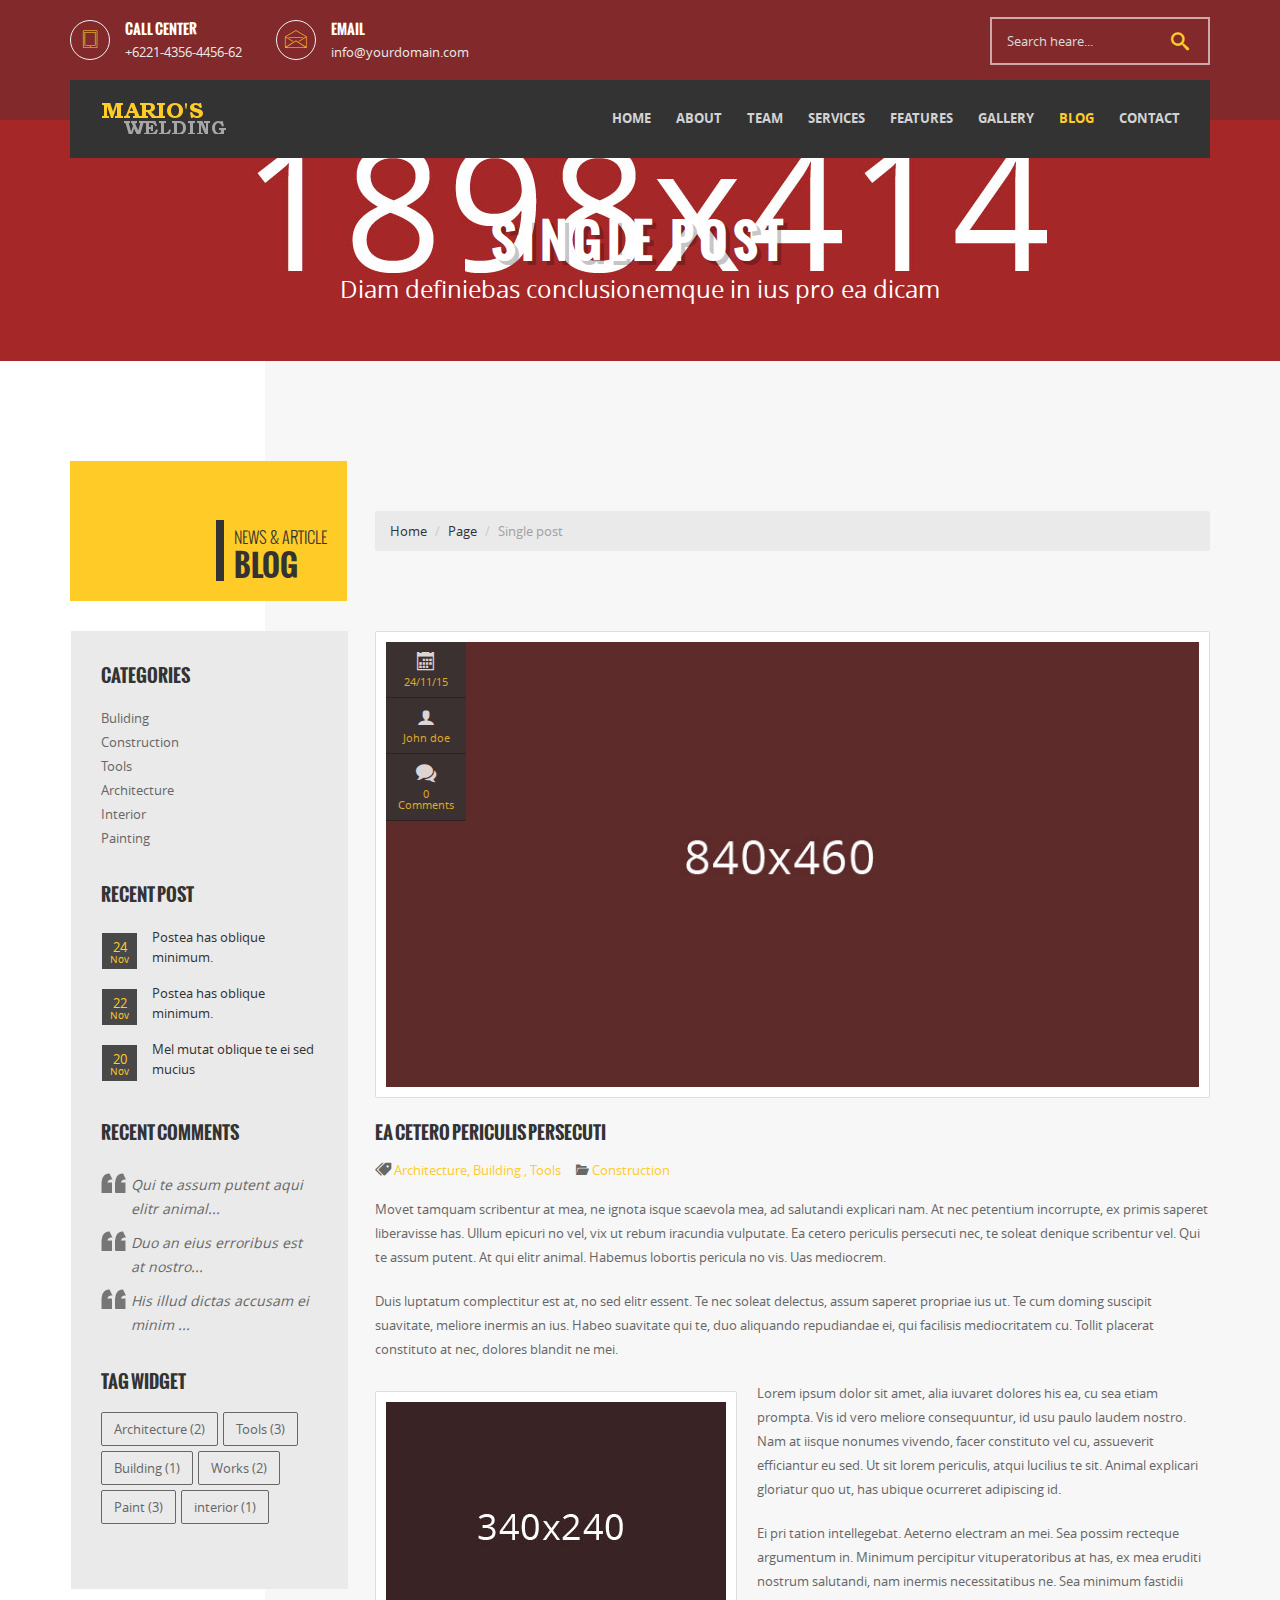
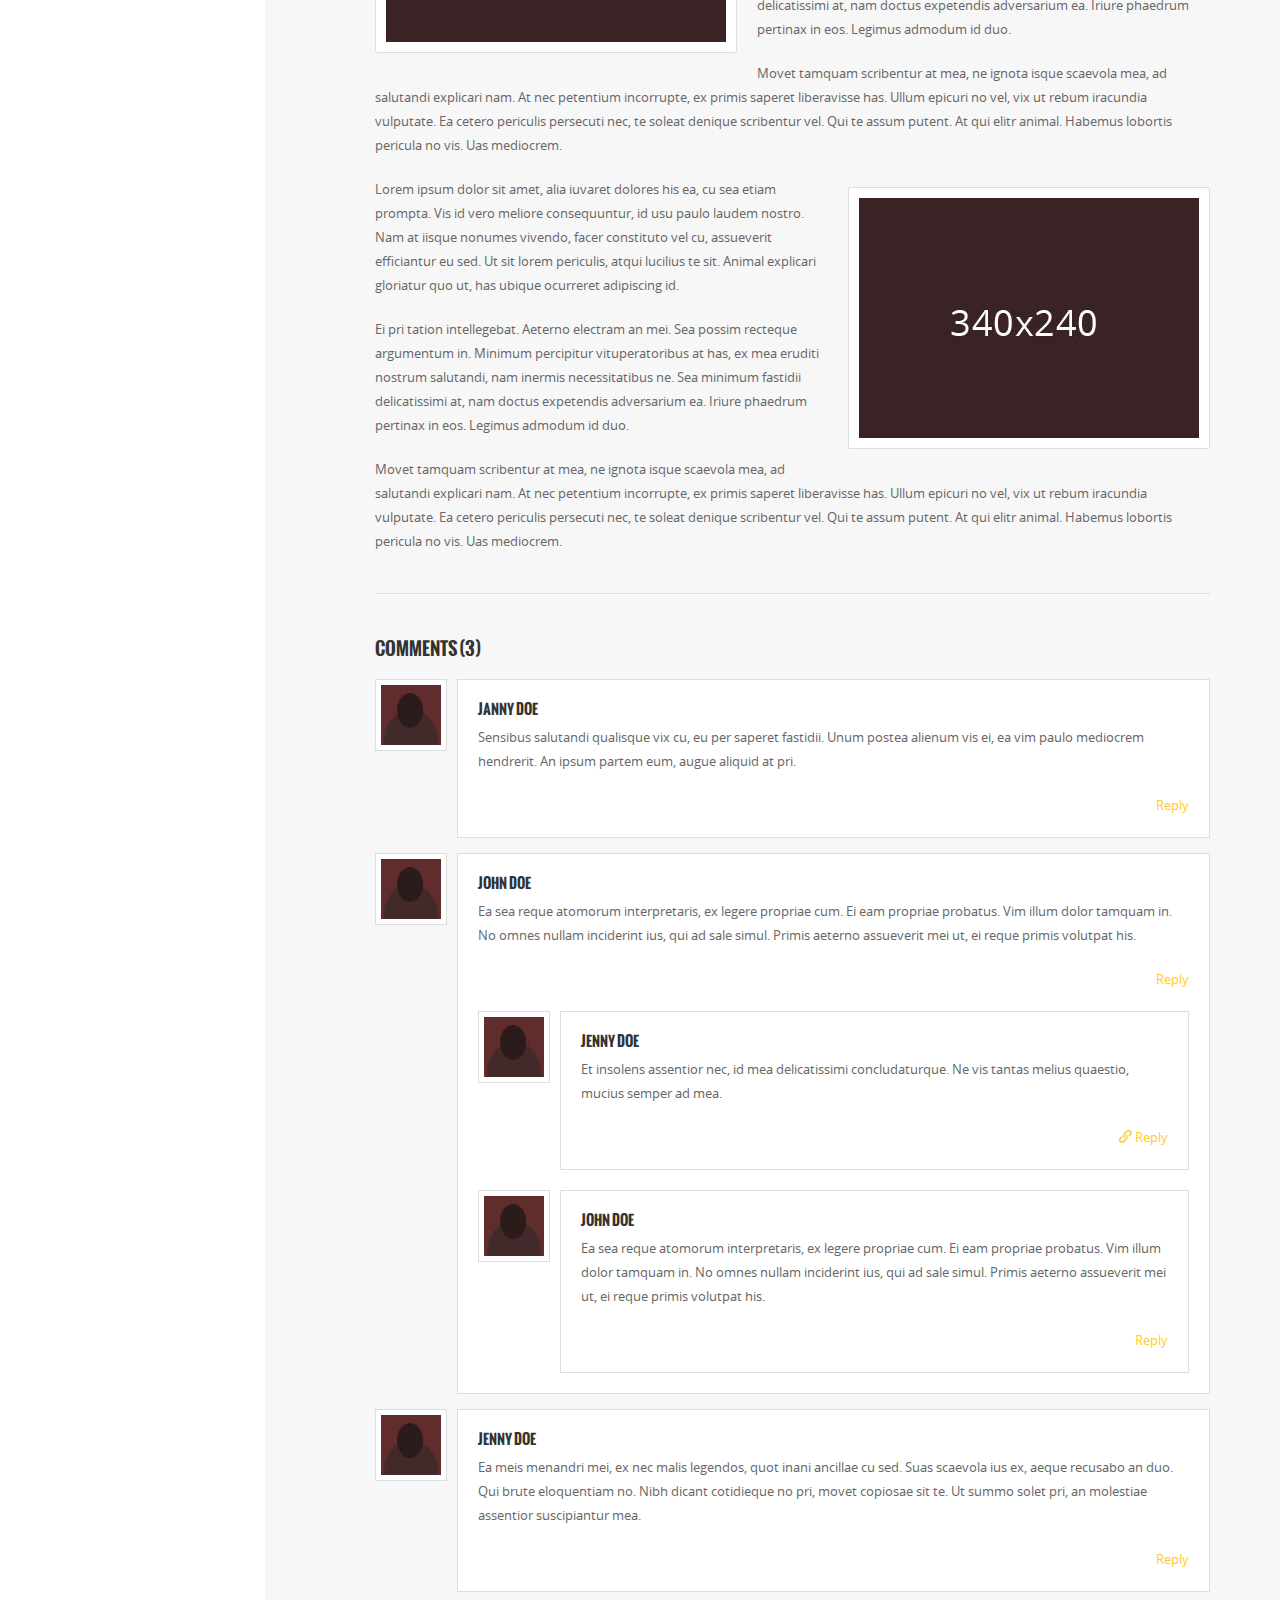
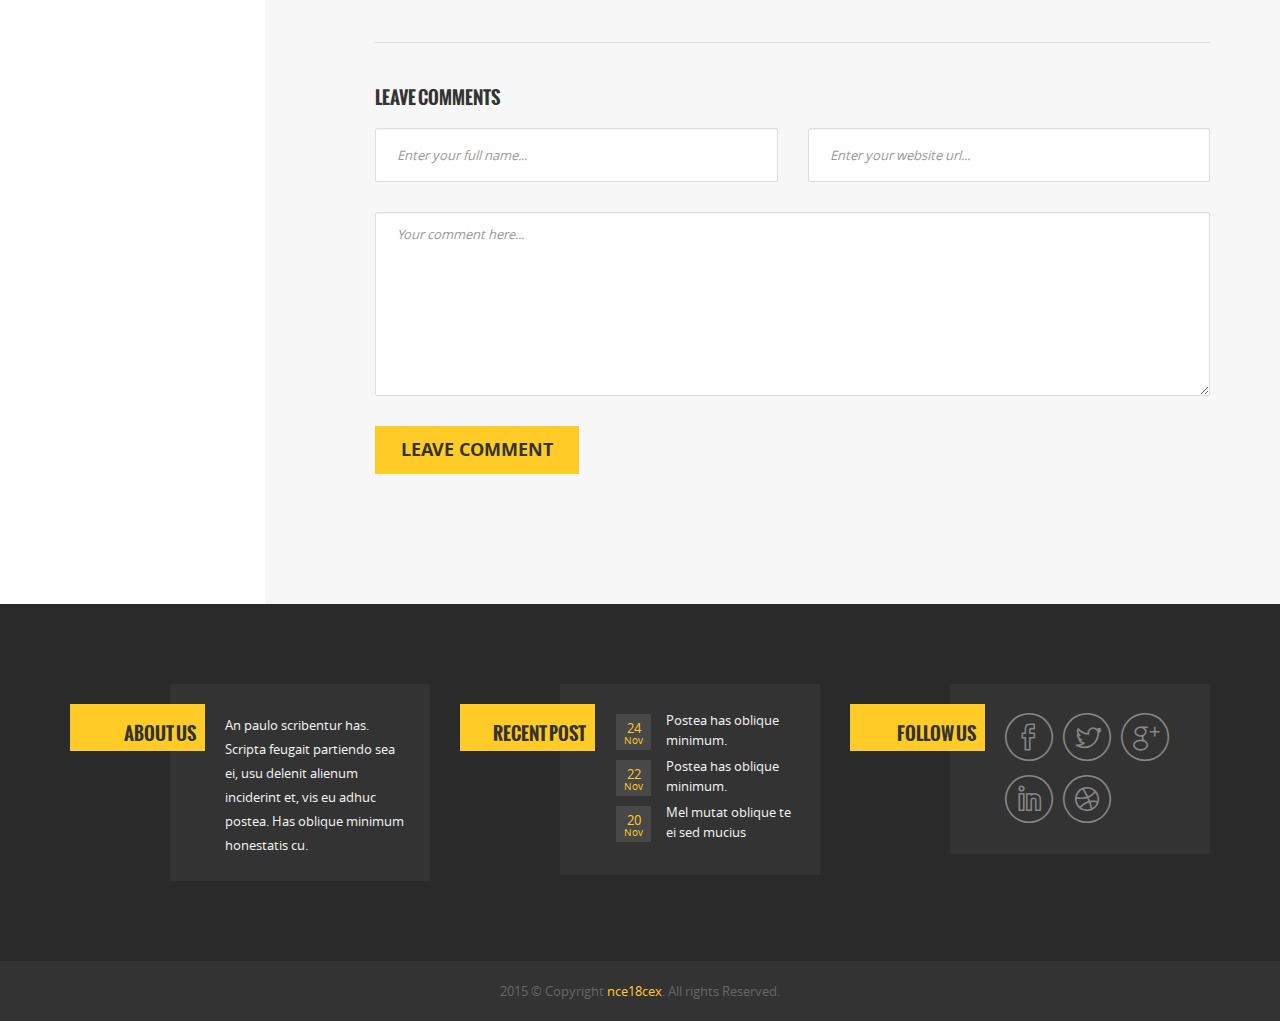
<file: singlepost.html>
<!DOCTYPE html>
<html lang="en">
  <head>
    <meta charset="utf-8">
    <meta http-equiv="X-UA-Compatible" content="IE=edge">
    <meta name="viewport" content="width=device-width, initial-scale=1">
    <!-- The above 3 meta tags *must* come first in the head; any other head content must come *after* these tags -->
    <meta name="description" content="">
    <meta name="author" content="">
    <link rel="icon" href="ico/favicon.png">

    <title>Dangdosan modern construction template</title>

    <!-- Bootstrap core CSS -->
    <link href="css/bootstrap.min.css" rel="stylesheet">
	
	<!-- Font -->
	<link href="fonts/open-sans/stylesheet.css" rel="stylesheet">
	<link href="fonts/oswald/stylesheet.css" rel="stylesheet">
	
    <!-- Icons -->
    <link href="css/icons.css" rel="stylesheet">
	
    <!-- Custom bootstrap styles -->
    <link href="css/overwrite.css" rel="stylesheet">

    <!-- Custom styles for this template -->
    <link href="css/style.css" rel="stylesheet">

    <!-- Styles for color skins -->
    <link id="skin" href="skins/default.css" rel="stylesheet">
	
    <!-- Just for debugging purposes. Don't actually copy these 2 lines! -->
    <!--[if lt IE 9]><script src="js/ie8-responsive-file-warning.js"></script><![endif]-->
    <script src="js/ie-emulation-modes-warning.js"></script>

    <!-- HTML5 shim and Respond.js for IE8 support of HTML5 elements and media queries -->
    <!--[if lt IE 9]>
      <script src="js/html5shiv.min.js"></script>
      <script src="js/respond.min.js"></script>
    <![endif]-->
  </head>

  <body>
	<!-- Start preloading -->
	<div id="loading" class="loading-invisible">
		<div class="loading-center">
			<div class="loading-center-absolute">
				<div class="object" id="first_object"></div>
				<div class="object" id="second_object"></div>
				<div class="object" id="third_object"></div>
			</div>
			<p>Please wait...</p>
		</div>
	</div>
	<script type="text/javascript">
		  document.getElementById("loading").className = "loading-visible";
		  var hideDiv = function(){document.getElementById("loading").className = "loading-invisible";};
		  var oldLoad = window.onload;
		  var newLoad = oldLoad ? function(){hideDiv.call(this);oldLoad.call(this);} : hideDiv;
		  window.onload = newLoad;
	</script>
	<!-- End preloading -->
	
	<!-- Start top section -->
	<div class="top-section">
		<div class="container">
			<div class="row">
				<div class="col-md-5 col-sm-8">
					<ul class="top-contact">
						<li>
							<i class="icon-tablet icon-circle"></i>
							<h6>Call center</h6>
							<span>+6221-4356-4456-62</span>
						</li>
						<li>
							<i class="icon-envelope icon-circle"></i>
							<h6>Email</h6>
							<span>info@yourdomain.com</span>
						</li>
					</ul>
				</div>
				<div class="col-md-4 col-sm-4 col-md-offset-3">
					<form id="search-form">
						<fieldset class="search-wrapper">
							<input type="text" class="search" name="search" id="search" placeholder="Search heare..." />
							<button type="button"><i class="icon-search2"></i></button>
						</fieldset>
					</form>	
				</div>
			</div>
		</div>
	</div>
	<!-- End top section -->
	
	<!-- Start navbar -->
	<nav class="navbar navbar-fixed-top">
		<div class="container">
			<div class="navbar-container">
				<div class="navbar-header">
					<button type="button" class="navbar-toggle collapsed" data-toggle="collapse" data-target="#navbar">
						<span class="sr-only">Toggle navigation</span>
						<span class="icon-bar"></span>
						<span class="icon-bar"></span>
						<span class="icon-bar"></span>
					</button>
					<a class="navbar-brand" href="#"><img src="img/logo.png" alt="" /></a>
				</div>
				
				<div id="navbar" class="collapse navbar-collapse navbar-right">
					<ul class="nav navbar-nav">
						<li><a href="index.html#home">Home</a></li>
						<li><a href="index.html#about">About</a></li>
						<li><a href="index.html#team">Team</a></li>
						<li><a href="index.html#services">Services</a></li>
						<li><a href="index.html#features">Features</a></li>
						<li><a href="index.html#gallery">Gallery</a></li>
						<li class="active"><a href="blog.html">Blog</a></li>
						<li><a href="index.html#contact">Contact</a></li>
					</ul>
				</div><!--/.nav-collapse -->
			</div>
		</div>
	</nav>
	<!-- End navbar -->
	
	<div class="clearfix"></div>
	
	<!-- Start inner head -->
	<div id="top" class="parallax inner-head" data-background="img/inner-head-bg.jpg" data-speed="0.8">
		<div class="container">
			<div class="row">
				<div class="col-md-8 col-md-offset-2">
					<h1>Single post</h1>
					<p>
					Diam definiebas conclusionemque in ius pro ea dicam 
					</p>
				</div>
			</div>
		</div>
	</div>
	<!-- End inner head -->
	
	<!-- Start blog -->
	<div class="wrapper half-gray-right">
		<div class="container">
			<div class="row">
				<div class="heading">
					<div>
						<span>News & article</span>
						<h3>Blog</h3>
					</div>
				</div>

				<div class="col-md-10 col-md-offset-2">
					<div class="contain">
						<!-- Start breadcrumb -->
						<ol class="breadcrumb">
							<li><a href="#">Home</a></li>
							<li><a href="#">Page</a></li>
							<li class="active">Single post</li>
						</ol>
						<!-- End breadcrumb -->
						
						<!-- Start aside -->
						<aside>
							<div class="widget">
								<h5>Categories</h5>
								<ul class="cat">
									<li><a href="#">Buliding</a></li>
									<li><a href="#">Construction</a></li>
									<li><a href="#">Tools</a></li>
									<li><a href="#">Architecture</a></li>
									<li><a href="#">Interior</a></li>
									<li><a href="#">Painting</a></li>
								</ul>
							</div>
							<div class="widget">
								<h5>Recent post</h5>
								<!-- Start Recent Post -->
								<ul class="recent-post">
									<li>
										<div class="meta-post">
											<span class="date">24</span>
											<span class="month">Nov</span>
										</div>
										<a href="#">Postea has oblique minimum.</a>
									</li>
									<li>
										<div class="meta-post">
											<span class="date">22</span>
											<span class="month">Nov</span>
										</div>
										<a href="#">Postea has oblique minimum.</a>
									</li>
									<li>
										<div class="meta-post">
											<span class="date">20</span>
											<span class="month">Nov</span>
										</div>
										<a href="#">Mel mutat oblique te ei sed mucius </a>
									</li>
								</ul>
								<!-- End Recent Post -->
							</div>
							<div class="widget">
								<h5>Recent comments</h5>
								<ul class="recent-comment">
									<li>
										<blockquote>
										Qui te assum putent aqui elitr animal...
										</blockquote>
									</li>
									<li>
										<blockquote>
										Duo an eius erroribus est at nostro...
										</blockquote>
									</li>
									<li>
										<blockquote>
										His illud dictas accusam ei minim ...
										</blockquote>
									</li>
								</ul>
							</div>
							<div class="widget">
								<h5>Tag widget</h5>
								<ul class="tags">
									<li><a href="#">Architecture (2)</a></li>
									<li><a href="#">Tools (3)</a></li>
									<li><a href="#">Building (1)</a> </li>
									<li><a href="#">Works (2)</a></li>
									<li><a href="#">Paint (3)</a></li>
									<li><a href="#">interior (1)</a> </li>
								</ul>
							</div>
						</aside>
						<!-- End aside -->
						
						<!-- Start single post -->
						<div class="row single-post">
							<!-- Start article -->
							<article>
								<div class="col-md-12">
									<div class="article-media">
										<ul class="post-meta">
											<li>
												<i class="icon-calendar2"></i>
												<a href="#">24/11/15</a>
											</li>
											<li>
												<i class="icon-user"></i>
												<a href="#">John doe</a>
											</li>
											<li>
												<i class="icon-bubbles2"></i>
												<a href="#">0 Comments</a>
											</li>
										</ul>
										<a href="#"><img src="img/blog/large/img1.jpg" class="img-responsive thumbnail" alt="" /></a>
									</div>

									<h5><a href="#">Ea cetero periculis persecuti</a></h5>
									<ul class="article-meta">
										<li><i class="icon-price-tags"></i> <a href="#">Architecture,</a> <a href="#">Building ,</a> <a href="#">Tools</a></li>
										<li><i class="icon-folder-open"></i> <a href="#">Construction</a></li>
									</ul>
									<p>
									Movet tamquam scribentur at mea, ne ignota isque scaevola mea, ad salutandi explicari nam. At nec petentium incorrupte, ex primis saperet liberavisse has. Ullum epicuri no vel, vix ut rebum iracundia vulputate. Ea cetero periculis persecuti nec, te soleat denique scribentur vel. Qui te assum putent. At qui elitr animal. Habemus lobortis pericula no vis. Uas mediocrem. 
									</p>
									<p>
									Duis luptatum complectitur est at, no sed elitr essent. Te nec soleat delectus, assum saperet propriae ius ut. Te cum doming suscipit suavitate, meliore inermis an ius. Habeo suavitate qui te, duo aliquando repudiandae ei, qui facilisis mediocritatem cu. Tollit placerat constituto at nec, dolores blandit ne mei.
									</p>
									<a href="#"><img src="img/blog/img3.jpg" class="thumbnail alignleft" alt="" /></a>
									<p>
									Lorem ipsum dolor sit amet, alia iuvaret dolores his ea, cu sea etiam prompta. Vis id vero meliore consequuntur, id usu paulo laudem nostro. Nam at iisque nonumes vivendo, facer constituto vel cu, assueverit efficiantur eu sed. Ut sit lorem periculis, atqui lucilius te sit. Animal explicari gloriatur quo ut, has ubique ocurreret adipiscing id.
									</p>
									<p>
									Ei pri tation intellegebat. Aeterno electram an mei. Sea possim recteque argumentum in. Minimum percipitur vituperatoribus at has, ex mea eruditi nostrum salutandi, nam inermis necessitatibus ne. Sea minimum fastidii delicatissimi at, nam doctus expetendis adversarium ea. Iriure phaedrum pertinax in eos. Legimus admodum id duo.
									</p>
									<p>
									Movet tamquam scribentur at mea, ne ignota isque scaevola mea, ad salutandi explicari nam. At nec petentium incorrupte, ex primis saperet liberavisse has. Ullum epicuri no vel, vix ut rebum iracundia vulputate. Ea cetero periculis persecuti nec, te soleat denique scribentur vel. Qui te assum putent. At qui elitr animal. Habemus lobortis pericula no vis. Uas mediocrem. 
									</p>
									<a href="#"><img src="img/blog/img3.jpg" class="thumbnail alignright" alt="" /></a>
									<p>
									Lorem ipsum dolor sit amet, alia iuvaret dolores his ea, cu sea etiam prompta. Vis id vero meliore consequuntur, id usu paulo laudem nostro. Nam at iisque nonumes vivendo, facer constituto vel cu, assueverit efficiantur eu sed. Ut sit lorem periculis, atqui lucilius te sit. Animal explicari gloriatur quo ut, has ubique ocurreret adipiscing id.
									</p>
									<p>
									Ei pri tation intellegebat. Aeterno electram an mei. Sea possim recteque argumentum in. Minimum percipitur vituperatoribus at has, ex mea eruditi nostrum salutandi, nam inermis necessitatibus ne. Sea minimum fastidii delicatissimi at, nam doctus expetendis adversarium ea. Iriure phaedrum pertinax in eos. Legimus admodum id duo.
									</p>
									<p>
									Movet tamquam scribentur at mea, ne ignota isque scaevola mea, ad salutandi explicari nam. At nec petentium incorrupte, ex primis saperet liberavisse has. Ullum epicuri no vel, vix ut rebum iracundia vulputate. Ea cetero periculis persecuti nec, te soleat denique scribentur vel. Qui te assum putent. At qui elitr animal. Habemus lobortis pericula no vis. Uas mediocrem. 
									</p>
								</div>
							</article>
							<!-- End article -->
							
							<!-- Start comments -->
							<div class="col-md-12">
								<div class="comment-wrapper">
									<h5>Comments (3)</h5>
									<div class="media">
										<div class="media-left">
											<a href="#">
												<img class="media-object" src="img/blog/avatar/author01.jpg" alt="" />
											</a>
										</div>
										<div class="media-body">
											<h6 class="media-heading"><a href="#">Janny doe</a></h6>
											<p>
											Sensibus salutandi qualisque vix cu, eu per saperet fastidii. Unum postea alienum vis ei, ea vim paulo mediocrem hendrerit. An ipsum partem eum, augue aliquid at pri.
											</p>
											<p class="reply"><a href="#"><i class="fa fa-link"></i> Reply</a></p>
										</div>
									</div>
						
									<div class="media">
										<div class="media-left">
											<a href="#">
												<img class="media-object" src="img/blog/avatar/author02.jpg" alt="" />
											</a>
										</div>
										<div class="media-body">
											<h6 class="media-heading"><a href="#">John doe</a></h6>
											<p>
											Ea sea reque atomorum interpretaris, ex legere propriae cum. Ei eam propriae probatus. Vim illum dolor tamquam in. No omnes nullam inciderint ius, qui ad sale simul. Primis aeterno assueverit mei ut, ei reque primis volutpat his.
											</p>
											<p class="reply"><a href="#"><i class="fa fa-link"></i> Reply</a></p>
											<div class="media">
												<div class="media-left">
													<a href="#">
														<img class="media-object" src="img/blog/avatar/author03.jpg" alt="" />
													</a>
												</div>
												<div class="media-body">
													<h6 class="media-heading"><a href="#">Jenny doe</a></h6>
													<p>
													Et insolens assentior nec, id mea delicatissimi concludaturque. Ne vis tantas melius quaestio, mucius semper ad mea.
													</p>
													<p class="reply"><a href="#"><i class="icon-link"></i> Reply</a></p>
												</div>
											</div>
											<div class="media">
												<div class="media-left">
													<a href="#">
														<img class="media-object" src="img/blog/avatar/author02.jpg" alt="" />
													</a>
												</div>
												<div class="media-body">
													<h6 class="media-heading"><a href="#">John doe</a></h6>
													<p>
													Ea sea reque atomorum interpretaris, ex legere propriae cum. Ei eam propriae probatus. Vim illum dolor tamquam in. No omnes nullam inciderint ius, qui ad sale simul. Primis aeterno assueverit mei ut, ei reque primis volutpat his.
													</p>
													<p class="reply"><a href="#"><i class="fa fa-link"></i> Reply</a></p>
												</div>
											</div>
										</div>
									</div>
						
									<div class="media">
										<div class="media-left">
											<a href="#">
												<img class="media-object" src="img/blog/avatar/author04.jpg" alt="" />
											</a>
										</div>
										<div class="media-body">
											<h6 class="media-heading"><a href="#">Jenny doe</a></h6>
											<p>
											Ea meis menandri mei, ex nec malis legendos, quot inani ancillae cu sed. Suas scaevola ius ex, aeque recusabo an duo. Qui brute eloquentiam no. Nibh dicant cotidieque no pri, movet copiosae sit te. Ut summo solet pri, an molestiae assentior suscipiantur mea.
											</p>
											<p class="reply"><a href="#"><i class="fa fa-link"></i> Reply</a></p>
										</div>
									</div>
						
									<!-- Start leave comments -->
									<div class="leave-comments">
										<h5>Leave comments</h5>
										<form class="row">
											<div class="col-md-6">
												<input class="form-control input-lg" type="text" name="name" placeholder="Enter your full name..." />
											</div>
											<div class="col-md-6">
												<input class="form-control input-lg" type="text" name="name" placeholder="Enter your website url..." />
											</div>
											<div class="col-md-12">
												<textarea class="form-control input-lg" rows="9" name="message" placeholder="Your comment here..."></textarea>	
											</div>
											<div class="col-md-12">
												<input type="submit" value="leave comment" class="btn btn-primary btn-lg" name="Submit" />
											</div>							
										</form>
									</div>
									<!-- End leave comments -->						
								</div>
							</div>
							<!-- End comments -->
						</div>
						<!-- End single post -->
					</div>
				</div>
			</div>
		</div>
	</div>
	<!-- End blog -->

	
    <div class="clearfix"></div>
    
    <!-- Start Footer -->
    <footer>
        <!-- Start Main Footer -->
        <div class="main-footer">
            <div class="container">
                <div class="row">
                    <div class="col-md-4">
                        <!-- Start Widget -->
                        <div class="widget-footer">
                            <div class="title-widget">
                                <h5>About Us</h5>
                            </div>
                            <div class="body-widget">
                                <p>
                                    An paulo scribentur has. Scripta feugait partiendo sea ei, usu delenit alienum inciderint et, vis eu adhuc postea. Has oblique minimum honestatis cu.
                                </p>
                            </div>
                        </div>
                        <!-- End Widget -->
                    </div>
                    <div class="col-md-4">
                        <!-- Start Widget -->
                        <div class="widget-footer">
                            <div class="title-widget">
                                <h5>Recent Post</h5>
                            </div>
                            <div class="body-widget">
                                <!-- Start Recent Post -->
                                <ul class="recent-post">
                                    <li>
                                        <div class="meta-post">
                                            <span class="date">24</span>
                                            <span class="month">Nov</span>
                                        </div>
                                        <a href="#">
                                            Postea has oblique minimum.
                                        </a>
                                    </li>
                                    <li>
                                        <div class="meta-post">
                                            <span class="date">22</span>
                                            <span class="month">Nov</span>
                                        </div>
                                        <a href="#">
                                            Postea has oblique minimum.
                                        </a>
                                    </li>
                                    <li>
                                        <div class="meta-post">
                                            <span class="date">20</span>
                                            <span class="month">Nov</span>
                                        </div>
                                        <a href="#">
                                            Mel mutat oblique te ei sed mucius 
                                        </a>
                                    </li>
                                </ul>
                                <!-- End Recent Post -->
                            </div>
                        </div>
                        <!-- End Widget -->
                    </div>
                    <div class="col-md-4">
                        <!-- Start Widget -->
                        <div class="widget-footer">
                            <div class="title-widget">
                                <h5>Follow Us</h5>
                            </div>
                            <div class="body-widget">
                                <!-- Start Social Network -->
                                <ul class="social-network">
                                    <li>
                                        <a href="#">
                                            <i class="icon-facebook"></i>
                                        </a>
                                    </li>
                                    <li>
                                        <a href="#">
                                            <i class="icon-twitter"></i>
                                        </a>
                                    </li>
                                    <li>
                                        <a href="#">
                                            <i class="icon-googleplus"></i>
                                        </a>
                                    </li>
                                    <li>
                                        <a href="#">
                                            <i class="icon-linkedin"></i>
                                        </a>
                                    </li>
                                    <li>
                                        <a href="#">
                                            <i class="icon-dribbble"></i>
                                        </a>
                                    </li>
                                </ul>
                                <!-- End Social Network -->
                            </div>
                        </div>
                        <!-- End Widget -->
                    </div>
                </div>
            </div>
        </div>
        <!-- End Main Footer -->
		
        <!-- Start Sub Footer -->
        <div class="sub-footer">
            2015 &copy; Copyright <a href="themeforest.net/user/nce18cex">nce18cex</a>. All rights Reserved.
        </div>
        <!-- End Sub Footer -->
    </footer> 
    <!-- End Footer -->  
	
    <!-- Start Scroll to top -->  
    <div class="scroll-top scroll">
        <a href="#top"><i class="icon-arrow-up2"></i></a>  
    </div>  
    <!-- End Scroll to top -->  
	
    <!-- Bootstrap core JavaScript
    ================================================== -->
    <!-- Placed at the end of the document so the pages load faster -->
    <script src="js/jquery.min.js"></script>
	<script src="js/jquery.easing-1.3.min.js"></script>
    <script src="js/bootstrap.min.js"></script>
    <!-- IE10 viewport hack for Surface/desktop Windows 8 bug -->
    <script src="js/ie10-viewport-bug-workaround.js"></script>
	
    <!-- Bootstrap Scrollspy -->
    <script src="js/scrollspy/scrollspy.js"></script>  
	
    <!-- Parallax -->
	<script src="js/parallax/jquery.parallax-1.1.3.js"></script>
    <script src="js/parallax/setting.js"></script>  
	
	<!-- custom javascript -->
	<script src="js/custom.js"></script>
  </body>
</html>
</file>
<file: fonts/open-sans/stylesheet.css>
/* Generated by Font Squirrel (http://www.fontsquirrel.com) on October 21, 2014 */



@font-face {
    font-family: 'open_sans';
    src: url('opensans-light-webfont.eot');
    src: url('opensans-light-webfont.eot?#iefix') format('embedded-opentype'),
         url('opensans-light-webfont.woff2') format('woff2'),
         url('opensans-light-webfont.woff') format('woff'),
         url('opensans-light-webfont.ttf') format('truetype'),
         url('opensans-light-webfont.svg#open_sanslight') format('svg');
    font-weight: 300;
    font-style: normal;

}




@font-face {
    font-family: 'open_sans';
    src: url('opensans-regular-webfont.eot');
    src: url('opensans-regular-webfont.eot?#iefix') format('embedded-opentype'),
         url('opensans-regular-webfont.woff2') format('woff2'),
         url('opensans-regular-webfont.woff') format('woff'),
         url('opensans-regular-webfont.ttf') format('truetype'),
         url('opensans-regular-webfont.svg#open_sansregular') format('svg');
    font-weight: 400;
    font-style: normal;

}




@font-face {
    font-family: 'open_sans';
    src: url('opensans-bold-webfont.eot');
    src: url('opensans-bold-webfont.eot?#iefix') format('embedded-opentype'),
         url('opensans-bold-webfont.woff2') format('woff2'),
         url('opensans-bold-webfont.woff') format('woff'),
         url('opensans-bold-webfont.ttf') format('truetype'),
         url('opensans-bold-webfont.svg#open_sansbold') format('svg');
    font-weight: 700;
    font-style: normal;

}




@font-face {
    font-family: 'open_sans';
    src: url('opensans-extrabold-webfont.eot');
    src: url('opensans-extrabold-webfont.eot?#iefix') format('embedded-opentype'),
         url('opensans-extrabold-webfont.woff2') format('woff2'),
         url('opensans-extrabold-webfont.woff') format('woff'),
         url('opensans-extrabold-webfont.ttf') format('truetype'),
         url('opensans-extrabold-webfont.svg#open_sansextrabold') format('svg');
    font-weight: 900;
    font-style: normal;

}
</file>
<file: fonts/oswald/stylesheet.css>
/* Generated by Font Squirrel (http://www.fontsquirrel.com) on February 7, 2014 */



@font-face {
    font-family: 'oswald';
    src: url('oswald-bold-webfont.eot');
    src: url('oswald-bold-webfont.eot?#iefix') format('embedded-opentype'),
         url('oswald-bold-webfont.woff') format('woff'),
         url('oswald-bold-webfont.ttf') format('truetype'),
         url('oswald-bold-webfont.svg#oswaldbold') format('svg');
    font-weight: 700;
    font-style: normal;

}




@font-face {
    font-family: 'oswald';
    src: url('oswald-light-webfont.eot');
    src: url('oswald-light-webfont.eot?#iefix') format('embedded-opentype'),
         url('oswald-light-webfont.woff') format('woff'),
         url('oswald-light-webfont.ttf') format('truetype'),
         url('oswald-light-webfont.svg#oswaldlight') format('svg');
    font-weight: 300;
    font-style: normal;

}




@font-face {
    font-family: 'oswald';
    src: url('oswald-regular-webfont.eot');
    src: url('oswald-regular-webfont.eot?#iefix') format('embedded-opentype'),
         url('oswald-regular-webfont.woff') format('woff'),
         url('oswald-regular-webfont.ttf') format('truetype'),
         url('oswald-regular-webfont.svg#oswaldbook') format('svg');
    font-weight: 400;
    font-style: normal;

}
</file>
<file: css/icons.css>
@font-face {
	font-family: 'icomoon';
	src:url('../fonts/icons/icomoon.eot?klkk4t');
	src:url('../fonts/icons/icomoon.eot?#iefixklkk4t') format('embedded-opentype'),
		url('../fonts/icons/icomoon.ttf?klkk4t') format('truetype'),
		url('../fonts/icons/icomoon.woff?klkk4t') format('woff'),
		url('../fonts/icons/icomoon.svg?klkk4t#icomoon') format('svg');
	font-weight: normal;
	font-style: normal;
}

[class^="icon-"], [class*=" icon-"] {
	font-family: 'icomoon';
	speak: none;
	font-style: normal;
	font-weight: normal;
	font-variant: normal;
	text-transform: none;
	line-height: 1;

	/* Better Font Rendering =========== */
	-webkit-font-smoothing: antialiased;
	-moz-osx-font-smoothing: grayscale;
}

.icon-mobile:before {
	content: "\e000";
}
.icon-laptop:before {
	content: "\e001";
}
.icon-desktop:before {
	content: "\e002";
}
.icon-tablet:before {
	content: "\e003";
}
.icon-phone:before {
	content: "\e004";
}
.icon-document:before {
	content: "\e005";
}
.icon-documents:before {
	content: "\e006";
}
.icon-search:before {
	content: "\e007";
}
.icon-clipboard:before {
	content: "\e008";
}
.icon-newspaper:before {
	content: "\e009";
}
.icon-notebook:before {
	content: "\e00a";
}
.icon-book-open:before {
	content: "\e00b";
}
.icon-browser:before {
	content: "\e00c";
}
.icon-calendar:before {
	content: "\e00d";
}
.icon-presentation:before {
	content: "\e00e";
}
.icon-picture:before {
	content: "\e00f";
}
.icon-pictures:before {
	content: "\e010";
}
.icon-video:before {
	content: "\e011";
}
.icon-camera:before {
	content: "\e012";
}
.icon-printer:before {
	content: "\e013";
}
.icon-toolbox:before {
	content: "\e014";
}
.icon-briefcase:before {
	content: "\e015";
}
.icon-wallet:before {
	content: "\e016";
}
.icon-gift:before {
	content: "\e017";
}
.icon-bargraph:before {
	content: "\e018";
}
.icon-grid:before {
	content: "\e019";
}
.icon-expand:before {
	content: "\e01a";
}
.icon-focus:before {
	content: "\e01b";
}
.icon-edit:before {
	content: "\e01c";
}
.icon-adjustments:before {
	content: "\e01d";
}
.icon-ribbon:before {
	content: "\e01e";
}
.icon-hourglass:before {
	content: "\e01f";
}
.icon-lock:before {
	content: "\e020";
}
.icon-megaphone:before {
	content: "\e021";
}
.icon-shield:before {
	content: "\e022";
}
.icon-trophy:before {
	content: "\e023";
}
.icon-flag:before {
	content: "\e024";
}
.icon-map:before {
	content: "\e025";
}
.icon-puzzle:before {
	content: "\e026";
}
.icon-basket:before {
	content: "\e027";
}
.icon-envelope:before {
	content: "\e028";
}
.icon-streetsign:before {
	content: "\e029";
}
.icon-telescope:before {
	content: "\e02a";
}
.icon-gears:before {
	content: "\e02b";
}
.icon-key:before {
	content: "\e02c";
}
.icon-paperclip:before {
	content: "\e02d";
}
.icon-attachment:before {
	content: "\e02e";
}
.icon-pricetags:before {
	content: "\e02f";
}
.icon-lightbulb:before {
	content: "\e030";
}
.icon-layers:before {
	content: "\e031";
}
.icon-pencil:before {
	content: "\e032";
}
.icon-tools:before {
	content: "\e033";
}
.icon-tools-2:before {
	content: "\e034";
}
.icon-scissors:before {
	content: "\e035";
}
.icon-paintbrush:before {
	content: "\e036";
}
.icon-magnifying-glass:before {
	content: "\e037";
}
.icon-circle-compass:before {
	content: "\e038";
}
.icon-linegraph:before {
	content: "\e039";
}
.icon-mic:before {
	content: "\e03a";
}
.icon-strategy:before {
	content: "\e03b";
}
.icon-beaker:before {
	content: "\e03c";
}
.icon-caution:before {
	content: "\e03d";
}
.icon-recycle:before {
	content: "\e03e";
}
.icon-anchor:before {
	content: "\e03f";
}
.icon-profile-male:before {
	content: "\e040";
}
.icon-profile-female:before {
	content: "\e041";
}
.icon-bike:before {
	content: "\e042";
}
.icon-wine:before {
	content: "\e043";
}
.icon-hotairballoon:before {
	content: "\e044";
}
.icon-globe:before {
	content: "\e045";
}
.icon-genius:before {
	content: "\e046";
}
.icon-map-pin:before {
	content: "\e047";
}
.icon-dial:before {
	content: "\e048";
}
.icon-chat:before {
	content: "\e049";
}
.icon-heart:before {
	content: "\e04a";
}
.icon-cloud:before {
	content: "\e04b";
}
.icon-upload:before {
	content: "\e04c";
}
.icon-download:before {
	content: "\e04d";
}
.icon-target:before {
	content: "\e04e";
}
.icon-hazardous:before {
	content: "\e04f";
}
.icon-piechart:before {
	content: "\e050";
}
.icon-speedometer:before {
	content: "\e051";
}
.icon-global:before {
	content: "\e052";
}
.icon-compass:before {
	content: "\e053";
}
.icon-lifesaver:before {
	content: "\e054";
}
.icon-clock:before {
	content: "\e055";
}
.icon-aperture:before {
	content: "\e056";
}
.icon-quote:before {
	content: "\e057";
}
.icon-scope:before {
	content: "\e058";
}
.icon-alarmclock:before {
	content: "\e059";
}
.icon-refresh:before {
	content: "\e05a";
}
.icon-happy:before {
	content: "\e05b";
}
.icon-sad:before {
	content: "\e05c";
}
.icon-facebook:before {
	content: "\e05d";
}
.icon-twitter:before {
	content: "\e05e";
}
.icon-googleplus:before {
	content: "\e05f";
}
.icon-rss:before {
	content: "\e060";
}
.icon-tumblr:before {
	content: "\e061";
}
.icon-linkedin:before {
	content: "\e062";
}
.icon-dribbble:before {
	content: "\e063";
}
.icon-home:before {
	content: "\e600";
}
.icon-home2:before {
	content: "\e601";
}
.icon-home3:before {
	content: "\e602";
}
.icon-office:before {
	content: "\e603";
}
.icon-newspaper2:before {
	content: "\e604";
}
.icon-pencil3:before {
	content: "\e605";
}
.icon-pencil2:before {
	content: "\e606";
}
.icon-quill:before {
	content: "\e607";
}
.icon-pen:before {
	content: "\e608";
}
.icon-blog:before {
	content: "\e609";
}
.icon-eyedropper:before {
	content: "\e60a";
}
.icon-droplet:before {
	content: "\e60b";
}
.icon-paint-format:before {
	content: "\e60c";
}
.icon-image:before {
	content: "\e60d";
}
.icon-images:before {
	content: "\e60e";
}
.icon-camera2:before {
	content: "\e60f";
}
.icon-headphones:before {
	content: "\e610";
}
.icon-music:before {
	content: "\e611";
}
.icon-play:before {
	content: "\e612";
}
.icon-film:before {
	content: "\e613";
}
.icon-video-camera:before {
	content: "\e614";
}
.icon-dice:before {
	content: "\e615";
}
.icon-pacman:before {
	content: "\e616";
}
.icon-spades:before {
	content: "\e617";
}
.icon-clubs:before {
	content: "\e618";
}
.icon-diamonds:before {
	content: "\e619";
}
.icon-bullhorn:before {
	content: "\e61a";
}
.icon-connection:before {
	content: "\e61b";
}
.icon-podcast:before {
	content: "\e61c";
}
.icon-feed:before {
	content: "\e61d";
}
.icon-mic2:before {
	content: "\e61e";
}
.icon-book:before {
	content: "\e61f";
}
.icon-books:before {
	content: "\e620";
}
.icon-library:before {
	content: "\e621";
}
.icon-file-text:before {
	content: "\e622";
}
.icon-profile:before {
	content: "\e623";
}
.icon-file-empty:before {
	content: "\e624";
}
.icon-files-empty:before {
	content: "\e625";
}
.icon-file-text2:before {
	content: "\e626";
}
.icon-file-picture:before {
	content: "\e627";
}
.icon-file-music:before {
	content: "\e628";
}
.icon-file-play:before {
	content: "\e629";
}
.icon-file-video:before {
	content: "\e62a";
}
.icon-file-zip:before {
	content: "\e62b";
}
.icon-copy:before {
	content: "\e62c";
}
.icon-paste:before {
	content: "\e62d";
}
.icon-stack:before {
	content: "\e62e";
}
.icon-folder:before {
	content: "\e62f";
}
.icon-folder-open:before {
	content: "\e630";
}
.icon-folder-plus:before {
	content: "\e631";
}
.icon-folder-minus:before {
	content: "\e632";
}
.icon-folder-download:before {
	content: "\e633";
}
.icon-folder-upload:before {
	content: "\e634";
}
.icon-price-tag:before {
	content: "\e635";
}
.icon-price-tags:before {
	content: "\e636";
}
.icon-barcode:before {
	content: "\e637";
}
.icon-qrcode:before {
	content: "\e638";
}
.icon-ticket:before {
	content: "\e639";
}
.icon-cart:before {
	content: "\e63a";
}
.icon-coin-dollar:before {
	content: "\e63b";
}
.icon-coin-euro:before {
	content: "\e63c";
}
.icon-coin-pound:before {
	content: "\e63d";
}
.icon-coin-yen:before {
	content: "\e63e";
}
.icon-credit-card:before {
	content: "\e63f";
}
.icon-calculator:before {
	content: "\e640";
}
.icon-lifebuoy:before {
	content: "\e641";
}
.icon-phone2:before {
	content: "\e642";
}
.icon-phone-hang-up:before {
	content: "\e643";
}
.icon-address-book:before {
	content: "\e644";
}
.icon-envelop:before {
	content: "\e645";
}
.icon-pushpin:before {
	content: "\e646";
}
.icon-location:before {
	content: "\e647";
}
.icon-location2:before {
	content: "\e648";
}
.icon-compass3:before {
	content: "\e649";
}
.icon-compass2:before {
	content: "\e64a";
}
.icon-map3:before {
	content: "\e64b";
}
.icon-map2:before {
	content: "\e64c";
}
.icon-history:before {
	content: "\e64d";
}
.icon-clock3:before {
	content: "\e64e";
}
.icon-clock2:before {
	content: "\e64f";
}
.icon-alarm:before {
	content: "\e650";
}
.icon-bell:before {
	content: "\e651";
}
.icon-stopwatch:before {
	content: "\e652";
}
.icon-calendar2:before {
	content: "\e653";
}
.icon-printer2:before {
	content: "\e654";
}
.icon-keyboard:before {
	content: "\e655";
}
.icon-display:before {
	content: "\e656";
}
.icon-laptop2:before {
	content: "\e657";
}
.icon-mobile3:before {
	content: "\e658";
}
.icon-mobile2:before {
	content: "\e659";
}
.icon-tablet2:before {
	content: "\e65a";
}
.icon-tv:before {
	content: "\e65b";
}
.icon-drawer:before {
	content: "\e65c";
}
.icon-drawer2:before {
	content: "\e65d";
}
.icon-box-add:before {
	content: "\e65e";
}
.icon-box-remove:before {
	content: "\e65f";
}
.icon-download4:before {
	content: "\e660";
}
.icon-upload4:before {
	content: "\e661";
}
.icon-floppy-disk:before {
	content: "\e662";
}
.icon-drive:before {
	content: "\e663";
}
.icon-database:before {
	content: "\e664";
}
.icon-undo:before {
	content: "\e665";
}
.icon-redo:before {
	content: "\e666";
}
.icon-undo2:before {
	content: "\e667";
}
.icon-redo2:before {
	content: "\e668";
}
.icon-forward:before {
	content: "\e669";
}
.icon-reply:before {
	content: "\e66a";
}
.icon-bubble:before {
	content: "\e66b";
}
.icon-bubbles:before {
	content: "\e66c";
}
.icon-bubbles2:before {
	content: "\e66d";
}
.icon-bubble2:before {
	content: "\e66e";
}
.icon-bubbles3:before {
	content: "\e66f";
}
.icon-bubbles4:before {
	content: "\e670";
}
.icon-user:before {
	content: "\e671";
}
.icon-users:before {
	content: "\e672";
}
.icon-user-plus:before {
	content: "\e673";
}
.icon-user-minus:before {
	content: "\e674";
}
.icon-user-check:before {
	content: "\e675";
}
.icon-user-tie:before {
	content: "\e676";
}
.icon-quotes-left:before {
	content: "\e677";
}
.icon-quotes-right:before {
	content: "\e678";
}
.icon-hour-glass:before {
	content: "\e679";
}
.icon-spinner:before {
	content: "\e67a";
}
.icon-spinner2:before {
	content: "\e67b";
}
.icon-spinner3:before {
	content: "\e67c";
}
.icon-spinner4:before {
	content: "\e67d";
}
.icon-spinner5:before {
	content: "\e67e";
}
.icon-spinner6:before {
	content: "\e67f";
}
.icon-spinner7:before {
	content: "\e680";
}
.icon-spinner8:before {
	content: "\e681";
}
.icon-spinner9:before {
	content: "\e682";
}
.icon-spinner10:before {
	content: "\e683";
}
.icon-spinner11:before {
	content: "\e684";
}
.icon-binoculars:before {
	content: "\e685";
}
.icon-search2:before {
	content: "\e686";
}
.icon-zoom-in:before {
	content: "\e687";
}
.icon-zoom-out:before {
	content: "\e688";
}
.icon-enlarge:before {
	content: "\e689";
}
.icon-shrink:before {
	content: "\e68a";
}
.icon-enlarge2:before {
	content: "\e68b";
}
.icon-shrink2:before {
	content: "\e68c";
}
.icon-key3:before {
	content: "\e68d";
}
.icon-key2:before {
	content: "\e68e";
}
.icon-lock2:before {
	content: "\e68f";
}
.icon-unlocked:before {
	content: "\e690";
}
.icon-wrench:before {
	content: "\e691";
}
.icon-equalizer:before {
	content: "\e692";
}
.icon-equalizer2:before {
	content: "\e693";
}
.icon-cog:before {
	content: "\e694";
}
.icon-cogs:before {
	content: "\e695";
}
.icon-hammer:before {
	content: "\e696";
}
.icon-magic-wand:before {
	content: "\e697";
}
.icon-aid-kit:before {
	content: "\e698";
}
.icon-bug:before {
	content: "\e699";
}
.icon-pie-chart:before {
	content: "\e69a";
}
.icon-stats-dots:before {
	content: "\e69b";
}
.icon-stats-bars:before {
	content: "\e69c";
}
.icon-stats-bars2:before {
	content: "\e69d";
}
.icon-trophy2:before {
	content: "\e69e";
}
.icon-gift2:before {
	content: "\e69f";
}
.icon-glass:before {
	content: "\e6a0";
}
.icon-glass2:before {
	content: "\e6a1";
}
.icon-mug:before {
	content: "\e6a2";
}
.icon-spoon-knife:before {
	content: "\e6a3";
}
.icon-leaf:before {
	content: "\e6a4";
}
.icon-rocket:before {
	content: "\e6a5";
}
.icon-meter:before {
	content: "\e6a6";
}
.icon-meter2:before {
	content: "\e6a7";
}
.icon-hammer2:before {
	content: "\e6a8";
}
.icon-fire:before {
	content: "\e6a9";
}
.icon-lab:before {
	content: "\e6aa";
}
.icon-magnet:before {
	content: "\e6ab";
}
.icon-bin:before {
	content: "\e6ac";
}
.icon-bin2:before {
	content: "\e6ad";
}
.icon-briefcase2:before {
	content: "\e6ae";
}
.icon-airplane:before {
	content: "\e6af";
}
.icon-truck:before {
	content: "\e6b0";
}
.icon-road:before {
	content: "\e6b1";
}
.icon-accessibility:before {
	content: "\e6b2";
}
.icon-target2:before {
	content: "\e6b3";
}
.icon-shield2:before {
	content: "\e6b4";
}
.icon-power:before {
	content: "\e6b5";
}
.icon-switch:before {
	content: "\e6b6";
}
.icon-power-cord:before {
	content: "\e6b7";
}
.icon-clipboard2:before {
	content: "\e6b8";
}
.icon-list-numbered:before {
	content: "\e6b9";
}
.icon-list:before {
	content: "\e6ba";
}
.icon-list2:before {
	content: "\e6bb";
}
.icon-tree:before {
	content: "\e6bc";
}
.icon-menu:before {
	content: "\e6bd";
}
.icon-menu2:before {
	content: "\e6be";
}
.icon-menu3:before {
	content: "\e6bf";
}
.icon-menu4:before {
	content: "\e6c0";
}
.icon-cloud2:before {
	content: "\e6c1";
}
.icon-cloud-download:before {
	content: "\e6c2";
}
.icon-cloud-upload:before {
	content: "\e6c3";
}
.icon-cloud-check:before {
	content: "\e6c4";
}
.icon-download2:before {
	content: "\e6c5";
}
.icon-upload2:before {
	content: "\e6c6";
}
.icon-download3:before {
	content: "\e6c7";
}
.icon-upload3:before {
	content: "\e6c8";
}
.icon-sphere:before {
	content: "\e6c9";
}
.icon-earth:before {
	content: "\e6ca";
}
.icon-link:before {
	content: "\e6cb";
}
.icon-flag2:before {
	content: "\e6cc";
}
.icon-attachment2:before {
	content: "\e6cd";
}
.icon-eye:before {
	content: "\e6ce";
}
.icon-eye-plus:before {
	content: "\e6cf";
}
.icon-eye-minus:before {
	content: "\e6d0";
}
.icon-eye-blocked:before {
	content: "\e6d1";
}
.icon-bookmark:before {
	content: "\e6d2";
}
.icon-bookmarks:before {
	content: "\e6d3";
}
.icon-sun:before {
	content: "\e6d4";
}
.icon-contrast:before {
	content: "\e6d5";
}
.icon-brightness-contrast:before {
	content: "\e6d6";
}
.icon-star-empty:before {
	content: "\e6d7";
}
.icon-star-half:before {
	content: "\e6d8";
}
.icon-star-full:before {
	content: "\e6d9";
}
.icon-heart2:before {
	content: "\e6da";
}
.icon-heart-broken:before {
	content: "\e6db";
}
.icon-man:before {
	content: "\e6dc";
}
.icon-woman:before {
	content: "\e6dd";
}
.icon-man-woman:before {
	content: "\e6de";
}
.icon-happy3:before {
	content: "\e6df";
}
.icon-happy2:before {
	content: "\e6e0";
}
.icon-smile:before {
	content: "\e6e1";
}
.icon-smile2:before {
	content: "\e6e2";
}
.icon-tongue:before {
	content: "\e6e3";
}
.icon-tongue2:before {
	content: "\e6e4";
}
.icon-sad3:before {
	content: "\e6e5";
}
.icon-sad2:before {
	content: "\e6e6";
}
.icon-wink:before {
	content: "\e6e7";
}
.icon-wink2:before {
	content: "\e6e8";
}
.icon-grin:before {
	content: "\e6e9";
}
.icon-grin2:before {
	content: "\e6ea";
}
.icon-cool:before {
	content: "\e6eb";
}
.icon-cool2:before {
	content: "\e6ec";
}
.icon-angry:before {
	content: "\e6ed";
}
.icon-angry2:before {
	content: "\e6ee";
}
.icon-evil:before {
	content: "\e6ef";
}
.icon-evil2:before {
	content: "\e6f0";
}
.icon-shocked:before {
	content: "\e6f1";
}
.icon-shocked2:before {
	content: "\e6f2";
}
.icon-baffled:before {
	content: "\e6f3";
}
.icon-baffled2:before {
	content: "\e6f4";
}
.icon-confused:before {
	content: "\e6f5";
}
.icon-confused2:before {
	content: "\e6f6";
}
.icon-neutral:before {
	content: "\e6f7";
}
.icon-neutral2:before {
	content: "\e6f8";
}
.icon-hipster:before {
	content: "\e6f9";
}
.icon-hipster2:before {
	content: "\e6fa";
}
.icon-wondering:before {
	content: "\e6fb";
}
.icon-wondering2:before {
	content: "\e6fc";
}
.icon-sleepy:before {
	content: "\e6fd";
}
.icon-sleepy2:before {
	content: "\e6fe";
}
.icon-frustrated:before {
	content: "\e6ff";
}
.icon-frustrated2:before {
	content: "\e700";
}
.icon-crying:before {
	content: "\e701";
}
.icon-crying2:before {
	content: "\e702";
}
.icon-point-up:before {
	content: "\e703";
}
.icon-point-right:before {
	content: "\e704";
}
.icon-point-down:before {
	content: "\e705";
}
.icon-point-left:before {
	content: "\e706";
}
.icon-warning:before {
	content: "\e707";
}
.icon-notification:before {
	content: "\e708";
}
.icon-question:before {
	content: "\e709";
}
.icon-plus:before {
	content: "\e70a";
}
.icon-minus:before {
	content: "\e70b";
}
.icon-info:before {
	content: "\e70c";
}
.icon-cancel-circle:before {
	content: "\e70d";
}
.icon-blocked:before {
	content: "\e70e";
}
.icon-cross:before {
	content: "\e70f";
}
.icon-checkmark:before {
	content: "\e710";
}
.icon-checkmark2:before {
	content: "\e711";
}
.icon-spell-check:before {
	content: "\e712";
}
.icon-enter:before {
	content: "\e713";
}
.icon-exit:before {
	content: "\e714";
}
.icon-play2:before {
	content: "\e715";
}
.icon-pause:before {
	content: "\e716";
}
.icon-stop:before {
	content: "\e717";
}
.icon-previous:before {
	content: "\e718";
}
.icon-next:before {
	content: "\e719";
}
.icon-backward:before {
	content: "\e71a";
}
.icon-forward2:before {
	content: "\e71b";
}
.icon-play3:before {
	content: "\e71c";
}
.icon-pause2:before {
	content: "\e71d";
}
.icon-stop2:before {
	content: "\e71e";
}
.icon-backward2:before {
	content: "\e71f";
}
.icon-forward3:before {
	content: "\e720";
}
.icon-first:before {
	content: "\e721";
}
.icon-last:before {
	content: "\e722";
}
.icon-previous2:before {
	content: "\e723";
}
.icon-next2:before {
	content: "\e724";
}
.icon-eject:before {
	content: "\e725";
}
.icon-volume-high:before {
	content: "\e726";
}
.icon-volume-medium:before {
	content: "\e727";
}
.icon-volume-low:before {
	content: "\e728";
}
.icon-volume-mute:before {
	content: "\e729";
}
.icon-volume-mute2:before {
	content: "\e72a";
}
.icon-volume-increase:before {
	content: "\e72b";
}
.icon-volume-decrease:before {
	content: "\e72c";
}
.icon-loop:before {
	content: "\e72d";
}
.icon-loop2:before {
	content: "\e72e";
}
.icon-infinite:before {
	content: "\e72f";
}
.icon-shuffle:before {
	content: "\e730";
}
.icon-arrow-up-left:before {
	content: "\e731";
}
.icon-arrow-up:before {
	content: "\e732";
}
.icon-arrow-up-right:before {
	content: "\e733";
}
.icon-arrow-right:before {
	content: "\e734";
}
.icon-arrow-down-right:before {
	content: "\e735";
}
.icon-arrow-down:before {
	content: "\e736";
}
.icon-arrow-down-left:before {
	content: "\e737";
}
.icon-arrow-left:before {
	content: "\e738";
}
.icon-arrow-up-left2:before {
	content: "\e739";
}
.icon-arrow-up2:before {
	content: "\e73a";
}
.icon-arrow-up-right2:before {
	content: "\e73b";
}
.icon-arrow-right2:before {
	content: "\e73c";
}
.icon-arrow-down-right2:before {
	content: "\e73d";
}
.icon-arrow-down2:before {
	content: "\e73e";
}
.icon-arrow-down-left2:before {
	content: "\e73f";
}
.icon-arrow-left2:before {
	content: "\e740";
}
.icon-circle-up:before {
	content: "\e741";
}
.icon-circle-right:before {
	content: "\e742";
}
.icon-circle-down:before {
	content: "\e743";
}
.icon-circle-left:before {
	content: "\e744";
}
.icon-tab:before {
	content: "\e745";
}
.icon-move-up:before {
	content: "\e746";
}
.icon-move-down:before {
	content: "\e747";
}
.icon-sort-alpha-asc:before {
	content: "\e748";
}
.icon-sort-alpha-desc:before {
	content: "\e749";
}
.icon-sort-numeric-asc:before {
	content: "\e74a";
}
.icon-sort-numberic-desc:before {
	content: "\e74b";
}
.icon-sort-amount-asc:before {
	content: "\e74c";
}
.icon-sort-amount-desc:before {
	content: "\e74d";
}
.icon-command:before {
	content: "\e74e";
}
.icon-shift:before {
	content: "\e74f";
}
.icon-ctrl:before {
	content: "\e750";
}
.icon-opt:before {
	content: "\e751";
}
.icon-checkbox-checked:before {
	content: "\e752";
}
.icon-checkbox-unchecked:before {
	content: "\e753";
}
.icon-radio-checked:before {
	content: "\e754";
}
.icon-radio-checked2:before {
	content: "\e755";
}
.icon-radio-unchecked:before {
	content: "\e756";
}
.icon-crop:before {
	content: "\e757";
}
.icon-make-group:before {
	content: "\e758";
}
.icon-ungroup:before {
	content: "\e759";
}
.icon-scissors2:before {
	content: "\e75a";
}
.icon-filter:before {
	content: "\e75b";
}
.icon-font:before {
	content: "\e75c";
}
.icon-ligature:before {
	content: "\e75d";
}
.icon-ligature2:before {
	content: "\e75e";
}
.icon-text-height:before {
	content: "\e75f";
}
.icon-text-width:before {
	content: "\e760";
}
.icon-font-size:before {
	content: "\e761";
}
.icon-bold:before {
	content: "\e762";
}
.icon-underline:before {
	content: "\e763";
}
.icon-italic:before {
	content: "\e764";
}
.icon-strikethrough:before {
	content: "\e765";
}
.icon-omega:before {
	content: "\e766";
}
.icon-sigma:before {
	content: "\e767";
}
.icon-page-break:before {
	content: "\e768";
}
.icon-superscript:before {
	content: "\e769";
}
.icon-subscript:before {
	content: "\e76a";
}
.icon-superscript2:before {
	content: "\e76b";
}
.icon-subscript2:before {
	content: "\e76c";
}
.icon-text-color:before {
	content: "\e76d";
}
.icon-pagebreak:before {
	content: "\e76e";
}
.icon-clear-formatting:before {
	content: "\e76f";
}
.icon-table:before {
	content: "\e770";
}
.icon-table2:before {
	content: "\e771";
}
.icon-insert-template:before {
	content: "\e772";
}
.icon-pilcrow:before {
	content: "\e773";
}
.icon-ltr:before {
	content: "\e774";
}
.icon-rtl:before {
	content: "\e775";
}
.icon-section:before {
	content: "\e776";
}
.icon-paragraph-left:before {
	content: "\e777";
}
.icon-paragraph-center:before {
	content: "\e778";
}
.icon-paragraph-right:before {
	content: "\e779";
}
.icon-paragraph-justify:before {
	content: "\e77a";
}
.icon-indent-increase:before {
	content: "\e77b";
}
.icon-indent-decrease:before {
	content: "\e77c";
}
.icon-share:before {
	content: "\e77d";
}
.icon-new-tab:before {
	content: "\e77e";
}
.icon-embed:before {
	content: "\e77f";
}
.icon-embed2:before {
	content: "\e780";
}
.icon-terminal:before {
	content: "\e781";
}
.icon-share2:before {
	content: "\e782";
}
.icon-mail:before {
	content: "\e783";
}
.icon-mail2:before {
	content: "\e784";
}
.icon-mail3:before {
	content: "\e785";
}
.icon-mail4:before {
	content: "\e786";
}
.icon-google:before {
	content: "\e787";
}
.icon-google-plus:before {
	content: "\e788";
}
.icon-google-plus2:before {
	content: "\e789";
}
.icon-google-plus3:before {
	content: "\e78a";
}
.icon-google-drive:before {
	content: "\e78b";
}
.icon-facebook4:before {
	content: "\e78c";
}
.icon-facebook2:before {
	content: "\e78d";
}
.icon-facebook3:before {
	content: "\e78e";
}
.icon-ello:before {
	content: "\e78f";
}
.icon-instagram:before {
	content: "\e790";
}
.icon-twitter4:before {
	content: "\e791";
}
.icon-twitter2:before {
	content: "\e792";
}
.icon-twitter3:before {
	content: "\e793";
}
.icon-feed2:before {
	content: "\e794";
}
.icon-feed3:before {
	content: "\e795";
}
.icon-feed4:before {
	content: "\e796";
}
.icon-youtube:before {
	content: "\e797";
}
.icon-youtube2:before {
	content: "\e798";
}
.icon-youtube3:before {
	content: "\e799";
}
.icon-youtube4:before {
	content: "\e79a";
}
.icon-twitch:before {
	content: "\e79b";
}
.icon-vimeo:before {
	content: "\e79c";
}
.icon-vimeo2:before {
	content: "\e79d";
}
.icon-vimeo3:before {
	content: "\e79e";
}
.icon-lanyrd:before {
	content: "\e79f";
}
.icon-flickr:before {
	content: "\e7a0";
}
.icon-flickr2:before {
	content: "\e7a1";
}
.icon-flickr3:before {
	content: "\e7a2";
}
.icon-flickr4:before {
	content: "\e7a3";
}
.icon-picassa:before {
	content: "\e7a4";
}
.icon-picassa2:before {
	content: "\e7a5";
}
.icon-dribbble4:before {
	content: "\e7a6";
}
.icon-dribbble2:before {
	content: "\e7a7";
}
.icon-dribbble3:before {
	content: "\e7a8";
}
.icon-forrst:before {
	content: "\e7a9";
}
.icon-forrst2:before {
	content: "\e7aa";
}
.icon-deviantart:before {
	content: "\e7ab";
}
.icon-deviantart2:before {
	content: "\e7ac";
}
.icon-steam:before {
	content: "\e7ad";
}
.icon-steam2:before {
	content: "\e7ae";
}
.icon-dropbox:before {
	content: "\e7af";
}
.icon-onedrive:before {
	content: "\e7b0";
}
.icon-github:before {
	content: "\e7b1";
}
.icon-github2:before {
	content: "\e7b2";
}
.icon-github3:before {
	content: "\e7b3";
}
.icon-github4:before {
	content: "\e7b4";
}
.icon-github5:before {
	content: "\e7b5";
}
.icon-wordpress:before {
	content: "\e7b6";
}
.icon-wordpress2:before {
	content: "\e7b7";
}
.icon-joomla:before {
	content: "\e7b8";
}
.icon-blogger:before {
	content: "\e7b9";
}
.icon-blogger2:before {
	content: "\e7ba";
}
.icon-tumblr3:before {
	content: "\e7bb";
}
.icon-tumblr2:before {
	content: "\e7bc";
}
.icon-yahoo:before {
	content: "\e7bd";
}
.icon-tux:before {
	content: "\e7be";
}
.icon-apple:before {
	content: "\e7bf";
}
.icon-finder:before {
	content: "\e7c0";
}
.icon-android:before {
	content: "\e7c1";
}
.icon-windows:before {
	content: "\e7c2";
}
.icon-windows8:before {
	content: "\e7c3";
}
.icon-soundcloud:before {
	content: "\e7c4";
}
.icon-soundcloud2:before {
	content: "\e7c5";
}
.icon-skype:before {
	content: "\e7c6";
}
.icon-reddit:before {
	content: "\e7c7";
}
.icon-linkedin3:before {
	content: "\e7c8";
}
.icon-linkedin2:before {
	content: "\e7c9";
}
.icon-lastfm:before {
	content: "\e7ca";
}
.icon-lastfm2:before {
	content: "\e7cb";
}
.icon-delicious:before {
	content: "\e7cc";
}
.icon-stumbleupon:before {
	content: "\e7cd";
}
.icon-stumbleupon2:before {
	content: "\e7ce";
}
.icon-stackoverflow:before {
	content: "\e7cf";
}
.icon-pinterest:before {
	content: "\e7d0";
}
.icon-pinterest2:before {
	content: "\e7d1";
}
.icon-xing:before {
	content: "\e7d2";
}
.icon-xing2:before {
	content: "\e7d3";
}
.icon-flattr:before {
	content: "\e7d4";
}
.icon-foursquare:before {
	content: "\e7d5";
}
.icon-paypal:before {
	content: "\e7d6";
}
.icon-paypal2:before {
	content: "\e7d7";
}
.icon-paypal3:before {
	content: "\e7d8";
}
.icon-yelp:before {
	content: "\e7d9";
}
.icon-file-pdf:before {
	content: "\e7da";
}
.icon-file-openoffice:before {
	content: "\e7db";
}
.icon-file-word:before {
	content: "\e7dc";
}
.icon-file-excel:before {
	content: "\e7dd";
}
.icon-libreoffice:before {
	content: "\e7de";
}
.icon-html5:before {
	content: "\e7df";
}
.icon-html52:before {
	content: "\e7e0";
}
.icon-css3:before {
	content: "\e7e1";
}
.icon-git:before {
	content: "\e7e2";
}
.icon-svg:before {
	content: "\e7e3";
}
.icon-codepen:before {
	content: "\e7e4";
}
.icon-chrome:before {
	content: "\e7e5";
}
.icon-firefox:before {
	content: "\e7e6";
}
.icon-IE:before {
	content: "\e7e7";
}
.icon-opera:before {
	content: "\e7e8";
}
.icon-safari:before {
	content: "\e7e9";
}
.icon-IcoMoon:before {
	content: "\e7ea";
}

/*
Custom icons
=========================== */
.icon-1x{
	font-size:26px;
	line-height:26px;
}

.icon-2x{
	font-size:32px;
	line-height:32px;
}

.icon-3x{
	font-size:42px;
	line-height:42px;
}

.icon-4x{
	font-size:48px;
	line-height:48px;
}

.icon-circle,
.icon-square{
	display:inline-block;
	background:#333333;
	border:1px solid #333333;
	border-radius:50%;
	text-align:center;
	width:40px;
	height:40px;
	font-size:18px;
	line-height:36px;
}

.icon-square{
	border-radius:0;
}

.icon-circle.icon-2x,
.icon-square.icon-2x{
	width:48px;
	height:48px;
	font-size:22px;
	line-height:46px;
}

.icon-circle.icon-3x,
.icon-square.icon-3x{
	width:54px;
	height:54px;
	font-size:25px;
	line-height:52px;
}

.icon-circle.icon-4x,
.icon-square.icon-4x{
	width:60px;
	height:60px;
	font-size:28px;
	line-height:58px;
}
</file>
<file: css/overwrite.css>
/* ==============================================================

Template name : Dangdosan modern construction template
Categorie : landing page
Author : Nce18cex
Version : v1.0.0
Created : 10 November 2015
Last update : 22 November 2015

-----------------------------------------------------------------
CSS structure
-----------------------------------------------------------------

01. Typography
02. Blockquote
03. Breadcrumb
04. Navbar
05. Tab
06. Accordion
07. Alert
08. Pagination
09. Form
10. Button
	
============================================================== */

/*
Typography
=========================== */
body {
	background:#fff;
	font-family:'open_sans';
	font-size:13px;
	line-height:24px;
	color:#676767;
}

a,
a:active,
a:focus,
a:hover,
button,
button:active,
button:focus,
button:hover{
	outline:none;
	-webkit-transition: all 0.3s ease-in-out;
	-moz-transition: all 0.3s ease-in-out;
	-o-transition: all 0.3s ease-in-out;
	-ms-transition: all 0.3s ease-in-out;
	transition: all 0.3s ease-in-out;
}

a:hover{
	text-decoration:underline;
}

h1, h2, h3, h4, h5, h6{
	color:#333333;
	font-family: 'oswald';
	text-transform:uppercase;
	font-weight:700;
	margin:0 0 15px 0;
}

h1{
	font-size:48px;
	line-height:52px;
}

h2{
	font-size:36px;
	line-height:48px;
}

h3{
	font-size:30px;
	line-height:42px;
}

h4{
	font-size:24px;
	line-height:36px;
}

h5{
	font-size:18px;
	line-height:30px;
}

h6{
	font-size:14px;
	line-height:20px;
}

p{
	margin-bottom:20px;
}

pre{
	border:1px dolid #dedede;
	background:#fff;
	border-radius:2px;
	margin:10px 0 30px 0;
}

label{
	color:#333333;
	font-family: 'oswald';
	text-transform:uppercase;
}

.wrap-form label{
	font-size:18px;
	line-height:18px;
	margin-bottom:10px;
}

.margintop{
	margin-top:30px;
}

.row{
	position:relative;
}

.thumbnail{
	border-radius:2px;
	padding:10px;
	border:1px solid #dedede;
	background:#fff;
	margin-bottom:0;
}

.alignleft{
	float:left;
	margin:10px 20px 20px 0;
}

.alignright{
	float:right;
	margin:10px 0 20px 20px;
}

/*
Blockquote
=========================== */
blockquote{
	background:url(../img/quote.png) no-repeat 0 0;
	font-size:18px;
	line-height:30px;
	font-style:italic;
	font-weight:400;
	border:none;
	padding:0 0 0 30px;
	margin-bottom:10px;
}

blockquote p{
	margin-bottom:0;
}

/*
Breadcrumb
=========================== */
.breadcrumb{
	background:#eaeaea;
	border-radius:2px;
	margin-bottom:80px;
}

.breadcrumb li a{
	color:#333;
}

.breadcrumb li.active{
	color:#a1a1a1;
}

/*
Navbar
=========================== */
.navbar-fixed-top{
	top:80px;
	-webkit-transition: background .8s ease-in-out,padding .8s ease-in-out;
	-moz-transition: background .8s ease-in-out,padding .8s ease-in-out;
	transition: background .8s ease-in-out,padding .8s ease-in-out;
	-webkit-transition: all 0.3s ease-in-out;
	-moz-transition: all 0.3s ease-in-out;
	-o-transition: all 0.3s ease-in-out;
	-ms-transition: all 0.3s ease-in-out;
	transition: all 0.3s ease-in-out;
}

.top-nav-collapse{
	top:0;
	background:#333333;
}

.navbar .navbar-container{
	float:left;
	background:#333333;
	width:100%;
	padding:20px 30px;
	-webkit-transition: all 0.3s ease-in-out;
	-moz-transition: all 0.3s ease-in-out;
	-o-transition: all 0.3s ease-in-out;
	-ms-transition: all 0.3s ease-in-out;
	transition: all 0.3s ease-in-out;
}

.top-nav-collapse .navbar-container{
	padding:20px 0;
}

.navbar-brand {
	float: left;
	height: auto;
	padding:0 15px;
}

.navbar-nav {
	margin:0;
}

.navbar-nav > li > a {
	padding:10px 15px 10px 10px;
	line-height: 20px;
	color:#d2d2d2;
	font-size:13px;
	line-height:16px;
	font-weight:700;
	text-transform:uppercase;
}

.navbar-nav > li > a:hover,
.navbar-nav > li > a:focus,
.navbar-nav > li > a:active{
	background:none;
}

.navbar-toggle {
  border: 1px solid #fff;
  border-radius: 2px;
}

.icon-bar{
	background:#fff;
}

/*
Tab
=========================== */
.nav-tabs{
	border-bottom:none;
}

.nav-tabs > li > a{
	font-family: 'oswald';
	border-radius:0px;
	-moz-border-radius:0px;
	-webkit-border-radius:0px;
	-o-border-radius:0px;
	text-transform:uppercase;
	font-size:15px;
	letter-spacing:2px;
	background:rgba(0,0,0,0.7);
	color:#fff;
	border:none;
	font-weight:700;
}

.nav-tabs > li > a:hover,
.nav-tabs > li > a:focus,
.nav-tabs > li.active > a:hover,
.nav-tabs > li.active > a:focus,
.nav-tabs > li.active > a{
	color:#fff;
	border:none !important;
}

.nav-tabs > li > a:hover {
  background:#fcfcfc;
  border-color: #eee #eee #dedede;
}

.tab-content{
	border-top:solid 5px;
}

.tab-content > .tab-pane {
  border:1px solid #dedede;
  background:#fff;
  opacity:0.9;
  filter:alpha(opacity=90);
  border-top:none;
  padding:30px;
  text-align:left;
  color:#333;
}

/*
Accordion
=========================== */
.panel-group .panel {
	margin-bottom: 0;
	border: 1px solid #dedede;
	border-radius:0;
	-webkit-box-shadow: none;
	box-shadow: none;
}

.panel-body {
	padding:15px 20px 0 20px;
	border-radius:0;
}

.panel-heading {
	position:relative;
	border-bottom: 1px solid transparent;
	border-top-left-radius: 0;
	border-top-right-radius: 0;
	background:#fff;
	padding:0;
}

.panel-title {
	font-size: 18px;
	color: inherit;
	border-radius: 0;
	font-weight:400;
	text-transform:none;
	margin-bottom: 0;
}

.panel-title a{
	padding:8px 15px 8px 45px;
	display:block;
	border-radius: 0;
}

.panel-title a.active,
.panel-title a.active:hover,
.panel-title a.active:focus{
	background-color:#333;
	color:#fff;
}

.panel-title a:hover,
.panel-title a:focus,
.panel-title a:active{
	text-decoration:none;
}

.plus,
.minus{
	position:absolute;
	font-size:22px;
	top:16px;
	left:15px;
}

.minus{
	display:none;
}

.panel-title a.active .plus{
	display:none;
}

.panel-title a.active .minus{
	display:block;
}

.panel-default > .panel-heading {
	color: #444;
	background: none;
	border-color: none;
	border-radius: 0;
}

/*
Alert
=========================== */
.alert {
  padding:10px 30px 10px 30px;
  margin-bottom: 20px;
  border: 1px solid #fff;
  border-radius: 2px;
  background:none;
}

.alert-warning{
	border-color:#fac67b;
	color:#9e7841;
	background:#ffdaa4;
}

.alert-info{
	border-color:#98e1ee;
	color:#457982;
	background:#bef5ff;
}

.alert-danger{
	border-color:#e39090;
	color:#974c4c;
	background:#ffb9b9;
}

.alert-success{
	border-color:#a6dec4;
	color:#5e8d77;
	background:#c9f4e0;
}

/*
Pagination
=========================== */
ul.pagination{
	margin:0;
}

ul.pagination li a{
	padding:8px 15px;
	font-size:14px;
	line-height:24px;
	border:solid 1px #dedede;
	border-radius:0px !important;
	-moz-border-radius:0px !important;
	-webkit-border-radius:0px !important;
	-o-border-radius:0px !important;
	color:#333333;
}

ul.pagination li a:hover{
	background:none;
}

/*
Form
=========================== */

.form-group{
    margin-bottom: 20px;
}

.form-control{
    font-style: italic;
    font-size: 13px;
    background-color: #fff;
    border: solid 1px #dedede;
    padding: 0 15px;
    -moz-border-radius: 2px;
    -webkit-border-radius:2px;
    -o-border-radius: 2px;
    border-radius: 2px;
    padding: 10px 21px;
  -webkit-box-shadow: inset 0 1px 1px rgba(0, 0, 0, .055);
          box-shadow: inset 0 1px 1px rgba(0, 0, 0, .055);
}

.form-control:focus{
    box-shadow: 0px 0px 0px;
    border: solid 1px;
}

input.form-control{
    height: 42px;  
}

input.form-control.input-sm{
    height: 34px;
}

input.form-control.input-lg{
    height: 54px;
}

select.form-control{
    height: 56px;  
}

select.form-control.input-sm{
    height: 48px;
}

select.form-control.input-lg{
    height: 68px;
}

.form-control.input-sm{
    padding: 7px 21px;
}

.form-control.input-lg{
    padding: 13px 21px;
}

/*
Button
=========================== */
.btn {
  display: inline-block;
  padding: 8px 18px;
  margin-bottom: 0;
  font-size: 14px;
  font-weight:700;
  line-height: 1.42857143;
  text-transform:uppercase;
  text-align: center;
  white-space: nowrap;
  vertical-align: middle;
  -ms-touch-action: manipulation;
      touch-action: manipulation;
  cursor: pointer;
  -webkit-user-select: none;
     -moz-user-select: none;
      -ms-user-select: none;
          user-select: none;
  background-image: none;
  border: 1px solid transparent;
  border-radius: 0;
  color: #333;
}

.btn-default {
  color: #333;
  background-color: #fff;
  border-color: #fff;
}

.btn-default:focus,
.btn-default.focus,
.btn-default:hover {
  color: #333;
  background-color: #e6e6e6;
  border-color: #e6e6e6;
}

.btn-default.disabled,
.btn-default[disabled],
fieldset[disabled] .btn-default,
.btn-default.disabled:hover,
.btn-default[disabled]:hover,
fieldset[disabled] .btn-default:hover,
.btn-default.disabled:focus,
.btn-default[disabled]:focus,
fieldset[disabled] .btn-default:focus,
.btn-default.disabled.focus,
.btn-default[disabled].focus,
fieldset[disabled] .btn-default.focus,
.btn-default.disabled:active,
.btn-default[disabled]:active,
fieldset[disabled] .btn-default:active,
.btn-default.disabled.active,
.btn-default[disabled].active,
fieldset[disabled] .btn-default.active {
  background-color: #fff;
  border-color: #fff;
}

.btn-inverse {
  color: #fff;
  background-color: #333;
  border-color: #333;
}

.btn-inverse:focus,
.btn-inverse.focus,
.btn-inverse:hover {
  color: #fff;
  background-color: #222;
  border-color: #222;
}

.btn-inverse.disabled,
.btn-inverse[disabled],
fieldset[disabled] .btn-inverse,
.btn-inverse.disabled:hover,
.btn-inverse[disabled]:hover,
fieldset[disabled] .btn-inverse:hover,
.btn-inverse.disabled:focus,
.btn-inverse[disabled]:focus,
fieldset[disabled] .btn-inverse:focus,
.btn-inverse.disabled.focus,
.btn-inverse[disabled].focus,
fieldset[disabled] .btn-inverse.focus,
.btn-inverse.disabled:active,
.btn-inverse[disabled]:active,
fieldset[disabled] .btn-inverse:active,
.btn-inverse.disabled.active,
.btn-inverse[disabled].active,
fieldset[disabled] .btn-inverse.active {
  background-color: #333;
  border-color: #333;
}

.btn-primary {
  color: #333;
}

.btn-primary:focus,
.btn-primary.focus,
.btn-primary:hover,
.btn-primary:active:hover,
.btn-primary.active:hover,
.open > .dropdown-toggle.btn-primary:hover,
.btn-primary:active:focus,
.btn-primary.active:focus,
.open > .dropdown-toggle.btn-primary:focus,
.btn-primary:active.focus,
.btn-primary.active.focus,
.open > .dropdown-toggle.btn-primary.focus {
  color: #333;
}

.btn-success {
  color: #333;
  background-color: #3db23d;
  border-color: #3db23d;
}

.btn-success:focus,
.btn-success.focus,
.btn-success:hover,
.btn-success:active:hover,
.btn-success.active:hover,
.open > .dropdown-toggle.btn-success:hover,
.btn-success:active:focus,
.btn-success.active:focus,
.open > .dropdown-toggle.btn-success:focus,
.btn-success:active.focus,
.btn-success.active.focus,
.open > .dropdown-toggle.btn-success.focus{
  color: #333;
  background-color: #299029;
  border-color: #299029;
}

.btn-info {
  color: #333;
  background-color: #5bc0de;
  border-color: #5bc0de;
}

.btn-info:focus,
.btn-info.focus,
.btn-info:hover,
.btn-info:active:hover,
.btn-info.active:hover,
.open > .dropdown-toggle.btn-info:hover,
.btn-info:active:focus,
.btn-info.active:focus,
.open > .dropdown-toggle.btn-info:focus,
.btn-info:active.focus,
.btn-info.active.focus,
.open > .dropdown-toggle.btn-info.focus{
  color: #333;
  background-color: #3ca2c0;
  border-color: #3ca2c0;
}

.btn-warning {
  color: #333;
  background-color: #fbb65d;
  border-color: #fbb65d;
}

.btn-warning:focus,
.btn-warning.focus,
.btn-warning:hover,
.btn-warning:active:hover,
.btn-warning.active:hover,
.open > .dropdown-toggle.btn-warning:hover,
.btn-warning:active:focus,
.btn-warning.active:focus,
.open > .dropdown-toggle.btn-warning:focus,
.btn-warning:active.focus,
.btn-warning.active.focus,
.open > .dropdown-toggle.btn-warning.focus{
  color: #333;
  background-color: #dd9c49;
  border-color: #dd9c49;
}

.btn-danger {
  color: #333;
  background-color: #e54343;
  border-color: #e54343;
}

.btn-danger:focus,
.btn-danger.focus,
.btn-danger:hover,
.btn-danger:active:hover,
.btn-danger.active:hover,
.open > .dropdown-toggle.btn-danger:hover,
.btn-danger:active:focus,
.btn-danger.active:focus,
.open > .dropdown-toggle.btn-danger:focus,
.btn-danger:active.focus,
.btn-danger.active.focus,
.open > .dropdown-toggle.btn-danger.focus{
  color: #333;
  background-color: #c42b2b;
  border-color: #c42b2b;
}

.btn-sm{
	font-size:12px;
	padding:5px 15px;
}

.btn-lg{
	font-size:18px;
	padding: 10px 25px;
}

.btn-horizontal a{
	margin:0 5px 5px 0;
}
</file>
<file: css/style.css>
/* ==============================================================

Template name : Dangdosan modern construction template
Categorie : landing page
Author : Nce18cex
Version : v1.0.0
Created : 10 November 2015
Last update : 22 November 2015

-----------------------------------------------------------------
CSS structure
-----------------------------------------------------------------

01. Page setting
02. Top section
03. Slider section
04. Progress Box
05. Video responsive
06. Team
07. Services
08. Features
09. Gallery
10. Contact
11. Client
12. Dark section
13. Subscribe
14. Twitter Feed
15. Testimoni
16. Footer
17. Recent Post
18. Social Network
19. Scroll Top
20. Aside
21. Blog
22. Comments
23. Parallax
24. Inner head
25. Preloading
26. Responsive
	
============================================================== */

/*
Page setting
=========================== */
.wrapper{
	position:relative;
	display:block;
}

.wrap-area{
    position: relative;
    overflow: hidden;
}

.wrapper.half-gray-right{
	background:url(../img/half-gray-right-bg.png) repeat-y top center;
}

.wrapper.half-gray-left{
	background:url(../img/half-gray-left-bg.png) repeat-y top center;
}

.contain{
	padding-top:150px;
	padding-bottom:100px;
}

.wrapper.half-gray-right .contain{
	background:#f7f7f7;
	padding-left:11.66666667%;
}

.wrapper.half-gray-left .contain{
	background:#eaeaea;
	padding-right:11.66666667%;
}

.heading{
	position:absolute;
	width: 23.66666667%;
	height:140px;
	z-index:5;
	padding:0;
	text-transform:uppercase;
	color:#333333;
	font-size:16px;
	font-weight:300;
	font-family: 'oswald';
}

.heading div{
	position:absolute;
	border-left:8px solid #333333;
	padding:5px 0 0 10px;
}

.heading h3{
	margin:2px 0 0 0;
	line-height:30px;
}

.half-gray-right .heading{
	left:15px;
	top:100px;
}

.half-gray-right .heading div{
	right:20px;
	bottom:20px;
}

.half-gray-left .heading{
	right:15px;
	top:100px;
}

.half-gray-left .heading div{
	left:20px;
	bottom:20px;
}

/*
Top section
=========================== */
.top-section{
	position:absolute;
	width:100%;
	background:rgba(51, 51, 52, 0.3);
	color:#e9e9e9;
	padding:15px 0 55px 0;
	z-index:5;
}

.top-section h1, .top-section h2, .top-section h3, .top-section h4, .top-section h5, .top-section h6{
	color:#fff;
	margin-bottom:0;
}

ul.top-contact{
	float:left;
	width:100%;
	margin:5px 0 0 0;
	padding:0;
}

ul.top-contact li{
	float:left;
	width:45%;
	list-style:none;
	margin:0;
	padding:0;
}

ul.top-contact li [class^="icon-"], ul.top-contact li [class*=" icon-"] {
	float:left;
	margin:0 15px 0 0;
}

ul.top-contact li .icon-circle{
	background:none;
	border:1px solid #f2f2f2;
}

.search-wrapper{
	float:right;
	width:220px;
	position:relative;
	margin-top:2px;
}

.search{
	float:right;
	width:100%;
	background:none;
	border:2px solid rgba(255, 255, 255, 0.6);
	padding:10px 15px;
	color:#d9d9d9;
}

.search::-moz-placeholder {
	color: #d9d9d9;
	opacity: 1;
}

.search:-ms-input-placeholder {
	color: #d9d9d9;
}

.search::-webkit-input-placeholder {
	color: #d9d9d9;
}

.search-wrapper button{
	position:absolute;
	top:12px;
	right:15px;
	background:none;
	border:none;
	font-size:18px;
}

/*
Slider section
=========================== */
.slider-wrapper{
    position: relative;
	background:rgba(51, 51, 51, 0.3);
    padding: 280px 0 120px 0;
	color:#fff;
}

.slider-wrapper h1, .slider-wrapper h2, .slider-wrapper h3, .slider-wrapper h4, .slider-wrapper h5, .slider-wrapper h6{
    color: #fff;
}

.slider-wrapper h3{
    color: #fff;
	font-size:48px;
	line-height:52px;
    letter-spacing: 8px;
    text-shadow: 4px 4px 0px rgba(0, 0, 0, 0.19);
	margin-bottom:20px;
}

.slider-wrapper .title{
	font-family: 'oswald';
	text-transform:uppercase;
	font-weight:700;
	font-size:30px;
	line-height:42px;
    letter-spacing: 4px;
    text-shadow: 4px 4px 0px rgba(0, 0, 0, 0.19);
	margin-bottom:5px;
}

.main-form{
	background:rgba(51, 51, 51, 0.8);
	padding:30px;
}

/*
Progress Box
=========================== */
.progress-wrapper{
	position:relative;
	background:#333333;
}

.progress-wrapper h1, .progress-wrapper h2, .progress-wrapper h3, .progress-wrapper h4, .progress-wrapper h5, .progress-wrapper h6{
	color:#fff;
	margin-bottom:5px;
}

.item-box{
	float:left;
	width: 33.33333333%;
	position:relative;
	padding:30px 30px 0 30px;
	color:#f3f3f3;
}

.item-box p{
	margin-bottom:0;
}

.item-box.action-box{
	background-color:#2a2a2a;
	margin-top:-20px;
	padding-bottom:45px;
}

.item-box  i{
	float:left;
    background-color: #f2f2f2;
	border-color:#f2f2f2;
    color: #333;
	margin:5px 20px 20px 0;
}

.item-box .btn{
	position:absolute;
	z-index:2;
	bottom:-15px;
}


/*
Video responsive
=========================== */
.video-container,.map-container,.embed-container{
	position:relative;
	margin:0;
	padding-bottom:58%;
	padding-top:30px;
	height:0;
	border:none;
}

.embed-container iframe,
.embed-container object,
.embed-container embed,
.video-container iframe,
.map-container iframe,
.map-container object,
.map-container embed,
.video-container video,  
.video-container source,  
.video-container object,  
.video-container embed{
	position:absolute;
	top:0;
	left:0;
	width:100%;
	height:100%;
}

iframe {
	border:none;
}

.video-wrapper{
	position:relative;
	margin-top:10px;
	margin-bottom:7px;
    border: solid 1px #dedede;
}

.video-contain{
	position:relative;
    overflow: hidden;
    border: solid 10px #fff;
	background:#fff;
}

.video-wrapper img.img-video{
    width: 100%;
    height: 100%;
    position: absolute;
    z-index: 1;
}

.start-video{
	background:rgba(28, 28, 28, 0.6) url(../img/video-play.png) no-repeat center center;
    -moz-background-size: 70px;
    -webkit-background-size: 70px;
    -o-background-size: 70px;
    background-size: 70px;
	position:absolute;
	width:100%;
	height:100%;
	border:none;
	top:0;
	left:0;
	z-index:4;
	margin:0;
	opacity:0.4;
	-webkit-transition: all 0.3s ease-in-out;
	-moz-transition: all 0.3s ease-in-out;
	-o-transition: all 0.3s ease-in-out;
	-ms-transition: all 0.3s ease-in-out;
	transition: all 0.3s ease-in-out;
}

.start-video:hover{
	opacity:0.95;
}

.video-container{
    top: 0;
    z-index: 3;
}

/*
Team
=========================== */
.section-team .heading{
    top: 57px;
}

.section-team .contain{
    padding-top: 107px;
}

.wrap-team .navigation{
    margin:  40px 0 7px 15px;
}

.item-team{
    position: relative;
    margin: 0 15px;
    padding: 0 70px 15px 0;
}

.item-team .wrap-img{
    width: 200px;
    background: #fff;
    padding: 10px;
    border: solid 1px #d1d1d1;
    overflow: hidden;
    position: relative;
    z-index: 1;
}

.item-team .wrap-img:before{
    content: "";
    width: 10px;
    height: 100%;
    position: absolute;
    left: 0;
    top: 0;
    background: #fff;
    z-index: 3;
}

.item-team .wrap-img:after{
    content: "";
    width: 100%;
    height: 10px;
    position: absolute;
    left: 0;
    bottom: 0;
    background-color: #fff;
    z-index: 3;
}

.item-team .wrap-img img{
    width: 100%;
}

.item-team .wrap-img .social-link{
    position: absolute;
    z-index: 1;
    background: #333;
    height: 100%;
    opacity: 0.8;
    filter: alpha(opacity=80);
    margin-left: -52px;
    -webkit-transition: margin 0.5s; /* Safari */
    transition: margin 0.5s;
}

.item-team .wrap-img .social-link.show{
    margin-left: 0px;
}

.item-team .wrap-img .social-link ul{
    padding: 0;
    margin: 0;
    list-style: none;
}

.item-team .wrap-img .social-link ul li a{
    display: block;
    padding: 10px 13px;
    border-bottom: solid 1px #222;
    font-size: 16px;
}

.item-team .wrap-img .social-link ul li a:hover{
    text-decoration: none;
    color: #333;
}

.item-team .content{
    position: absolute;
    display: block;
    width: 170px;
    right: 0;
    bottom: 0;
    background: #333;
    color: #fff;
    padding: 40px 10px 0px 43px;
    -webkit-transition: background 0.5s; /* Safari */
    transition: background 0.5s;
    z-index: 3;
}

.item-team .content h5{
    color: #fff;
    margin-bottom: 12px;
    position: relative;
}

.item-team .content h5 a{
    color: #fff;
}

.item-team .content h5 a:hover{
    text-decoration: underline;
}

.item-team .content h5 small{
    display: block;
    color: #f3f3f3;
    font-weight: 300;
    font-size: 14px;
}

.item-team .content h5:before{
    content: "";
    position: absolute;
    width: 6px;
    height: 100%;
    background: #fff;
    left: -15px;
    top: -8px;
}

.item-team:hover .content h5 small,
.item-team:hover .content h5 a,
.item-team:hover .content h5{
    color: #333;
}

.item-team:hover .content h5:before{
    background: #333;
}

/*
Services
=========================== */
.wrap-service{
    margin-top: 10px;
    margin-bottom: -22px;
}

.item-service{
    text-align: center;
    background: #fff;
    border: solid 1px #dfdfdf;
    position: relative;
    padding: 32px 20px;
    margin-bottom: 51px;
    -webkit-transition: background 0.5s; /* Safari */
    transition: background 0.5s;
}

.item-service i{
    display: block;
    margin-bottom: 8px;
    color: #333;
}

.item-service h5{
    margin-bottom: 6px;
}

.item-service p{
    margin-bottom: 0;
}

.item-service a{
    position: absolute;
    right: -10px;
    bottom: -23px;
}

.item-service:hover i,
.item-service:hover h5,
.item-service:hover p{
    color: #333;
}

/*
Features
=========================== */
.wrap-features{
    margin-top: 10px;
    margin-bottom: -39px;
}

.item-feature{
    position: relative;
    padding-left: 79px;
    margin-bottom: 34px;
}

.item-feature h5{
    margin-top: -5px;
    margin-bottom: 5px;
}

.item-feature i{
    position: absolute;
    top: 6px;
    left: 0;
}

.item-feature p{
    margin-bottom: 0;
}

/*
Gallery
=========================== */
#gallery{
	position:relative;
}

.gallery-overlay{
	position:absolute;
	display:block;
	background:#333;
	height:40px;
	width:50%;
	top:0;
	right:0;
}

.wrap-gallery{
    margin-top: 10px;
    margin-bottom: -23px;
}

.item-gallery{
    position: relative;
    border: solid 1px #dedede;
    background: #fff;
    padding: 10px;
    margin-bottom: 30px;
    overflow: hidden;
}

.item-gallery:before{
    content: "";
    width: 100%;
    height: 100%;
    position: absolute;
    top: 0;
    left: 0;
    border: solid 10px #fff;
    z-index: 2;
}

.item-gallery img{
    width: 100%;
}

.item-gallery .overlay{
    position: absolute;
    display: block;
    width: 100%;
    height: 100%;
    top: 0;
    left: 0;
    opacity: 0.8;
    filter: (opacity=80);
}

.item-gallery .overlay:before{
    content: "";
    position: absolute;
    display: block;
    height: 100%;
    width: 50%;
    left: -50%;
    -webkit-transition: all 1s;
	-moz-transition: all 1s;
	-o-transition: all 1s;
	-ms-transition: all 1s;
	transition: all 1s;
}

.item-gallery:hover .overlay:before{
    left: 0;
}

.item-gallery .overlay:after{
    content: "";
    position: absolute;
    display: block;
    height: 100%;
    width: 50%;
    right: -50%;
    background: #333;
    -webkit-transition: all 1s;
	-moz-transition: all 1s;
	-o-transition: all 1s;
	-ms-transition: all 1s;
	transition: all 1s;
}

.item-gallery:hover .overlay:after{
    right: 0;
}

.item-gallery .action{
    position: absolute;
    display: block;
    height: 100%;
    left: 50%;
    top: 0;
    margin-left: -50px;
    z-index: 3;
}

.item-gallery .action a{
    display: block;
    width: 50px;
    height: 50px;
    text-align: center;
    float: left;
    font-size: 25px;
    padding-top: 12px;
    opacity: 0;
    filter: alpha(opacity=0);
    position: absolute;
    -webkit-transition: all 1s;
	-moz-transition: all 1s;
	-o-transition: all 1s;
	-ms-transition: all 1s;
	transition: all 1s;
}

.item-gallery .action a.link{
    background-color: #333;
    border-right: none;
    top: 10px;
}

.item-gallery .action a.link:hover{
    border-color: #333;
}

.item-gallery:hover .action a.link{
    top: 50%;
    margin-top: -25px;
    opacity: 0.7;
    filter: alpha(opacity=70);
}

.item-gallery .action a.zoom{
    color: #333;
    border-left: none;
    bottom: 10px;
    left: 50px;
    -webkit-transition: all 1s;
	-moz-transition: all 1s;
	-o-transition: all 1s;
	-ms-transition: all 1s;
	transition: all 1s;
}

.item-gallery:hover .action a.zoom{
    bottom: 50%;
    margin-bottom: -25px;
    opacity: 0.7;
    filter: alpha(opacity=70);
}

.item-gallery .action a:hover,
.item-gallery .action a:focus{
    text-decoration: none;
}

.wrap-filter{
    background: #333;
    position: absolute;
    display: block;
    top: 0;
    right: 0;
	padding:0;
}

ul.filter-items{
    padding: 0;
    margin: 0;
    list-style: none;
    display: inline-block;
}

ul.filter-items li{
    float: left;
    display: block;
    cursor: pointer;
    text-transform: uppercase;
    font-weight: bold;
    margin-bottom: -7px;
    color: #f3f3f3;
}

ul.filter-items li span{
	display:inline-block;
	font-family: 'oswald';
	text-transform:uppercase;
	font-weight:400;
    margin: 0;
	font-size:14px;
    line-height: 14px;
    padding: 13px 20px 13px;
    color: #fff;
    letter-spacing: 0.3px;
}

ul.filter-items li:focus span,
ul.filter-items li.active span,
ul.filter-items li.active:hover span{
    color: #333;
}

.offset-filter{
    height: 41px;
}

.item-detail{
	float:left;
	width:100%;
	margin:0;
	padding:0;
}

.item-detail li{
	float:left;
	width:100%;
	list-style:none;
	margin:0;
	padding:0;
}

.item-detail li label{
	float:left;
	width:40%;
}

.item-detail li span{
	float:left;
	width:60%;
}

/*
Contact
=========================== */
.wrap-form{
    margin-bottom: -13px;
}

.wrap-form .form-group{
    margin-bottom: 30px;
}

span.error{
	display:block;
	margin-top:10px;
	color:#cf1a1a;
}

/*
Client
=========================== */
.client-wrapper{
    position: relative;
	padding:0;
	background:#fff;
}

.client-overlay{
    position: absolute;
	background:#f7f7f7;
	width:50%;
	height:100%;
	top:0;
	right:0;
}

.wrap-client{
    position: relative;
	background:#f7f7f7;
	padding:60px 20px;
	z-index:2;
}

.wrap-client .item-client{
    position: relative;
    text-align: center;
    padding:0;
}

.wrap-client .item-client a{
    display: block;
    text-align: center;
}

.wrap-client .item-client a:hover,
.wrap-client .item-client a:focus{
    opacity: 1;
    filter: alpha(opacity=100);
}

.nav-client{
	background:none;
	position:absolute;
	top:0;
	left:-93px;
}

/*
Dark section
=========================== */
.dark-wrapper{
	position:relative;
	background:#333;
}

.dark-overlay{
	position:absolute;
	width:50%;
	height:100%;
	display:block;
	left:50%;
	top:0;
}

.dark-section{
	position:relative;
	background:#333;
	color:#f3f3f3;
	z-index:2;
}

.dark-section p, .dark-section h1, .dark-section h2, .dark-section h3, .dark-section h4, .dark-section h5, .dark-section h6{
	color:#fff;
	margin-bottom:0;
}

.dark-contain{
	padding:30px 0;
	font-size:18px;
}

.icon-title{
	position:absolute;
	text-align:center;
	width: 14.33333333%;
	height:100%;
	left:15px;
	top:0;
}

.icon-title i{
	position:absolute;
	color:#333;
	font-size:56px;
	line-height:56px;
	top:50%;
	left:50%;
	margin:-28px 0 0-28px
}

/*
Subscribe
=========================== */
.form-subscribe{
	position:relative;
	display:block;
	width:100%;
}

.subscribe-input{
	display:block;
	width:100%;
	border:3px solid #424242;
	background:#424242;
	color:#959595;
	font-style:italic;
	padding:20px 30px;
	height:115px;
	font-size:18px;
}

.subscribe-input::-moz-placeholder {
	color: #747474;
	opacity: 1;
}

.subscribe-input:-ms-input-placeholder {
	color: #747474;
}

.subscribe-input::-webkit-input-placeholder {
	color: #747474;
}

.form-subscribe .btn{
	position:absolute;
	z-index:2;
	right:0;
	bottom:0;
	padding-left:80px;
	padding-right:80px;
}

/*
Twitter Feed
=========================== */
.twitter-wrapper{
	padding:30px 0;
	font-size:16px;
	line-height:30px;
}

#tweecool ul{
	min-height:90px;
    margin: 0px;
    padding: 0px;
}

#tweecool ul > li{
	display: none;
    list-style: none;
	-webkit-backface-visibility: hidden;
    margin: 0px;
    padding: 0px;
}

#tweecool :after {
	content: ".";
	display: block;
	clear: both;
	visibility: hidden;
	line-height: 0;
	height: 0;
} 

.tweet-follow{
	position:absolute;
	width: 26.33333333%;
	height:100%;
	right:15px;
	top:0;
	color:#333;
	font-size:14px;
}

.tweet-follow h5{
	color:#333;
	line-height:18px;
}

.follow-contain{
	position:absolute;
	bottom:20px;
	left:30px;
}

/*
Testimoni
=========================== */
.item-testimonial{
	position:relative;
	display:block;
	width:100%;
}

.testimoni-overlay{
	position:absolute;
	display:block;
	width: 17.33333333%;
	height:100%;
	top:0;
	left:0;
}

.avatar-wrapper{
	position:relative;
	display:block;
	width:100%;
	text-align:right;
	padding:30px 0;
	z-index:2;
}

.testimoni-avatar{
	display:inline-block;
	border:8px solid #fff;
}

.testimoni-avatar a{
	position:relative;
}

.testimonial{
	position:relative;
	width:100%;
	padding:35px 0;
}

.item-testimonial blockquote{
	color:#f3f3f3;
}

.testimoni-author{
	padding-left:30px;
	font-size:14px;
}

.nav-testimonial{
	position:absolute;
	bottom:30px;
	right:15px;
}

/*
Footer
=========================== */
footer{
    position: relative;
}

.main-footer{
    background-color: #2a2a2a;
    padding: 80px 0 80px;
    position: relative;
}

.main-footer .widget-footer{
    position: relative;
    padding-left: 100px;
}

.main-footer .widget-footer .title-widget{
    width: 135px;
    text-align: right;
    color: #333;
    position: absolute;
    left: 0;
    top: 20px;
    z-index: 2;
    padding: 15px 9px 2px 9px;
}

.main-footer .widget-footer .title-widget h5{
    margin-bottom: 0;
}

.main-footer .widget-footer .body-widget{
    background-color: #333;
    position: relative;
    padding: 29px 25px 24px 55px;
    color: #f3f3f3;
}

.main-footer .widget-footer .body-widget p:last-child{
    margin-bottom: 0;
}

.sub-footer{
    position: relative;
    background: #333;
    text-align: center;
    padding: 18px 15px 18px;
}

/*
Recent Post
=========================== */
ul.recent-post{
    position: relative;
    list-style: none;
    padding: 0;
    margin: 0;
}

ul.recent-post li{
    padding-left: 50px;
    padding-top: 0;
    position: relative;
    border: solid 1px transparent;
    margin-bottom: 8px;
    min-height: 38px;
}

ul.recent-post .meta-post{
    position: absolute;
    left: 0;
    top: 0;
    text-align: center;
    display: block;
    width: 35px;
    background-color: #484848;
    padding:  2px 5px 0;
}

ul.recent-post .meta-post .date{
    display: block;
    margin-bottom: -11px;
    font-size: 13px;
}

ul.recent-post .meta-post .month{
    font-size: 10px;
    display: block;
    margin-bottom: -3px;
}

ul.recent-post li a{
    color: #f3f3f3;
    display: block;
    margin-top: -4px;
    line-height: 20px;
}

/*
Social Network
=========================== */
ul.social-network{
    padding: 0;
    margin: 0;
    list-style: none;
    display: inline-block;
    margin-left: -5px;
    margin-bottom: -14px;
}

ul.social-network li{
    display: block;
    float: left;
    margin: 0 5px 10px 5px;
}

ul.social-network li a{
    font-size: 48px;
    color: #868686;
}

ul.social-network li a:hover,
ul.social-network li a:focus{
    text-decoration: none;
}

/*
Scroll Top
=========================== */
.scroll-top{
    display: none;
    position: fixed;
    bottom: 20px;
    right: 25px;
    z-index: 9;
}

.scroll-top a{
    display: block;
    width: 50px;
    height: 50px;
    font-size: 25px;
    text-align: center;
    color: #333;
    padding-top: 11px;
    opacity: 0.7;
    filter: alpha(opacity=70);
}

.scroll-top a:hover,
.scroll-top a:focus{
    text-decoration: none;
    color: #333;
    opacity: 1;
    filter: alpha(opacity=100);
}

/*
Aside
=========================== */
aside{
	position:absolute;
	background:#eaeaea;
	width: 28.33333333%;
	height:auto;
	z-index:5;
	left:-18.33333333%;
	top:270px;
	padding:30px;
	margin-bottom:40px;
}

.widget{
	float:left;
	width:100%;
	margin-bottom:30px;
}

.widget h5{
	margin-bottom:15px;
}

.widget .btn-horizontal{
	margin-bottom:0;
}

.cat{
	float:left;
	width:100%;
	padding:0;
	margin:0;
}

.cat li{
	float:left;
	width:100%;
	list-style:none;
	padding:0;
	margin: 0;
}

.cat li a{
	display:block;
	color:#676767;
}

aside .recent-post .meta-post{
	margin-top:2px;
}

aside .recent-post{
	float:left;
	width:100%;
	margin-top:-5px;
}

aside .recent-post li{
	float:left;
	width:100%;
	margin-top:10px;
}

aside .recent-post li a{
	color:#333;
}

.recent-comment{
	float:left;
	width:100%;
	padding:0;
	margin:0;
}

.recent-comment li{
	float:left;
	width:100%;
	list-style:none;
	padding:0;
	margin: 10px 0 0 0;
}

.recent-comment li blockquote{
	font-size:14px;
	line-height:24px;
	margin-bottom:0;
}

.tags{
	float:left;
	margin:0;
	padding:0;
}

.tags li{
	float:left;
	list-style:none;
	margin:0;
	padding:0;
}

.tags li a{
	display: inline-block;
	padding: 4px 12px;
	border:1px solid #676767;
	color:#676767;
	margin:0 5px 5px 0;
	border-radius:2px;
}

.tags li a:hover{
	color:#333;
	text-decoration:none;
}

/*
Blog
=========================== */
article{
	float:left;
	width:100%;
}

article h5{
	margin-bottom:10px;
}

article h5 a{
	color:#333333;
}

.article-media{
	position:relative;
	overflow:hidden;
	color:#fff;
	margin-bottom:20px;
}

.post-meta{
	position:absolute;
	width:80px;
    background: #333;
    opacity: 0.8;
    filter: alpha(opacity=80);
	z-index:2;
	text-align:center;
	margin:0;
	padding:0;
	top:11px;
	left:11px;
}

.post-meta li{
	list-style:none;
	margin:0;
	padding:10px;
	border-bottom:1px solid #222;
}

.post-meta li i{
	font-size:18px;
	line-height:18px;
}

.post-meta li a{
	display:block;
	font-size:11px;
	line-height:11px;
}

.post-meta li:hover,
.post-meta li:hover a,
.post-meta li:hover a:hover{
	color:#333;
}

.article-meta{
	float:left;
	width:100%;
	margin:0 0 5px 0;
	padding:0;
}

.article-meta li{
	float:left;
	list-style:none;
	margin:0 15px 10px 0;
	padding:0;
}

.single-post{
	min-height:960px;
}

/*
Comments
=========================== */
.comment-wrapper{
	float:left;
	width:100%;
	border-top:1px solid #dedede;
	margin:20px 0 0 0;
	padding:40px 0 0 0;
}

.media-object{
	background:#fff;
	border:1px solid #dedede;
	padding:5px;
}

.media-heading a{
	color:#333;
}

.media-body{
	background:#fff;
	border:1px solid #dedede;
	padding:20px 20px 0 20px;
}

.media .media{
	margin-bottom:20px;
}

.media .media .media-object{
	background:#fff;
}

.media .media .media-body{
	background:#fff;
}

.reply{
	display:block;
	width:100%;
	text-align:right;
}

.leave-comments{
	float:left;
	width:100%;
	border-top:1px solid #dedede;
	margin:50px 0 0 0;
	padding:40px 0 0 0;
}

.leave-comments .col-md-6,
.leave-comments .col-md-12{
	margin-bottom:30px;
}

/*
Parallax
=========================== */
.parallax{
    position: relative;
    background-position: center center;
    background-attachment: fixed;
    background-repeat: no-repeat;
}

/*
Inner head
=========================== */
.inner-head{
	text-align:center;
	padding:215px 0 40px 0;
	color:#fff;
	font-size:24px;
}

.inner-head h1, .inner-head h2, .inner-head h3, .inner-head h4, .inner-head h5, .inner-head h6{
	color:#fff;
	margin-bottom:10px;
	letter-spacing:5px;
	text-shadow:4px 4px rgba(0, 0, 0, 0.24);
}

.divider{
	float:left;
	width:100%;
	height:1px;
	background:#dedede;
	margin-top:40px;
	margin-bottom:40px;
}

/*
Preloading
=========================== */
div.loading-invisible{
    display:none;
}

#loading{
	height: 100%;
	width: 100%;
	position: fixed;
	z-index:9999999;
	margin-top: 0px;
	top: 0px;
	color:#333;
	text-align:center;
	font-size:18px;
	letter-spacing:4px;
}

.loading-center{
	width: 100%;
	height: 100%;
	position: relative;
}

.loading-center-absolute {
	position: absolute;
	left: 50%;
	top: 50%;
	height: 200px;
	width: 200px;
	margin-top: -100px;
	margin-left: -100px;

}

.loading-center p{
	position: absolute;
	left: 50%;
	top: 50%;
	margin-top: 85px;
	margin-left: -79px;	
}

.object{
	width: 50px;
	height: 50px;
	background-color: rgba(255,255,255,0);
	margin-right: auto;
	margin-left: auto;
	border: 8px solid #333;
	left: 73px;
	top: 73px;
	position: absolute;
}

#first_object{
	-webkit-animation: first_object_animate 1s infinite ease-in-out;
	animation: first_object_animate 1s infinite ease-in-out;
}
	
#second_object{
	-webkit-animation: second_object 1s forwards, second_object_animate 1s infinite ease-in-out;
	animation: second_object 1s forwards, second_object_animate 1s infinite ease-in-out;
}

#third_object{
	-webkit-animation: third_object 1s forwards, third_object_animate 1s infinite ease-in-out;
	animation: third_object 1s forwards, third_object_animate 1s infinite ease-in-out;
}	

@-webkit-keyframes second_object {
	100% { width: 100px; height:100px; left: 48px; top: 48px; }
}

@keyframes second_object {
	100% { width: 100px; height:100px; left: 48px; top: 48px; }
}

@-webkit-keyframes third_object {
	100% { width: 150px; height:150px; left: 23px; top: 23px;}
}
	
@keyframes third_object {
	100% { width: 150px; height:150px; left: 23px; top: 23px;}
}

@-webkit-keyframes first_object_animate {
	0% { -webkit-transform: perspective(100px); }
	50% { -webkit-transform: perspective(100px) rotateY(-180deg); }
	100% { -webkit-transform: perspective(100px) rotateY(-180deg) rotateX(-180deg); }
}

@keyframes first_object_animate {
	0% { 
		transform: perspective(100px) rotateX(0deg) rotateY(0deg);
		-webkit-transform: perspective(100px) rotateX(0deg) rotateY(0deg); 
	} 50% { 
		transform: perspective(100px) rotateX(-180deg) rotateY(0deg);
		-webkit-transform: perspective(100px) rotateX(-180deg) rotateY(0deg) ;
	} 100% { 
		transform: perspective(100px) rotateX(-180deg) rotateY(-180deg);
		-webkit-transform: perspective(100px) rotateX(-180deg) rotateY(-180deg);
	}
}



@-webkit-keyframes second_object_animate {
  0% { -webkit-transform: perspective(200px); }
  50% { -webkit-transform: perspective(200px) rotateY(180deg); }
  100% { -webkit-transform: perspective(200px) rotateY(180deg) rotateX(180deg); }
}	


@keyframes second_object_animate {
  0% { 
    transform: perspective(200px) rotateX(0deg) rotateY(0deg);
    -webkit-transform: perspective(200px) rotateX(0deg) rotateY(0deg); 
  } 50% { 
    transform: perspective(200px) rotateX(180deg) rotateY(0deg);
    -webkit-transform: perspective(200px) rotateX(180deg) rotateY(0deg) ;
  } 100% { 
    transform: perspective(200px) rotateX(180deg) rotateY(180deg);
    -webkit-transform: perspective(200px) rotateX(180deg) rotateY(180deg);
  }
}




@-webkit-keyframes third_object_animate {
  0% { -webkit-transform: perspective(300px); }
  50% { -webkit-transform: perspective(300px) rotateY(-180deg); }
  100% { -webkit-transform: perspective(300px) rotateY(-180deg) rotateX(-180deg); }
}

@keyframes third_object_animate {
  0% { 
    transform: perspective(300px) rotateX(0deg) rotateY(0deg);
    -webkit-transform: perspective(300px) rotateX(0deg) rotateY(0deg); 
  } 50% { 
    transform: perspective(300px) rotateX(-180deg) rotateY(0deg);
    -webkit-transform: perspective(300px) rotateX(-180deg) rotateY(0deg) ;
  } 100% { 
    transform: perspective(300px) rotateX(-180deg) rotateY(-180deg);
    -webkit-transform: perspective(300px) rotateX(-180deg) rotateY(-180deg);
  }
}
/*
Responsive
=========================== */
@media (min-width: 768px) and (max-width: 990px) {
	.navbar-nav > li > a {
		padding:10px 15px 10px 0;
		font-size:12px;
	}
	.contain{
		padding-top:230px;
	}
	.half-gray-right .heading,
	.half-gray-left .heading{
		top:60px;
	}
	.video-wrapper{
		margin-bottom:30px;
	}
	.testimoni-overlay{
		width: 23.33333333%;
	}
	.widget-footer{
		margin-bottom:10px;
	}
	.icon-title{
		position:relative;
		text-align:center;
		height:130px;
		width:40%;
		left:50%;
		top:0;
		margin-left:-20%;
	}
	.dark-contain{
		text-align:center;
	}
	.dark-overlay{
		display:none;
	}
	.tweet-follow{
		position:absolute;
		display:block;
		text-align:center;
		width:40%;
		height:75px;
		right:50%;
		top:100%;
		z-index:10;
		padding-top:20px;
		margin:-75px -20% 0 0;
	}
	.follow-contain{
		position:relative;
		bottom:0;
		left:0;
	}
	.twitter-wrapper{
		margin-bottom:75px;
		text-align:center;
	}
	.breadcrumb{
		margin-bottom:40px;
	}
	aside{
		position:relative;
		float:left;
		width:100%;
		clear:both;
		left:0;
		top:0;
	}
	.margintop{
		margin-top:0;
	}
	.parallax{
	    background-repeat: repeat-y;
	}
}

@media (max-width: 767px) {
	.top-section{
		display:none;
	}
	.navbar-fixed-top{
		top:40px;
	}
	.top-nav-collapse{
		top:0;
	}
	.slider-wrapper{
		padding: 200px 0 80px 0;
	}
	.video-wrapper{
		margin-bottom:30px;
	}
	.item-box{
		width: 100%;
	}
	.item-box.action-box{
		background-color:#2a2a2a;
		margin-top:0;
		padding:30px;
	}
	.item-box.action-box p{
		margin-bottom:20px;
	}
	.item-box .btn{
		position:relative;
		z-index:2;
		bottom:0;
	}
	.wrapper.half-gray-right{
		background:#f7f7f7;
	}
	.wrapper.half-gray-left{
		background:#eaeaea;
	}
	.contain{
		padding-top:80px;
		padding-bottom:60px;
	}
	.wrapper.half-gray-right .contain,
	.wrapper.half-gray-left .contain{
		padding-left:0;
		padding-right:0;
	}
	.heading{
		position:relative;
		width: 50%;
	}
	.half-gray-right .heading{
		left:0;
		top:60px;
	}
	.half-gray-left .heading{
		right:0;
		top:60px;
	}
	.testimoni-overlay{
		width: 23.33333333%;
	}
	.widget-footer{
		margin-bottom:10px;
	}
	.icon-title{
		position:relative;
		text-align:center;
		height:130px;
		width:40%;
		left:50%;
		top:0;
		margin-left:-20%;
	}
	.dark-contain{
		text-align:center;
	}
	.dark-overlay{
		display:none;
	}
	.tweet-follow{
		position:absolute;
		display:block;
		text-align:center;
		width:40%;
		height:75px;
		right:50%;
		top:100%;
		z-index:10;
		padding-top:20px;
		margin:-75px -20% 0 0;
	}
	.follow-contain{
		position:relative;
		bottom:0;
		left:0;
	}
	.twitter-wrapper{
		margin-bottom:75px;
		text-align:center;
	}
	.gallery-overlay{
		display:none;
	}
	.wrap-filter{
		position:relative;
	}
	.avatar-wrapper{
		text-align:center;
		padding-top:40px;
		padding-bottom:0;
	}
	.testimoni-overlay{
		position:absolute;
		display:block;
		width: 100%;
		height:24.33333333%;
		top:0;
		left:0;
	}
	.client-wrapper{
		background:#f7f7f7;
	}
	.client-overlay{
		display:none;
	}
	.nav-client{
		left:50%;
		top:100%;
		margin:-42px 0 0 -46px;
	}
	ul.pagination li a{
		margin-bottom:5px;
	}
	.breadcrumb{
		margin-bottom:40px;
	}
	aside{
		position:relative;
		float:left;
		width:100%;
		clear:both;
		left:0;
		top:0;
	}
	.article-media{
		margin-bottom:20px;
	}
	.parallax{
	    background-repeat: repeat-y;
	}
}
</file>
<file: skins/default.css>
/* ==============================================================

Template name : Dangdosan modern construction template
Categorie : landing page
Author : Nce18cex
Version : v1.0.0
Created : 10 November 2015
Last update : 22 November 2015

-----------------------------------------------------------------
CSS structure
-----------------------------------------------------------------

01. Color
02. Background color
03. Border color
	
============================================================== */

/*
Color
=========================== */
a,
a:hover,
a:focus,
a:active,
.navbar-nav > li > a:hover,
.navbar-nav > li > a:focus,
.navbar-nav > li > a:active,
.navbar-nav > li.active > a,
.navbar-nav > li.active > a:hover,
.navbar-nav > li.active > a:focus,
.navbar-nav > li.active > a:active,
.icon-circle,
.icon-square,
.search-wrapper button,
.slider-wrapper .title,
ul.filter-items li span:hover,
ul.recent-post .meta-post,
ul.recent-post li a:hover,
ul.social-network li a:hover,
ul.social-network li a:focus,
.breadcrumb li a:hover,
article h5 a:hover,
.cat li a:hover{
	color:#ffcb27;
}

/*
Background color
=========================== */
#loading,
.heading,
.navbar-toggle:hover .icon-bar,
.btn-primary,
.navigation a:hover,
.navigation a.btn-next.next-testimoni:hover,
.navigation a.btn-prev.prev-testimoni:hover,
.item-team:hover .content,
.item-team .wrap-img .social-link ul li a:hover,
.item-service:hover,
.item-gallery .overlay:before,
.item-gallery .action a.zoom,
ul.filter-items li:focus span,
ul.filter-items li.active span,
ul.filter-items li.active:hover span,
.main-footer .widget-footer .title-widget,
.scroll-top a,
.dark-overlay,
.testimoni-overlay,
.icon-title,
.tweet-follow,
.post-meta li:hover,
.tags li a:hover,
ul.pagination li a:hover,
ul.pagination li a:focus,
.jos-contain,
.nav-tabs > li > a:hover,
.nav-tabs > li > a:focus,
.nav-tabs > li.active > a,
.nav-tabs > li.active > a:hover,
.nav-tabs > li.active > a:focus{
	background-color:#ffcb27;
}

.btn-primary.disabled,
.btn-primary[disabled],
fieldset[disabled] .btn-primary,
.btn-primary.disabled:hover,
.btn-primary[disabled]:hover,
fieldset[disabled] .btn-primary:hover,
.btn-primary.disabled:focus,
.btn-primary[disabled]:focus,
fieldset[disabled] .btn-primary:focus,
.btn-primary.disabled.focus,
.btn-primary[disabled].focus,
fieldset[disabled] .btn-primary.focus,
.btn-primary.disabled:active,
.btn-primary[disabled]:active,
fieldset[disabled] .btn-primary:active,
.btn-primary.disabled.active,
.btn-primary[disabled].active,
fieldset[disabled] .btn-primary.active,
.btn-primary:focus,
.btn-primary.focus,
.btn-primary:hover,
.btn-primary:active:hover,
.btn-primary.active:hover,
.open > .dropdown-toggle.btn-primary:hover,
.btn-primary:active:focus,
.btn-primary.active:focus,
.open > .dropdown-toggle.btn-primary:focus,
.btn-primary:active.focus,
.btn-primary.active.focus,
.open > .dropdown-toggle.btn-primary.focus{
	background-color:#e4b214;
}

/*
Border color
=========================== */
.search:focus,
.navbar-toggle:hover,
.btn-primary,
.item-service:hover,
.form-control:focus,
.subscribe-input:focus,
.tags li a:hover,
ul.pagination li a:hover,
ul.pagination li a:focus,
.tab-content{
	border-color:#ffcb27;
}

.btn-primary.disabled,
.btn-primary[disabled],
fieldset[disabled] .btn-primary,
.btn-primary.disabled:hover,
.btn-primary[disabled]:hover,
fieldset[disabled] .btn-primary:hover,
.btn-primary.disabled:focus,
.btn-primary[disabled]:focus,
fieldset[disabled] .btn-primary:focus,
.btn-primary.disabled.focus,
.btn-primary[disabled].focus,
fieldset[disabled] .btn-primary.focus,
.btn-primary.disabled:active,
.btn-primary[disabled]:active,
fieldset[disabled] .btn-primary:active,
.btn-primary.disabled.active,
.btn-primary[disabled].active,
fieldset[disabled] .btn-primary.active,
.btn-primary:focus,
.btn-primary.focus,
.btn-primary:hover,
.btn-primary:active:hover,
.btn-primary.active:hover,
.open > .dropdown-toggle.btn-primary:hover,
.btn-primary:active:focus,
.btn-primary.active:focus,
.open > .dropdown-toggle.btn-primary:focus,
.btn-primary:active.focus,
.btn-primary.active.focus,
.open > .dropdown-toggle.btn-primary.focus{
	border-color:#e4b214;
}
</file>
<file: css/masonry.css>
/*
MASONRY
=========================== */
.masonry{
	display:block;
	position:relative;
    padding: 0px;
}

.masonry .grid-item{
	height:auto;
    overflow: hidden;
	position:relative;
    margin-left: -1px;
}

@media (min-width: 992px) {
  .grid-sizer.col-md-12,
  .grid-item.col-md-12 {
    width: 100%;
  }
  .grid-sizer.col-md-11,
  .grid-item.col-md-11 {
    width: 91.66666667%;
  }
  .grid-sizer.col-md-10,
  .grid-item.col-md-10 {
    width: 83.33333333%;
  }
  .grid-sizer.col-md-9,
  .grid-item.col-md-9 {
    width: 75%;
  }
  .grid-sizer.col-md-8,
  .grid-item.col-md-8 {
    width: 66.66666667%;
  }
  .grid-sizer.col-md-7,
  .grid-item.col-md-7 {
    width: 58.33333333%;
  }
  .grid-sizer.col-md-6,
  .grid-item.col-md-6 {
    width: 50%;
  }
  .grid-sizer.col-md-5,
  .grid-item.col-md-5 {
    width: 41.66666667%;
  }
  .grid-sizer.col-md-4,
  .grid-item.col-md-4 {
    width: 33.33333333%;
  }
  .grid-sizer.col-md-3,
  .grid-item.col-md-3 {
    width: 25%;
  }
  .grid-sizer.col-md-2,
  .grid-item.col-md-2 {
    width: 16.66666667%;
  }
  .grid-sizer.col-md-1,
  .grid-item.col-md-1 {
    width: 8.33333333%;
  }
}

@media (min-width: 768px) and (max-width: 991px) {
  .grid-sizer.col-sm-12,
  .grid-item.col-sm-12 {
    width: 100%;
  }
  .grid-sizer.col-sm-11,
  .grid-item.col-sm-11 {
    width: 91.66666667%;
  }
  .grid-sizer.col-sm-10,
  .grid-item.col-sm-10 {
    width: 83.33333333%;
  }
  .grid-sizer.col-sm-9,
  .grid-item.col-sm-9 {
    width: 75%;
  }
  .grid-sizer.col-sm-8,
  .grid-item.col-sm-8 {
    width: 66.66666667%;
  }
  .grid-sizer.col-sm-7,
  .grid-item.col-sm-7 {
    width: 58.33333333%;
  }
  .grid-sizer.col-sm-6,
  .grid-item.col-sm-6 {
    width: 50%;
  }
  .grid-sizer.col-sm-5,
  .grid-item.col-sm-5 {
    width: 41.66666667%;
  }
  .grid-sizer.col-sm-4,
  .grid-item.col-sm-4 {
    width: 33.33333333%;
  }
  .grid-sizer.col-sm-3,
  .grid-item.col-sm-3 {
    width: 25%;
  }
  .grid-sizer.col-sm-2,
  .grid-item.col-sm-2 {
    width: 16.66666667%;
  }
  .grid-sizer.col-sm-1,
  .grid-item.col-sm-1 {
    width: 8.33333333%;
  }
}

@media (min-width: 320px) and (max-width: 640px) {
    .grid-sizer.col-xs-12,
    .grid-item.col-xs-12 {
      width: 100%;
    }
    .grid-sizer.col-xs-11,
    .grid-item.col-xs-11 {
      width: 91.66666667%;
    }
    .grid-sizer.col-xs-10,
    .grid-item.col-xs-10 {
      width: 83.33333333%;
    }
    .grid-sizer.col-xs-9,
    .grid-item.col-xs-9 {
      width: 75%;
    }
    .grid-sizer.col-xs-8,
    .grid-item.col-xs-8 {
      width: 66.66666667%;
    }
    .grid-sizer.col-xs-7,
    .grid-item.col-xs-7 {
      width: 58.33333333%;
    }
    .grid-sizer.col-xs-6,
    .grid-item.col-xs-6 {
      width: 50%;
    }
    .grid-sizer.col-xs-5,
    .grid-item.col-xs-5 {
      width: 41.66666667%;
    }
    .grid-sizer.col-xs-4,
    .grid-item.col-xs-4 {
      width: 33.33333333%;
    }
    .grid-sizer.col-xs-3,
    .grid-item.col-xs-3 {
      width: 25%;
    }
    .grid-sizer.col-xs-2,
    .grid-item.col-xs-2 {
      width: 16.66666667%;
    }
    .grid-sizer.col-xs-1,
    .grid-item.col-xs-1 {
      width: 8.33333333%;
    }
}
</file>
<file: css/prettyPhoto.css>
/* ------------------------------------------------------------------------
	This you can edit.
------------------------------------------------------------------------- */

	/* ----------------------------------
		Default Theme
	----------------------------------- */

	div.pp_default .pp_top,
	div.pp_default .pp_top .pp_middle,
	div.pp_default .pp_top .pp_left,
	div.pp_default .pp_top .pp_right,
	div.pp_default .pp_bottom,
	div.pp_default .pp_bottom .pp_left,
	div.pp_default .pp_bottom .pp_middle,
	div.pp_default .pp_bottom .pp_right { height: 13px; }
	
	/*div.pp_default .pp_top .pp_left { background: url(../img/prettyPhoto/default/sprite.png) -78px -93px no-repeat; }  Top left corner */
	/*div.pp_default .pp_top .pp_middle { background: url(../img/prettyPhoto/default/sprite_x.png) top left repeat-x; } /* Top pattern/color */
	/*div.pp_default .pp_top .pp_right { background: url(../img/prettyPhoto/default/sprite.png) -112px -93px no-repeat; } /* Top right corner */
	
	div.pp_default .pp_content .ppt { color: #f8f8f8; }
	/*/*div.pp_default .pp_content_container .pp_left { background: url(../img/prettyPhoto/default/sprite_y.png) -7px 0 repeat-y; padding-left: 13px; }*/
	/*div.pp_default .pp_content_container .pp_right { background: url(../img/prettyPhoto/default/sprite_y.png) top right repeat-y; padding-right: 13px; }*/
	/*div.pp_default .pp_content { background-color: #fff; } /* Content background */
	/*div.pp_default .pp_next:hover { background: url(../img/prettyPhoto/default/sprite_next.png) center right  no-repeat; cursor: pointer; } /* Next button */
	/*div.pp_default .pp_previous:hover { background: url(../img/prettyPhoto/default/sprite_prev.png) center left no-repeat; cursor: pointer; } /* Previous button */
	div.pp_default .pp_expand { top:-5px;right:40px;background: url(../img/prettyPhoto/default/expand.png) center center no-repeat; cursor: pointer; width: 40px; height: 40px;background-color:#0f0f0f; } /* Expand button */
	div.pp_default .pp_expand:hover { background: url(../img/prettyPhoto/default/expand.png) center center no-repeat; cursor: pointer; } /* Expand button hover */
	div.pp_default .pp_contract {top:-5px;right:40px; background: url(../img/prettyPhoto/default/contract.png) center center no-repeat; cursor: pointer; width: 40px; height: 40px; background-color:#0f0f0f;} /* Contract button */
	div.pp_default .pp_contract:hover { background: url(../img/prettyPhoto/default/contract.png) center center no-repeat; cursor: pointer; } /* Contract button hover */
	div.pp_default .pp_close { width: 40px; height: 40px; background: url(../img/prettyPhoto/default/close.png) center center no-repeat; cursor: pointer;margin:-5px 0 0 -5px;} /* Close button */
	div.pp_default .pp_close{background-color:#0b0b0b;}
	/*div.pp_default .pp_close:hover{background-color:#feb11c;}
	/*div.pp_default #pp_full_res .pp_inline { color: #000; } 
	div.pp_default .pp_gallery ul li a { background: url(../img/prettyPhoto/default/default_thumb.png) center center #f8f8f8; border:1px solid #aaa; }
	div.pp_default .pp_gallery ul li a:hover,
	div.pp_default .pp_gallery ul li.selected a { border-color: #fff; }
	div.pp_default .pp_social { margin-top: 7px; }

	div.pp_default .pp_gallery a.pp_arrow_previous,
	div.pp_default .pp_gallery a.pp_arrow_next { position: static; left: auto; }
	div.pp_default .pp_nav .pp_play,
	div.pp_default .pp_nav .pp_pause { background: url(../img/prettyPhoto/default/sprite.png) -51px 1px no-repeat; height:30px; width:30px; }
	div.pp_default .pp_nav .pp_pause { background-position: -51px -29px; }
	div.pp_default .pp_details { position: relative; }
	div.pp_default a.pp_arrow_previous,
	div.pp_default a.pp_arrow_next { background: url(../img/prettyPhoto/default/sprite.png) -31px -3px no-repeat; height: 20px; margin: 4px 0 0 0; width: 20px; }
	div.pp_default a.pp_arrow_next { left: 52px; background-position: -82px -3px; } /* The next arrow in the bottom nav */
	/*div.pp_default .pp_content_container .pp_details { margin-top: 5px; }
	div.pp_default .pp_nav { clear: none; height: 30px; width: 110px; position: relative; }
	/*div.pp_default .pp_nav .currentTextHolder{ font-family: Georgia; font-style: italic; color:#999; font-size: 11px; left: 75px; line-height: 25px; margin: 0; padding: 0 0 0 10px; position: absolute; top: 2px; }
	
	/*div.pp_default .pp_close:hover, div.pp_default .pp_nav .pp_play:hover, div.pp_default .pp_nav .pp_pause:hover, div.pp_default .pp_arrow_next:hover, div.pp_default .pp_arrow_previous:hover { opacity:0.7; }

	/*div.pp_default .pp_description{ font-size: 11px; font-weight: bold; line-height: 14px; margin: 5px 50px 5px 0; }

	/*div.pp_default .pp_bottom .pp_left { background: url(../img/prettyPhoto/default/sprite.png) -78px -127px no-repeat; } /* Bottom left corner */
	/*div.pp_default .pp_bottom .pp_middle { background: url(../img/prettyPhoto/default/sprite_x.png) bottom left repeat-x; } /* Bottom pattern/color */
	/*div.pp_default .pp_bottom .pp_right { background: url(../img/prettyPhoto/default/sprite.png) -112px -127px no-repeat; } /* Bottom right corner */

	div.pp_default .pp_loaderIcon { background:#fff url(../img/prettyPhoto/default/loader.gif) center center no-repeat; padding:20px; } /* Loader icon */

	
	/* ----------------------------------
		Light Rounded Theme
	----------------------------------- */


	div.light_rounded .pp_top .pp_left { background: url(../img/prettyPhoto/light_rounded/sprite.png) -88px -53px no-repeat; } /* Top left corner */
	div.light_rounded .pp_top .pp_middle { background: #fff; } /* Top pattern/color */
	div.light_rounded .pp_top .pp_right { background: url(../img/prettyPhoto/light_rounded/sprite.png) -110px -53px no-repeat; } /* Top right corner */
	
	div.light_rounded .pp_content .ppt { color: #000; }
	div.light_rounded .pp_content_container .pp_left,
	div.light_rounded .pp_content_container .pp_right { background: #fff; }
	div.light_rounded .pp_content { background-color: #fff; } /* Content background */
	div.light_rounded .pp_next:hover { background: url(../img/prettyPhoto/light_rounded/btnNext.png) center right  no-repeat; cursor: pointer; } /* Next button */
	div.light_rounded .pp_previous:hover { background: url(../img/prettyPhoto/light_rounded/btnPrevious.png) center left no-repeat; cursor: pointer; } /* Previous button */
	div.light_rounded .pp_expand { background: url(../img/prettyPhoto/light_rounded/sprite.png) -31px -26px no-repeat; cursor: pointer; } /* Expand button */
	div.light_rounded .pp_expand:hover { background: url(../img/prettyPhoto/light_rounded/sprite.png) -31px -47px no-repeat; cursor: pointer; } /* Expand button hover */
	div.light_rounded .pp_contract { background: url(../img/prettyPhoto/light_rounded/sprite.png) 0 -26px no-repeat; cursor: pointer; } /* Contract button */
	div.light_rounded .pp_contract:hover { background: url(../img/prettyPhoto/light_rounded/sprite.png) 0 -47px no-repeat; cursor: pointer; } /* Contract button hover */
	div.light_rounded .pp_close { width: 75px; height: 22px; background: url(../img/prettyPhoto/light_rounded/sprite.png) -1px -1px no-repeat; cursor: pointer; } /* Close button */
	div.light_rounded .pp_details { position: relative; }
	div.light_rounded .pp_description { margin-right: 85px; }
	div.light_rounded #pp_full_res .pp_inline { color: #000; } 
	div.light_rounded .pp_gallery a.pp_arrow_previous,
	div.light_rounded .pp_gallery a.pp_arrow_next { margin-top: 12px !important; }
	div.light_rounded .pp_nav .pp_play { background: url(../img/prettyPhoto/light_rounded/sprite.png) -1px -100px no-repeat; height: 15px; width: 14px; }
	div.light_rounded .pp_nav .pp_pause { background: url(../img/prettyPhoto/light_rounded/sprite.png) -24px -100px no-repeat; height: 15px; width: 14px; }

	div.light_rounded .pp_arrow_previous { background: url(../img/prettyPhoto/light_rounded/sprite.png) 0 -71px no-repeat; } /* The previous arrow in the bottom nav */
		div.light_rounded .pp_arrow_previous.disabled { background-position: 0 -87px; cursor: default; }
	div.light_rounded .pp_arrow_next { background: url(../img/prettyPhoto/light_rounded/sprite.png) -22px -71px no-repeat; } /* The next arrow in the bottom nav */
		div.light_rounded .pp_arrow_next.disabled { background-position: -22px -87px; cursor: default; }

	div.light_rounded .pp_bottom .pp_left { background: url(../img/prettyPhoto/light_rounded/sprite.png) -88px -80px no-repeat; } /* Bottom left corner */
	div.light_rounded .pp_bottom .pp_middle { background: #fff; } /* Bottom pattern/color */
	div.light_rounded .pp_bottom .pp_right { background: url(../img/prettyPhoto/light_rounded/sprite.png) -110px -80px no-repeat; } /* Bottom right corner */

	div.light_rounded .pp_loaderIcon { background: url(../img/prettyPhoto/light_rounded/loader.gif) center center no-repeat; } /* Loader icon */
	
	/* ----------------------------------
		Dark Rounded Theme
	----------------------------------- */
	
	div.dark_rounded .pp_top .pp_left { background: url(../img/prettyPhoto/dark_rounded/sprite.png) -88px -53px no-repeat; } /* Top left corner */
	div.dark_rounded .pp_top .pp_middle { background: url(../img/prettyPhoto/dark_rounded/contentPattern.png) top left repeat; } /* Top pattern/color */
	div.dark_rounded .pp_top .pp_right { background: url(../img/prettyPhoto/dark_rounded/sprite.png) -110px -53px no-repeat; } /* Top right corner */
	
	div.dark_rounded .pp_content_container .pp_left { background: url(../img/prettyPhoto/dark_rounded/contentPattern.png) top left repeat-y; } /* Left Content background */
	div.dark_rounded .pp_content_container .pp_right { background: url(../img/prettyPhoto/dark_rounded/contentPattern.png) top right repeat-y; } /* Right Content background */
	div.dark_rounded .pp_content { background: url(../img/prettyPhoto/dark_rounded/contentPattern.png) top left repeat; } /* Content background */
	div.dark_rounded .pp_next:hover { background: url(../img/prettyPhoto/dark_rounded/btnNext.png) center right  no-repeat; cursor: pointer; } /* Next button */
	div.dark_rounded .pp_previous:hover { background: url(../img/prettyPhoto/dark_rounded/btnPrevious.png) center left no-repeat; cursor: pointer; } /* Previous button */
	div.dark_rounded .pp_expand { background: url(../img/prettyPhoto/dark_rounded/sprite.png) -31px -26px no-repeat; cursor: pointer; } /* Expand button */
	div.dark_rounded .pp_expand:hover { background: url(../img/prettyPhoto/dark_rounded/sprite.png) -31px -47px no-repeat; cursor: pointer; } /* Expand button hover */
	div.dark_rounded .pp_contract { background: url(../img/prettyPhoto/dark_rounded/sprite.png) 0 -26px no-repeat; cursor: pointer; } /* Contract button */
	div.dark_rounded .pp_contract:hover { background: url(../img/prettyPhoto/dark_rounded/sprite.png) 0 -47px no-repeat; cursor: pointer; } /* Contract button hover */
	div.dark_rounded .pp_close { width: 75px; height: 22px; background: url(../img/prettyPhoto/dark_rounded/sprite.png) -1px -1px no-repeat; cursor: pointer; } /* Close button */
	div.dark_rounded .pp_details { position: relative; }
	div.dark_rounded .pp_description { margin-right: 85px; }
	div.dark_rounded .currentTextHolder { color: #c4c4c4; }
	div.dark_rounded .pp_description { color: #fff; }
	div.dark_rounded #pp_full_res .pp_inline { color: #fff; }
	div.dark_rounded .pp_gallery a.pp_arrow_previous,
	div.dark_rounded .pp_gallery a.pp_arrow_next { margin-top: 12px !important; }
	div.dark_rounded .pp_nav .pp_play { background: url(../img/prettyPhoto/dark_rounded/sprite.png) -1px -100px no-repeat; height: 15px; width: 14px; }
	div.dark_rounded .pp_nav .pp_pause { background: url(../img/prettyPhoto/dark_rounded/sprite.png) -24px -100px no-repeat; height: 15px; width: 14px; }

	div.dark_rounded .pp_arrow_previous { background: url(../img/prettyPhoto/dark_rounded/sprite.png) 0 -71px no-repeat; } /* The previous arrow in the bottom nav */
		div.dark_rounded .pp_arrow_previous.disabled { background-position: 0 -87px; cursor: default; }
	div.dark_rounded .pp_arrow_next { background: url(../img/prettyPhoto/dark_rounded/sprite.png) -22px -71px no-repeat; } /* The next arrow in the bottom nav */
		div.dark_rounded .pp_arrow_next.disabled { background-position: -22px -87px; cursor: default; }

	div.dark_rounded .pp_bottom .pp_left { background: url(../img/prettyPhoto/dark_rounded/sprite.png) -88px -80px no-repeat; } /* Bottom left corner */
	div.dark_rounded .pp_bottom .pp_middle { background: url(../img/prettyPhoto/dark_rounded/contentPattern.png) top left repeat; } /* Bottom pattern/color */
	div.dark_rounded .pp_bottom .pp_right { background: url(../img/prettyPhoto/dark_rounded/sprite.png) -110px -80px no-repeat; } /* Bottom right corner */

	div.dark_rounded .pp_loaderIcon { background: url(../img/prettyPhoto/dark_rounded/loader.gif) center center no-repeat; } /* Loader icon */
	
	
	/* ----------------------------------
		Dark Square Theme
	----------------------------------- */
	
	div.dark_square .pp_left ,
	div.dark_square .pp_middle,
	div.dark_square .pp_right,
	div.dark_square .pp_content { background: #000; }
	
	div.dark_square .currentTextHolder { color: #c4c4c4; }
	div.dark_square .pp_description { color: #fff; }
	div.dark_square .pp_loaderIcon { background: url(../img/prettyPhoto/dark_square/loader.gif) center center no-repeat; } /* Loader icon */
	
	div.dark_square .pp_expand { background: url(../img/prettyPhoto/dark_square/sprite.png) -31px -26px no-repeat; cursor: pointer; } /* Expand button */
	div.dark_square .pp_expand:hover { background: url(../img/prettyPhoto/dark_square/sprite.png) -31px -47px no-repeat; cursor: pointer; } /* Expand button hover */
	div.dark_square .pp_contract { background: url(../img/prettyPhoto/dark_square/sprite.png) 0 -26px no-repeat; cursor: pointer; } /* Contract button */
	div.dark_square .pp_contract:hover { background: url(../img/prettyPhoto/dark_square/sprite.png) 0 -47px no-repeat; cursor: pointer; } /* Contract button hover */
	div.dark_square .pp_close { width: 75px; height: 22px; background: url(../img/prettyPhoto/dark_square/sprite.png) -1px -1px no-repeat; cursor: pointer; } /* Close button */
	div.dark_square .pp_details { position: relative; }
	div.dark_square .pp_description { margin: 0 85px 0 0; }
	div.dark_square #pp_full_res .pp_inline { color: #fff; }
	div.dark_square .pp_gallery a.pp_arrow_previous,
	div.dark_square .pp_gallery a.pp_arrow_next { margin-top: 12px !important; }
	div.dark_square .pp_nav { clear: none; }
	div.dark_square .pp_nav .pp_play { background: url(../img/prettyPhoto/dark_square/sprite.png) -1px -100px no-repeat; height: 15px; width: 14px; }
	div.dark_square .pp_nav .pp_pause { background: url(../img/prettyPhoto/dark_square/sprite.png) -24px -100px no-repeat; height: 15px; width: 14px; }
	
	div.dark_square .pp_arrow_previous { background: url(../img/prettyPhoto/dark_square/sprite.png) 0 -71px no-repeat; } /* The previous arrow in the bottom nav */
		div.dark_square .pp_arrow_previous.disabled { background-position: 0 -87px; cursor: default; }
	div.dark_square .pp_arrow_next { background: url(../img/prettyPhoto/dark_square/sprite.png) -22px -71px no-repeat; } /* The next arrow in the bottom nav */
		div.dark_square .pp_arrow_next.disabled { background-position: -22px -87px; cursor: default; }
	
	div.dark_square .pp_next:hover { background: url(../img/prettyPhoto/dark_square/btnNext.png) center right  no-repeat; cursor: pointer; } /* Next button */
	div.dark_square .pp_previous:hover { background: url(../img/prettyPhoto/dark_square/btnPrevious.png) center left no-repeat; cursor: pointer; } /* Previous button */


	/* ----------------------------------
		Light Square Theme
	----------------------------------- */
	
	div.light_square .pp_left ,
	div.light_square .pp_middle,
	div.light_square .pp_right,
	div.light_square .pp_content { background: #fff; }
	
	div.light_square .pp_content .ppt { color: #000; }
	div.light_square .pp_expand { background: url(../img/prettyPhoto/light_square/sprite.png) -31px -26px no-repeat; cursor: pointer; } /* Expand button */
	div.light_square .pp_expand:hover { background: url(../img/prettyPhoto/light_square/sprite.png) -31px -47px no-repeat; cursor: pointer; } /* Expand button hover */
	div.light_square .pp_contract { background: url(../img/prettyPhoto/light_square/sprite.png) 0 -26px no-repeat; cursor: pointer; } /* Contract button */
	div.light_square .pp_contract:hover { background: url(../img/prettyPhoto/light_square/sprite.png) 0 -47px no-repeat; cursor: pointer; } /* Contract button hover */
	div.light_square .pp_close { width: 75px; height: 22px; background: url(../img/prettyPhoto/light_square/sprite.png) -1px -1px no-repeat; cursor: pointer; } /* Close button */
	div.light_square .pp_details { position: relative; }
	div.light_square .pp_description { margin-right: 85px; }
	div.light_square #pp_full_res .pp_inline { color: #000; }
	div.light_square .pp_gallery a.pp_arrow_previous,
	div.light_square .pp_gallery a.pp_arrow_next { margin-top: 12px !important; }
	div.light_square .pp_nav .pp_play { background: url(../img/prettyPhoto/light_square/sprite.png) -1px -100px no-repeat; height: 15px; width: 14px; }
	div.light_square .pp_nav .pp_pause { background: url(../img/prettyPhoto/light_square/sprite.png) -24px -100px no-repeat; height: 15px; width: 14px; }
	
	div.light_square .pp_arrow_previous { background: url(../img/prettyPhoto/light_square/sprite.png) 0 -71px no-repeat; } /* The previous arrow in the bottom nav */
		div.light_square .pp_arrow_previous.disabled { background-position: 0 -87px; cursor: default; }
	div.light_square .pp_arrow_next { background: url(../img/prettyPhoto/light_square/sprite.png) -22px -71px no-repeat; } /* The next arrow in the bottom nav */
		div.light_square .pp_arrow_next.disabled { background-position: -22px -87px; cursor: default; }
	
	div.light_square .pp_next:hover { background: url(../img/prettyPhoto/light_square/btnNext.png) center right  no-repeat; cursor: pointer; } /* Next button */
	div.light_square .pp_previous:hover { background: url(../img/prettyPhoto/light_square/btnPrevious.png) center left no-repeat; cursor: pointer; } /* Previous button */
	
	div.light_square .pp_loaderIcon { background: url(../img/prettyPhoto/light_rounded/loader.gif) center center no-repeat; } /* Loader icon */


	/* ----------------------------------
		Facebook style Theme
	----------------------------------- */
	
	div.facebook .pp_top .pp_left { background: url(../img/prettyPhoto/facebook/sprite.png) -88px -53px no-repeat; } /* Top left corner */
	div.facebook .pp_top .pp_middle { background: url(../img/prettyPhoto/facebook/contentPatternTop.png) top left repeat-x; } /* Top pattern/color */
	div.facebook .pp_top .pp_right { background: url(../img/prettyPhoto/facebook/sprite.png) -110px -53px no-repeat; } /* Top right corner */
	
	div.facebook .pp_content .ppt { color: #000; }
	div.facebook .pp_content_container .pp_left { background: url(../img/prettyPhoto/facebook/contentPatternLeft.png) top left repeat-y; } /* Content background */
	div.facebook .pp_content_container .pp_right { background: url(../img/prettyPhoto/facebook/contentPatternRight.png) top right repeat-y; } /* Content background */
	div.facebook .pp_content { background: #fff; } /* Content background */
	div.facebook .pp_expand { background: url(../img/prettyPhoto/facebook/sprite.png) -31px -26px no-repeat; cursor: pointer; } /* Expand button */
	div.facebook .pp_expand:hover { background: url(../img/prettyPhoto/facebook/sprite.png) -31px -47px no-repeat; cursor: pointer; } /* Expand button hover */
	div.facebook .pp_contract { background: url(../img/prettyPhoto/facebook/sprite.png) 0 -26px no-repeat; cursor: pointer; } /* Contract button */
	div.facebook .pp_contract:hover { background: url(../img/prettyPhoto/facebook/sprite.png) 0 -47px no-repeat; cursor: pointer; } /* Contract button hover */
	div.facebook .pp_close { width: 22px; height: 22px; background: url(../img/prettyPhoto/facebook/sprite.png) -1px -1px no-repeat; cursor: pointer; } /* Close button */
	div.facebook .pp_details { position: relative; }
	div.facebook .pp_description { margin: 0 37px 0 0; }
	div.facebook #pp_full_res .pp_inline { color: #000; } 
	div.facebook .pp_loaderIcon { background: url(../img/prettyPhoto/facebook/loader.gif) center center no-repeat; } /* Loader icon */
	
	div.facebook .pp_arrow_previous { background: url(../img/prettyPhoto/facebook/sprite.png) 0 -71px no-repeat; height: 22px; margin-top: 0; width: 22px; } /* The previous arrow in the bottom nav */
		div.facebook .pp_arrow_previous.disabled { background-position: 0 -96px; cursor: default; }
	div.facebook .pp_arrow_next { background: url(../img/prettyPhoto/facebook/sprite.png) -32px -71px no-repeat; height: 22px; margin-top: 0; width: 22px; } /* The next arrow in the bottom nav */
		div.facebook .pp_arrow_next.disabled { background-position: -32px -96px; cursor: default; }
	div.facebook .pp_nav { margin-top: 0; }
	div.facebook .pp_nav p { font-size: 15px; padding: 0 3px 0 4px; }
	div.facebook .pp_nav .pp_play { background: url(../img/prettyPhoto/facebook/sprite.png) -1px -123px no-repeat; height: 22px; width: 22px; }
	div.facebook .pp_nav .pp_pause { background: url(../img/prettyPhoto/facebook/sprite.png) -32px -123px no-repeat; height: 22px; width: 22px; }
	
	div.facebook .pp_next:hover { background: url(../img/prettyPhoto/facebook/btnNext.png) center right no-repeat; cursor: pointer; } /* Next button */
	div.facebook .pp_previous:hover { background: url(../img/prettyPhoto/facebook/btnPrevious.png) center left no-repeat; cursor: pointer; } /* Previous button */
	
	div.facebook .pp_bottom .pp_left { background: url(../img/prettyPhoto/facebook/sprite.png) -88px -80px no-repeat; } /* Bottom left corner */
	div.facebook .pp_bottom .pp_middle { background: url(../img/prettyPhoto/facebook/contentPatternBottom.png) top left repeat-x; } /* Bottom pattern/color */
	div.facebook .pp_bottom .pp_right { background: url(../img/prettyPhoto/facebook/sprite.png) -110px -80px no-repeat; } /* Bottom right corner */


/* ------------------------------------------------------------------------
	DO NOT CHANGE
------------------------------------------------------------------------- */

	div.pp_pic_holder a:focus { outline:none; }

	div.pp_overlay {
		background: #000;
		display: none;
		left: 0;
		position: absolute;
		top: 0;
		width: 100%;
		z-index:99999;
	}
	
	div.pp_pic_holder {
		display: none;
		position: absolute;
		width: 100px;
		z-index:999999;
	}

		
		.pp_top {
			height: 20px;
			position: relative;
		}
			* html .pp_top { padding: 0 20px; }
		
			.pp_top .pp_left {
				height: 20px;
				left: 0;
				position: absolute;
				width: 20px;
			}
			.pp_top .pp_middle {
				height: 20px;
				left: 20px;
				position: absolute;
				right: 20px;
			}
				* html .pp_top .pp_middle {
					left: 0;
					position: static;
				}
			
			.pp_top .pp_right {
				height: 20px;
				left: auto;
				position: absolute;
				right: 0;
				top: 0;
				width: 20px;
			}
		
		.pp_content { height: 40px; min-width: 40px; }
		* html .pp_content { width: 40px; }
		
		.pp_fade { display: none; }
		
		.pp_content_container {
			position: relative;
			text-align: left;
			width: 100%;
		}
		
			.pp_content_container .pp_left { padding-left: 20px; }
			.pp_content_container .pp_right { padding-right: 20px; }
		
			.pp_content_container .pp_details {
				float: left;
				margin: 10px 0 2px 0;
			}
				.pp_description {
					display: none;
					margin: 0;
				}
				
				.pp_social { float: left; margin: 0; }
				.pp_social .facebook { float: left; margin-left: 5px; width: 55px; overflow: hidden; }
				.pp_social .twitter { float: left; }
				
				.pp_nav {
					clear: right;
					float: left;
					margin: 3px 10px 0 0;
				}
				
					.pp_nav p {
						float: left;
						margin: 2px 4px;
						white-space: nowrap;
					}
					
					.pp_nav .pp_play,
					.pp_nav .pp_pause {
						float: left;
						margin-right: 4px;
						text-indent: -10000px;
					}
				
					a.pp_arrow_previous,
					a.pp_arrow_next {
						display: block;
						float: left;
						height: 15px;
						margin-top: 3px;
						overflow: hidden;
						text-indent: -10000px;
						width: 14px;
					}
		
		.pp_hoverContainer {
			position: absolute;
			top: 0;
			width: 100%;
			z-index: 2000;
		}
		
		.pp_gallery {
			display: none;
			left: 50%;
			margin-top: -50px;
			position: absolute;
			z-index: 10000;
		}
		
			.pp_gallery div {
				float: left;
				overflow: hidden;
				position: relative;
			}
			
			.pp_gallery ul {
				float: left;
				height: 35px;
				margin: 0 0 0 5px;
				padding: 0;
				position: relative;
				white-space: nowrap;
			}
			
			.pp_gallery ul a {
				border: 1px #000 solid;
				border: 1px rgba(0,0,0,0.5) solid;
				display: block;
				float: left;
				height: 33px;
				overflow: hidden;
			}
			
			.pp_gallery ul a:hover,
			.pp_gallery li.selected a { border-color: #fff; }
			
			.pp_gallery ul a img { border: 0; }
			
			.pp_gallery li {
				display: block;
				float: left;
				margin: 0 5px 0 0;
				padding: 0;
			}
			
			.pp_gallery li.default a {
				background: url(../img/prettyPhoto/facebook/default_thumbnail.gif) 0 0 no-repeat;
				display: block;
				height: 33px;
				width: 50px;
			}
			
			.pp_gallery li.default a img { display: none; }
			
			.pp_gallery .pp_arrow_previous,
			.pp_gallery .pp_arrow_next {
				margin-top: 7px !important;
			}
		
		a.pp_next {
			background: url(../img/prettyPhoto/light_rounded/btnNext.png) 10000px 10000px no-repeat;
			display: block;
			float: right;
			height: 100%;
			text-indent: -10000px;
			width: 49%;
		}
			
		a.pp_previous {
			background: url(../img/prettyPhoto/light_rounded/btnNext.png) 10000px 10000px no-repeat;
			display: block;
			float: left;
			height: 100%;
			text-indent: -10000px;
			width: 49%;
		}
		
		a.pp_expand,
		a.pp_contract {
			cursor: pointer;
			display: none;
			height: 20px;	
			position: absolute;
			right: 30px;
			text-indent: -10000px;
			top: 10px;
			width: 20px;
			z-index: 20000;
		}
			
		a.pp_close {
			position: absolute; right: 0; top: 0; 
			display: block;
			line-height:22px;
			text-indent: -10000px;
		}
		
		.pp_bottom {
			height: 20px;
			position: relative;
		}
			* html .pp_bottom { padding: 0 20px; }
			
			.pp_bottom .pp_left {
				height: 20px;
				left: 0;
				position: absolute;
				width: 20px;
			}
			.pp_bottom .pp_middle {
				height: 20px;
				left: 20px;
				position: absolute;
				right: 20px;
			}
				* html .pp_bottom .pp_middle {
					left: 0;
					position: static;
				}
				
			.pp_bottom .pp_right {
				height: 20px;
				left: auto;
				position: absolute;
				right: 0;
				top: 0;
				width: 20px;
			}
		
		.pp_loaderIcon {
			display: block;
			height: 24px;
			left: 50%;
			margin: -12px 0 0 -12px;
			position: absolute;
			top: 50%;
			width: 24px;
		}
		
		#pp_full_res {
			line-height: 1 !important;
		}
		
			#pp_full_res .pp_inline {
				text-align: left;
			}
			
				#pp_full_res .pp_inline p { margin: 0 0 15px 0; }
	
		div.ppt {
			color: #fff;
			display: none;
			font-size: 17px;
			margin: 0 0 5px 15px;
			z-index: 9999;
		}
</file>
